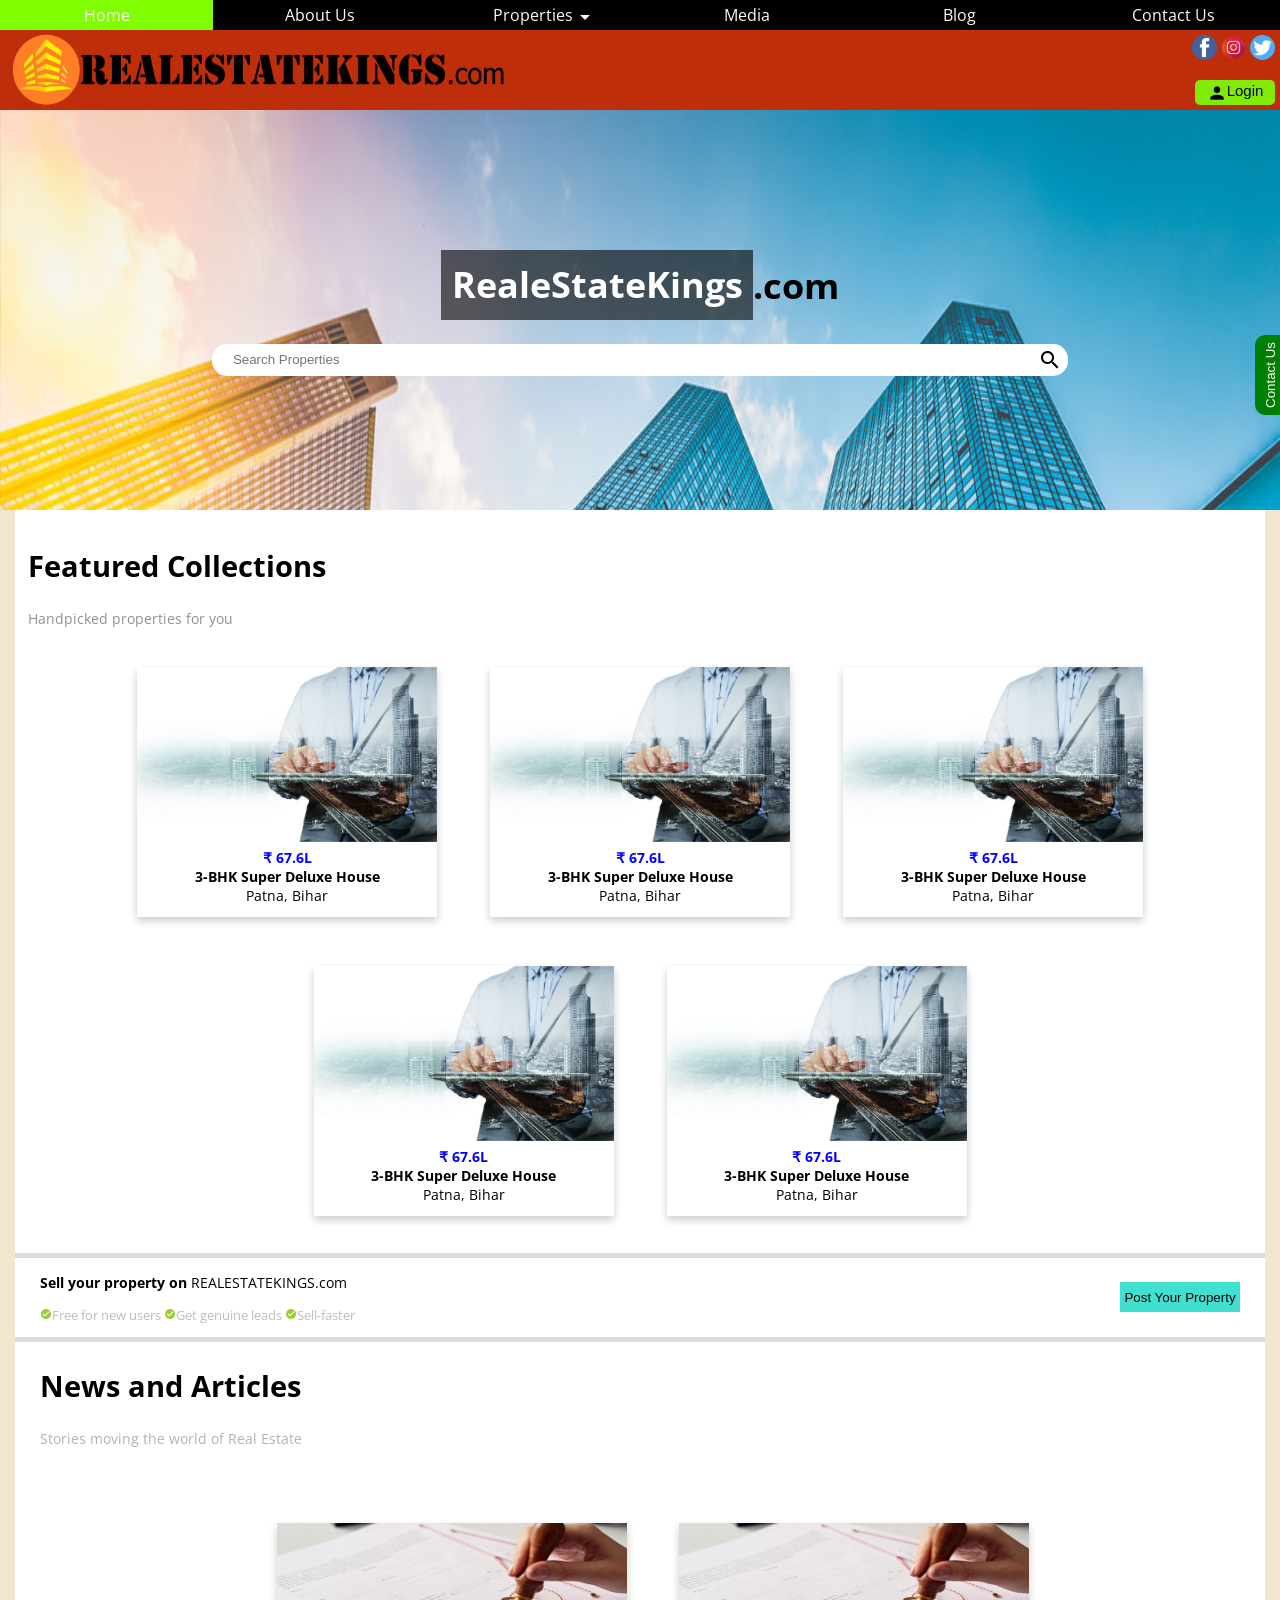
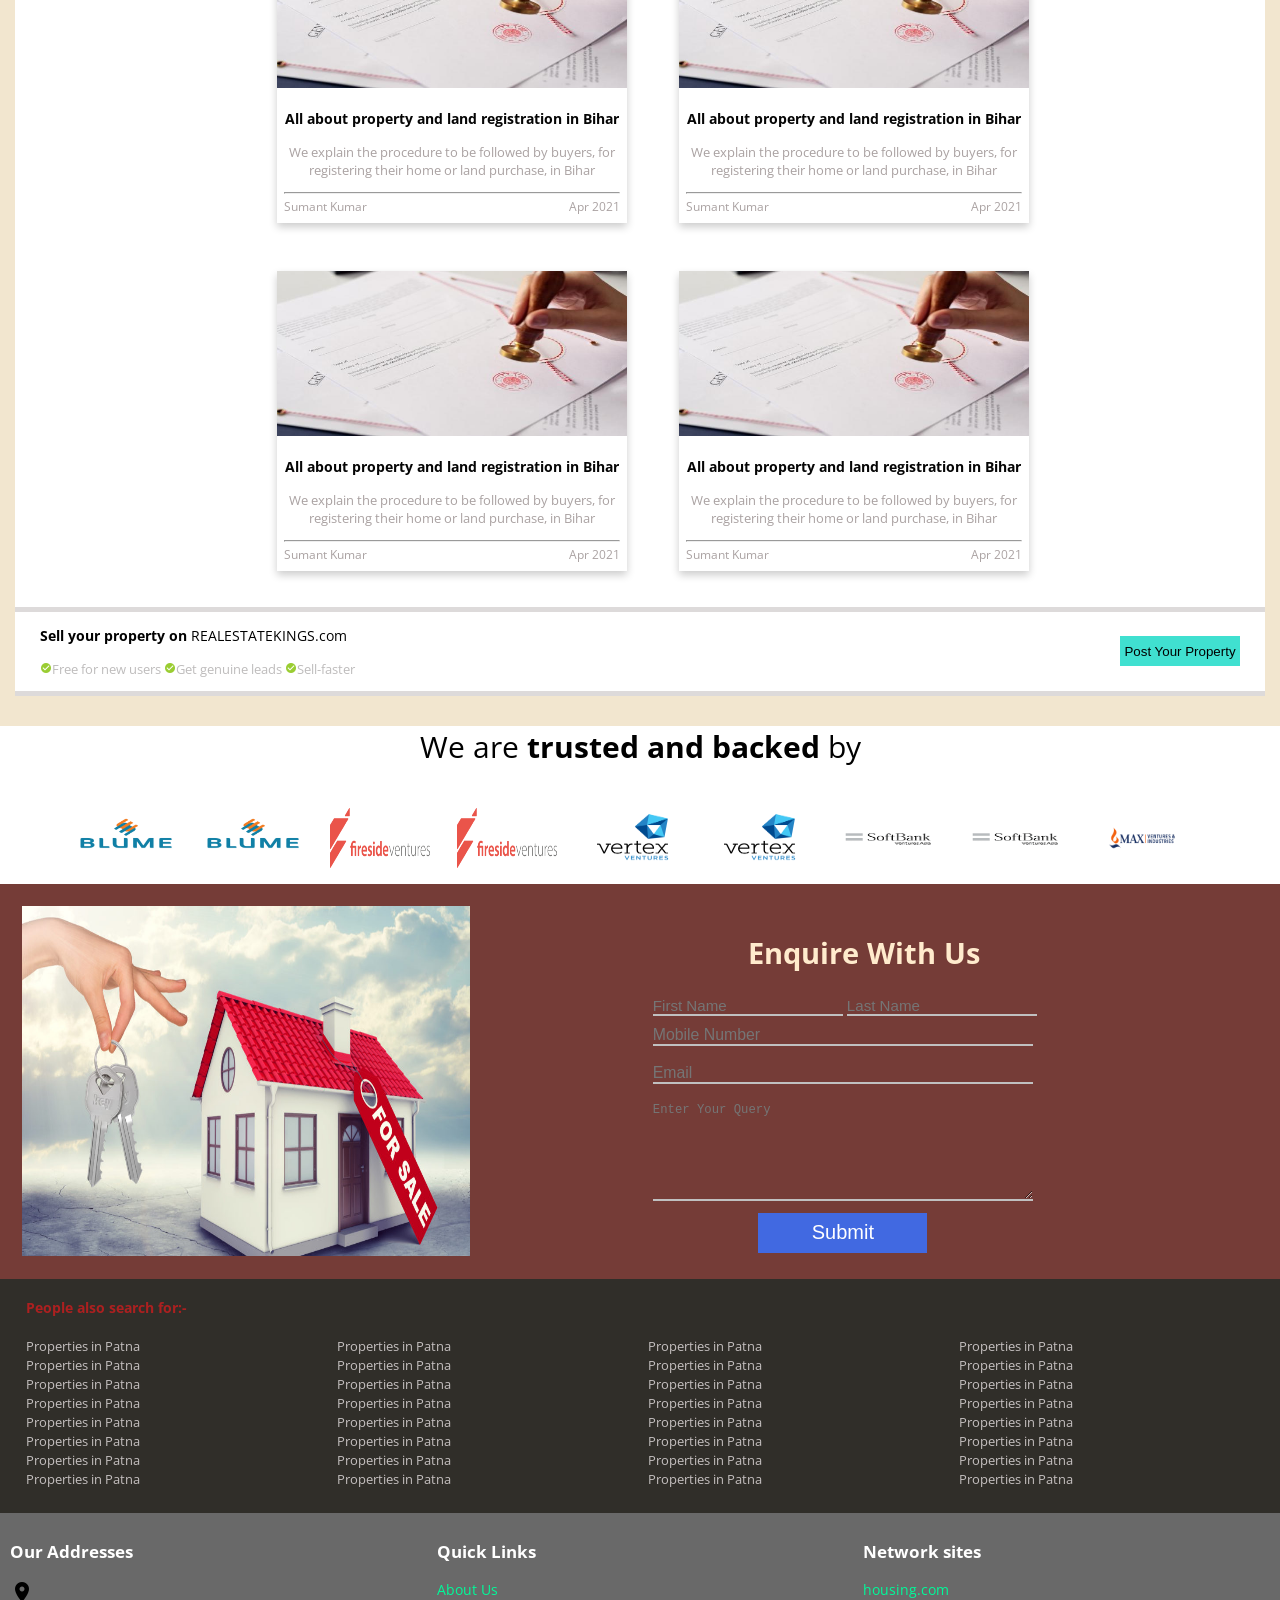
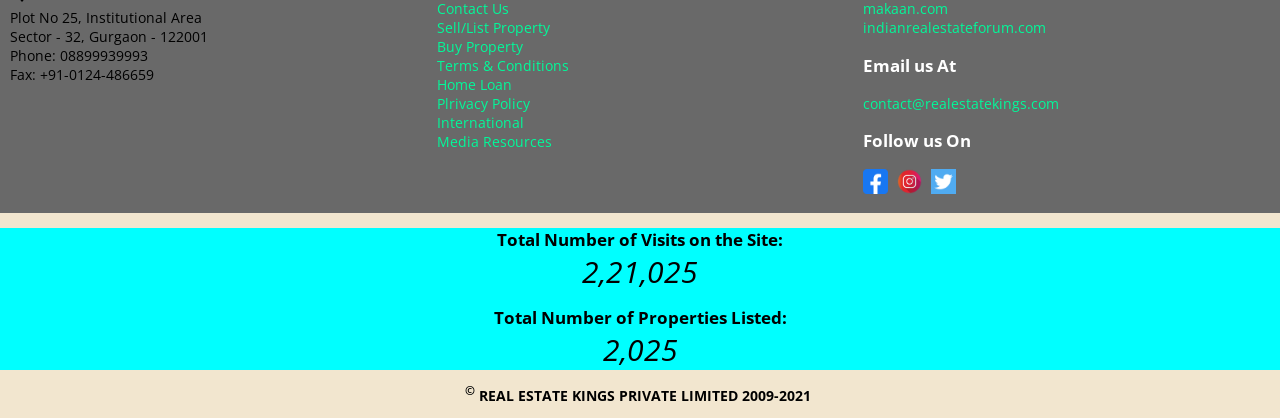
<file: index.htm>
<!DOCTYPE html>
<html lang="en">
<head>
	<meta charset="utf-8">
	<meta name="viewport" content="width=device-width, initial-scale=1.0">
	<meta name="keywords" content="real, estate, rpoperties, patna, bihar, buy, rent, house, apartments,room, sell, property">
	<title>Home|RSK</title>
	<link rel="stylesheet" type="text/css" href="rsk-web.css">
	<link rel="icon" type="image/png" href="images/rsk-icon.png"/>	
    <link href="https://fonts.googleapis.com/icon?family=Material+Icons" rel="stylesheet">
	<link rel="preconnect" href="https://fonts.gstatic.com">
	<link href="https://fonts.googleapis.com/css2?family=Open+Sans&display=swap" rel="stylesheet">

	<style>
		body{
			background-color: rgba(224, 193, 135, 0.4);
			font-family: 'Open Sans', sans-serif;
			font-size: 90%;
		}
		h1{
			font-size: 250%;
		}
		h2{
			font-size: 200%;
		}
	</style>
</head>
<body>
	<div class="top">
			<nav>
			<ul>
				<li><a href="home.htm" class="active">Home</a>
				<li><a href="about.htm">About Us</a>
				<li><a href="buy-property.htm">Properties<span class="material-icons drop-down" style="position: absolute; top: 15%;">
					arrow_drop_down
					</span>
					<span class="material-icons drop-up" style="position: absolute; top: 15%;">
						arrow_drop_up
						</span></a>
					<ul>
						<li><a href="buy-property.htm">Buy/Rent</a>
						<li><a href="list-property.htm">List Property</a>
					</ul>
				<li><a href="media.htm">Media</a>
				<li><a href="blog.htm">Blog</a>
				<li><a href="contact.htm">Contact Us</a>
				</ul>
		</nav>
	</div>


	<div id="myModal" class="modal">

		<!-- Modal content1-Login-->
				<div class="modal-content">
				  <span class="close">&times;</span>
						<form class="login" action="/action_page.php" method="post">
				<div class="image">
				  <img src="images/img_avatar.png" alt="avatar" class="avatar">
				</div>
			
				<div class="contain">
				  <label for="uname">Username</label>
				  <input type="text" id="user" name="user" placeholder="Enter Username" autofocus required>
			  
				  <label for="psw">Password</label>
				  <input type="password" id="password" name="password" placeholder="Enter Password" required>
			  
				  <button type="submit" class="submit">Login</button>
				  <label>
				  <input type="checkbox" checked="checked" name="remember">Remember me</label>
				</div>
			
				<div class="contain" style="background-color: #f1f1f1">
				  <button type="button" class="cancelbtn">Cancel</button>
				  <span class="psw"><a href="#">Forgot Password?</a></span>
				</div>
				</form>
				</div>
	  
	  </div>

	  <div id="myModal2" class="modal2">

		<!-- Modal content2 -->
		<div class="modal-content2">
		  <span class="close2">&times;</span>
				<form action="/action_page.php" method="post">
		<div class="contain">
			<div class="contact-seller-form card" style="width:100%; padding: 0 2%; margin: 1% 0; background-color: white;">
				<p><b style="font: 90%;">Please Share your contact</b></p>
				<form action="">
					<input type="text" name="name" placeholder="Name">
					<input type="tel" name="phone" placeholder="Phone">
					<input type="email" name="email" placeholder="Email">
				<p><b style="font: 90%;">You are looking for</b></p>
				<select class="property-type" name="residential-type" id="residential-type">
					<option value="select">Residential-1 BHK</option>
					<option value="select">Residential-2 BHK</option>
					<option value="select">Residential-3 BHK</option>
					<option value="select">Bungalow</option>
					<option value="select">Office</option>
					<option value="select">Commercial</option>
					<option value="select">Parking</option>
					<option value="select">Industrial</option>
				</select>
	
				<textarea name="query" id="query" cols="30" rows="5" placeholder="Enter any message"></textarea><br>
		<input type="checkbox" id="check1" checked>I agree to be contacted by RealeStateKings and other agents via WhatsApp, SMS, phone, email etc
			<br>
		<input type="checkbox" id="check2" checked>I am interested in home loans
	
		<br>
		<input type="submit" name="submit" id="submit" value="SUBMIT">
		
				</form>
				</div>
		</div>
	  
		
		</form>
		</div>
		</div>
	
		<div id="myModal3" class="modal3">

			<!-- Modal content 3 -->
			<div class="modal-content3">
			  <span class="close3">&times;</span>
			  <nav>
				<ul>
					<li><a href="home.htm" class="active">Home</a>
					<li><a href="about.htm">About Us</a>
					<li><a href="buy-property.htm">Properties
						<span class="material-icons drop-down" style="position: absolute; top: 15%;">
							arrow_drop_down
							</span>
							<span class="material-icons drop-up" style="position: absolute; top: 15%;">
								arrow_drop_up
								</span></a>
						<ul>
							<li><a href="buy-property.htm">Buy/Rent</a>
							<li><a href="list-property.htm">Sell</a>
						</ul>
					<li><a href="media.htm">Media</a>
					<li><a href="blog.htm">Blog</a>
					<li><a href="contact.htm">Contact Us</a>
					</ul>
			</nav>
			</div>
		  
		  </div>
		
	  
	<header>
		<a href="home.htm"><img src="images/rsk-logo.png" class="logo"/></a>
		<div class="header-follow" style="float: right; padding: 5px;">
			<a href="#"><img src="images/fb-icon2.png" alt="fb-icon" style="height: 25px; width: 25px;"></a>
			<a href="#"><img src="images/insta-icon.jpg" alt="insta-icon" style="height: 25px; width: 25px;"></a>
			<a href="#"><img src="images/twitter-icon.jpg" alt="twitter-icon" style="height: 25px; width: 25px; border-radius: 50%;"></a>
		</div>
		<div class="header-login" style="position: absolute; right: 5px; bottom: 5px;">
		<button type="rectangle"id="myBtn" ><span class="material-icons" style="font-size: 20px;left: 0px; display: inline-block; vertical-align: middle; text-align: center;">
			person
			</span>Login</button>
		<button id="nav-btn" class="nav-btn" onclick="nav.style.display='block'"><span class="material-icons">
			view_list
			</span></button>
			</div>
	</header>
	
	<button type="rectangle" id="myBtn2" style="z-index: 1;">Contact Us</button>
	
	<div class="home-top" style="display: inline-flex; align-items: center; justify-content: center;">
		<div class="home-top-center" style="width: 80%;">
		<div class="top-up" style="display: block;">
			<h1 style="text-align: center;"><span style="color: white; background-color:rgb(3, 2, 2,0.6);padding: 1%;">RealeStateKings</span>.com</h1>
		</div>
		<div class="top-down" style="text-align: center; line-height: 50px;">
			<input type="text" placeholder="Search Properties"><button class="search-button"><span class="material-icons" style="display: inline-block; vertical-align: middle; line-height: normal;">
				search
				</span></button>
		</div>
		</div>
	</div>

	<style>
		div.top-down input[type=text]{
			width: 80%;
			line-height: 30px;
			border: none;
			border-radius:15px 0 0 15px;
			outline: none;
			padding-left:2%;
		}
		button.search-button{
			line-height: 30px;
			border: none;
			background-color: rgb(255, 255, 255);
			border-radius: 0 15px 15px 0;
			cursor: pointer;
		}
		button.search-button:hover{
			opacity: 0.6;
			border-left: 1px;
		}
		div.home-top{
			width: 100%;
			min-height: 400px;
			max-height: 600px;
			background: url(images/real-estate3.png);

			background-attachment: fixed;
			background-position: center;
			background-repeat: no-repeat;
			background-size: 100% 100%;
		}
	</style>

<div class="home-inline" style="width: 100%; display: inline-flex; align-items: center; justify-content: center; margin: 0;">
	<div class="home-view" style="max-width: 1250px; background-color: white; height: 100%; margin: 0;">
			

	<div class="home-featured" style="padding: 1%;">
		<p><h2>Featured <b>Collections</b></h2></p>
		<p style="color: rgb(146, 145, 144);">Handpicked properties for you</p>
		<div class="featured-collections" style="text-align: center;">
			<div class="property-button card" onclick="window.open('buy-property-view.htm');">
				<div class="property-button-image" style="width: 100%; height: 70%;">
					<img src="images/real-estate9.png" alt="property-pic" style="width: 100%;height: 100%;">
				</div>
				<div class="property-button-details" style="width: 100%; height: 30%; padding: 2%;">
					<div class="property-price">
						<b style="color: blue;">&#x20B9; 67.6L</b>
					</div>
					<div class="property-name">
						<b style="color: black;">3-BHK Super Deluxe House</b>
					</div>
					<div class="property-address">
						<p style="margin: 0;">Patna, Bihar</p>
					</div>
	
				</div>
			</div>

			<div class="property-button card" onclick="window.open('buy-property-view.htm');">
				<div class="property-button-image" style="width: 100%; height: 70%;">
					<img src="images/real-estate9.png" alt="property-pic" style="width: 100%;height: 100%;">
				</div>
				<div class="property-button-details" style="width: 100%; height: 30%; padding: 2%;">
					<div class="property-price">
						<b style="color: blue;">&#x20B9; 67.6L</b>
					</div>
					<div class="property-name">
						<b style="color: black;">3-BHK Super Deluxe House</b>
					</div>
					<div class="property-address">
						<p style="margin: 0;">Patna, Bihar</p>
					</div>
	
				</div>
			</div>

			<div class="property-button card" onclick="window.open('buy-property-view.htm');">
				<div class="property-button-image" style="width: 100%; height: 70%;">
					<img src="images/real-estate9.png" alt="property-pic" style="width: 100%;height: 100%;">
				</div>
				<div class="property-button-details" style="width: 100%; height: 30%; padding: 2%;">
					<div class="property-price">
						<b style="color: blue;">&#x20B9; 67.6L</b>
					</div>
					<div class="property-name">
						<b style="color: black;">3-BHK Super Deluxe House</b>
					</div>
					<div class="property-address">
						<p style="margin: 0;">Patna, Bihar</p>
					</div>
	
				</div>
			</div>

			<div class="property-button card" onclick="window.open('buy-property-view.htm');">
				<div class="property-button-image" style="width: 100%; height: 70%;">
					<img src="images/real-estate9.png" alt="property-pic" style="width: 100%;height: 100%;">
				</div>
				<div class="property-button-details" style="width: 100%; height: 30%; padding: 2%;">
					<div class="property-price">
						<b style="color: blue;">&#x20B9; 67.6L</b>
					</div>
					<div class="property-name">
						<b style="color: black;">3-BHK Super Deluxe House</b>
					</div>
					<div class="property-address">
						<p style="margin: 0;">Patna, Bihar</p>
					</div>
	
				</div>
			</div>

			<div class="property-button card" onclick="window.open('buy-property-view.htm');">
				<div class="property-button-image" style="width: 100%; height: 70%;">
					<img src="images/real-estate9.png" alt="property-pic" style="width: 100%;height: 100%;">
				</div>
				<div class="property-button-details" style="width: 100%; height: 30%; padding: 2%;">
					<div class="property-price">
						<b style="color: blue;">&#x20B9; 67.6L</b>
					</div>
					<div class="property-name">
						<b style="color: black;">3-BHK Super Deluxe House</b>
					</div>
					<div class="property-address">
						<p style="margin: 0;">Patna, Bihar</p>
					</div>
					
				</div>
			</div>

			
		</div>
	</div>

	<div class="sell-ad" style="width:100%; padding: 0 2%; background-color: white; border-bottom:5px solid rgb(221, 218, 218);border-top:5px solid rgb(221, 218, 218); display: inline-flex; margin: 0;">
		<div class="ad-left" style="width: 80%;">
			<p><b>Sell your property on</b> REALESTATEKINGS.com</p>
			<p style="color: rgb(190, 188, 188); font-size: 90%;">
				<span class="material-icons check-circle">
					check_circle
					</span>Free for new users
					<span class="material-icons check-circle">
						check_circle
						</span>Get genuine leads
						<span class="material-icons check-circle">
							check_circle
							</span>Sell-faster
			</p>
		</div>
		<div class="ad-right" style="width: 20%;">
			<button class="sell-property" onclick="location.href='list-property.htm'" style="float: right; margin-top:10%; padding: 2px; width: 120px; height: 30px; border: none; background-color: turquoise; cursor: pointer;">Post Your Property</button>
		</div>
	</div>
	
	<div class="home-news" style="padding-left: 2%; margin: 0;">
		<h2>News and <b>Articles</b></h2>
		<p style="color: rgb(179, 179, 172);">Stories moving the world of Real Estate</p>
		<div class="home-news-articles" style="text-align: center;">
			<div class="blog-inline" style="width: 100%; display: inline-flex; align-items: center; justify-content: center;">
				<div class="blog-view" style="max-width: 1250px; background-color: white; height: 100%; margin-top: 2%;">
					<div class="blogs" style="display: inline-block; margin: 1%;">
		
						<div class="blog-button card" onclick="window.open('blog.htm');">
							<div class="blog-button-image" style="width: 100%; height: 55%;">
								<img src="images/land-registration.jpg" alt="property-pic" style="width: 100%;height: 100%;">
							</div>
							<div class="blog-button-details" style="width: 100%; height: 45%; padding: 2%;">
								<div class="blog-name">
									<p><b style="color: rgb(5, 5, 5);">All about property and land registration in Bihar</b></p>
								</div>
								<div class="blog-desc">
									<p style="color: rgb(170, 162, 162); font-size: 90%;">We explain the procedure to be followed by buyers, for registering their home or land purchase, in Bihar</p>
								</div>
		
								<hr style="margin-bottom: 2px;">
								<div class="blog-writer-date" style="display: inline-flex; width: 100%; font-size: 85%;">
								<div class="blog-writer" style="color: rgb(170, 162, 162); width: 50%;text-align: left;">
									Sumant Kumar
								</div>
								<div class="blog-date" style="color: rgb(170, 162, 162); display: inline-block; width: 50%;text-align: right;">
									Apr 2021
								</div>
								</div>
							</div>
						</div>
						<div class="blog-button card" onclick="window.open('blog.htm');">
							<div class="blog-button-image" style="width: 100%; height: 55%;">
								<img src="images/land-registration.jpg" alt="property-pic" style="width: 100%;height: 100%;">
							</div>
							<div class="blog-button-details" style="width: 100%; height: 45%; padding: 2%;">
								<div class="blog-name">
									<p><b style="color: rgb(5, 5, 5);">All about property and land registration in Bihar</b></p>
								</div>
								<div class="blog-desc">
									<p style="color: rgb(170, 162, 162); font-size: 90%;">We explain the procedure to be followed by buyers, for registering their home or land purchase, in Bihar</p>
								</div>
		
								<hr style="margin-bottom: 2px;">
								<div class="blog-writer-date" style="display: inline-flex; width: 100%; font-size: 85%;">
								<div class="blog-writer" style="color: rgb(170, 162, 162); width: 50%;text-align: left;">
									Sumant Kumar
								</div>
								<div class="blog-date" style="color: rgb(170, 162, 162); display: inline-block; width: 50%;text-align: right;">
									Apr 2021
								</div>
								</div>
							</div>
						</div>
						<div class="blog-button card" onclick="window.open('blog.htm');">
							<div class="blog-button-image" style="width: 100%; height: 55%;">
								<img src="images/land-registration.jpg" alt="property-pic" style="width: 100%;height: 100%;">
							</div>
							<div class="blog-button-details" style="width: 100%; height: 45%; padding: 2%;">
								<div class="blog-name">
									<p><b style="color: rgb(5, 5, 5);">All about property and land registration in Bihar</b></p>
								</div>
								<div class="blog-desc">
									<p style="color: rgb(170, 162, 162); font-size: 90%;">We explain the procedure to be followed by buyers, for registering their home or land purchase, in Bihar</p>
								</div>
		
								<hr style="margin-bottom: 2px;">
								<div class="blog-writer-date" style="display: inline-flex; width: 100%; font-size: 85%;">
								<div class="blog-writer" style="color: rgb(170, 162, 162); width: 50%;text-align: left;">
									Sumant Kumar
								</div>
								<div class="blog-date" style="color: rgb(170, 162, 162); display: inline-block; width: 50%;text-align: right;">
									Apr 2021
								</div>
								</div>
							</div>
						</div>
						<div class="blog-button card" onclick="window.open('blog.htm');">
							<div class="blog-button-image" style="width: 100%; height: 55%;">
								<img src="images/land-registration.jpg" alt="property-pic" style="width: 100%;height: 100%;">
							</div>
							<div class="blog-button-details" style="width: 100%; height: 45%; padding: 2%;">
								<div class="blog-name">
									<p><b style="color: rgb(5, 5, 5);">All about property and land registration in Bihar</b></p>
								</div>
								<div class="blog-desc">
									<p style="color: rgb(170, 162, 162); font-size: 90%;">We explain the procedure to be followed by buyers, for registering their home or land purchase, in Bihar</p>
								</div>
		
								<hr style="margin-bottom: 2px;">
								<div class="blog-writer-date" style="display: inline-flex; width: 100%; font-size: 85%;">
								<div class="blog-writer" style="color: rgb(170, 162, 162); width: 50%;text-align: left;">
									Sumant Kumar
								</div>
								<div class="blog-date" style="color: rgb(170, 162, 162); display: inline-block; width: 50%;text-align: right;">
									Apr 2021
								</div>
								</div>
							</div>
						</div>
			
					</div>
				</div>
			</div>
			</div>
			</div>
			
			<div class="sell-ad" style="width:100%; padding: 0 2%; background-color: white; border-bottom:5px solid rgb(221, 218, 218);border-top:5px solid rgb(221, 218, 218); display: inline-flex; margin: 0;">
				<div class="ad-left" style="width: 80%;">
					<p><b>Sell your property on</b> REALESTATEKINGS.com</p>
					<p style="color: rgb(190, 188, 188); font-size: 90%;">
						<span class="material-icons check-circle">
							check_circle
							</span>Free for new users
							<span class="material-icons check-circle">
								check_circle
								</span>Get genuine leads
								<span class="material-icons check-circle">
									check_circle
									</span>Sell-faster
					</p>
				</div>
				<div class="ad-right" style="width: 20%;">
					<button class="sell-property" onclick="location.href='list-property.htm'" style="float: right; margin-top:10%; padding: 2px; width: 120px; height: 30px; border: none; background-color: turquoise; cursor: pointer;">Post Your Property</button>
				</div>
			</div>
			</div>
			</div>
		
			
			<style>
				div.blog-button{
					width: 350px; 
					height: 300px; 
					margin: 2%; 
					cursor: pointer;
					display: inline-block;
				}
			</style>
		
		</div>
	</div>

	<div class="home-investors" style="background-color: white; margin: 0;">
		<p style="text-align: center; font-size: 30px;">We are <b>trusted and backed</b> by</p>
		<div class="home-investors-img">
			<img src="images/venture1.png" alt="ventures">
			<img src="images/venture1.png" alt="ventures">
			<img src="images/venture2.png" alt="ventures">
			<img src="images/venture2.png" alt="ventures">
			<img src="images/venture3.png" alt="ventures">
			<img src="images/venture3.png" alt="ventures">
			<img src="images/venture4.png" alt="ventures">
			<img src="images/venture4.png" alt="ventures">
			<img src="images/venture5.jpg" alt="ventures">
			<img src="images/venture5.jpg" alt="ventures">
		</div>
	</div>


	<style>
		.home-investors-img{
			width: 90%;
			margin-left: 5%;
			display: inline-block;
			overflow: auto;
			white-space: nowrap;

		}
		@media screen and (max-width:800px) {
			.home-investors-img{
				width: 100%;
				margin: 0;
			}
		}
		.home-investors-img img{
			width: 100px;
			height: 60px;
			margin: 1%;
		}
	</style>

	<div class="enquiry">
		<div class="enquiry-left">
			<img src="images/real-estate8.png" alt="real-estate-kings">
		</div>
		<div class="enquiry-right">
			<h2 style="color: blanchedalmond; text-align: center;">Enquire With Us</h2>
			<form class="enquiry-form" action="" method="post">
				<div class="form-name">
				<input type="text" name="f-name" id="f-name" placeholder="First Name">
				<input type="text" name="l-name" id="l-name" placeholder="Last Name">
				</div>
				<input type="phone" name="mobile" id="mobile" placeholder="Mobile Number">
				<input type="email" name="email" id="email" placeholder="Email">
				<textarea name="query" id="query" cols="30" rows="10" placeholder="Enter Your Query"></textarea>
				<input type="submit" name="submit" id="submit" value="Submit">
				
			</form>
		</div>
	</div>

	
	<style>
		div.property-button{
			width: 300px; 
			height: 250px; 
			margin: 2%; 
			cursor: pointer;
			display: inline-block;
		}
	</style>
	
	<style>
		span.check-circle{
			font-size: 90%;
			color: yellowgreen;
		}
		div.all-details{
			max-width: 800px;
		}
		/*style for similer properties buttons*/
	 div select.property-type{
			width: 50%;
			padding: 1%;
			margin: 1%;
			font-size: 90%;
			border: none;
			border-bottom: 1px solid rgb(1,1,1);
			padding-bottom: 0;
			cursor: pointer;
			
		}

	 div.contact-seller-form input[type=text],div.contact-seller-form input[type=tel],div.contact-seller-form input[type=email],div.contact-seller-form textarea{
			width: 90%;
			border: none;
			border-bottom: 1px solid rgb(1,1,1);
			margin: 1.5% 0;
			padding: 0;
			outline: none;
			font-size: 105%;
		}
		div.contact-seller-form input[type=submit]{
			position: relative;
			text-align: center;
			background-color: rgb(30, 219, 71);
			border: none;
			width: 100%;
			font-size: 110%;;
			line-height: 30px;
			margin:4% 0;
			border-radius: 5px;
		}
		div.contact-seller-form input[type=submit]:hover{
			opacity: 0.9;
			cursor: pointer;
		}
		div.contact-seller-form input[type=checkbox]{
			margin-left: 2%;
			margin-top: 1%;
		}

	</style>

<div class="properties-links">
	<p><h4 style="margin:0 2%; color: rgb(172, 32, 32);">People also search for:-</h4></p><br>
	<p><a href="buy-property.htm">Properties in Patna</a></p>
	<p><a href="buy-property.htm">Properties in Patna</a></p>
	<p><a href="buy-property.htm">Properties in Patna</a></p>
	<p><a href="buy-property.htm">Properties in Patna</a></p>
	<p><a href="buy-property.htm">Properties in Patna</a></p>
	<p><a href="buy-property.htm">Properties in Patna</a></p>
	<p><a href="buy-property.htm">Properties in Patna</a></p>
	<p><a href="buy-property.htm">Properties in Patna</a></p>
	<p><a href="buy-property.htm">Properties in Patna</a></p>
	<p><a href="buy-property.htm">Properties in Patna</a></p>
	<p><a href="buy-property.htm">Properties in Patna</a></p>
	<p><a href="buy-property.htm">Properties in Patna</a></p>
	<p><a href="buy-property.htm">Properties in Patna</a></p>
	<p><a href="buy-property.htm">Properties in Patna</a></p>
	<p><a href="buy-property.htm">Properties in Patna</a></p>
	<p><a href="buy-property.htm">Properties in Patna</a></p>
	<p><a href="buy-property.htm">Properties in Patna</a></p>
	<p><a href="buy-property.htm">Properties in Patna</a></p>
	<p><a href="buy-property.htm">Properties in Patna</a></p>
	<p><a href="buy-property.htm">Properties in Patna</a></p>
	<p><a href="buy-property.htm">Properties in Patna</a></p>
	<p><a href="buy-property.htm">Properties in Patna</a></p>
	<p><a href="buy-property.htm">Properties in Patna</a></p>
	<p><a href="buy-property.htm">Properties in Patna</a></p>
	<p><a href="buy-property.htm">Properties in Patna</a></p>
	<p><a href="buy-property.htm">Properties in Patna</a></p>
	<p><a href="buy-property.htm">Properties in Patna</a></p>
	<p><a href="buy-property.htm">Properties in Patna</a></p>
	<p><a href="buy-property.htm">Properties in Patna</a></p>
	<p><a href="buy-property.htm">Properties in Patna</a></p>
	<p><a href="buy-property.htm">Properties in Patna</a></p>
	<p><a href="buy-property.htm">Properties in Patna</a></p>
</div>

<style>
	div.properties-links{
		background-color: rgb(0, 0, 0,0.8);
		padding-bottom: 2%;
	}
	div.properties-links a{
		text-decoration: none;
		color: rgb(196, 191, 191);
	}
	div.properties-links p{
		margin: 0;
		display: inline-block;
		width: 24%;
		padding-left:2% ;
		font-size: 90%;
	}
	div.properties-links a:hover{
		color: rgb(106, 146, 173);
	}
	
</style>


<div class="foot">
	<div class="foot1">
		<h3>Our Addresses</h3>
		<p><span class="material-icons">location_on</span> <br>
			Plot No 25, Institutional Area <br>
			Sector - 32, Gurgaon - 122001	<br>
			Phone: 08899939993 <br>
			Fax: +91-0124-486659
		</p>
	</div>
	<div class="foot1">
		<h3>Quick Links</h3>
		<a href="about.htm">About Us</a>
		<a href="contact.htm">Contact Us</a>
		<a href="list-property.htm">Sell/List Property</a>
		<a href="buy-property.htm">Buy Property</a>
		<a href="#">Terms & Conditions</a>
		<a href="#">Home Loan</a>
		<a href="#">Plrivacy Policy</a>
		<a href="#">International</a>
		<a href="#">Media Resources</a>

			
	</div>
	<div class="foot1">
		<h3>Network sites</h3>
			<a href="housing.com">housing.com</a>
			<a href="makaan.com">makaan.com</a>
			<a href="indianrealestateforum.com">indianrealestateforum.com</a>
			<a href=""></a>
			<h3>Email us At</h3>
			<a href="mailto: contact@realestatekings.com">contact@realestatekings.com</a>
			<h3>Follow us On</h3>
			<span class="icons">
			<a href="#"><img src="images/fb-icon.png" alt="fb-icon"></a>
			<a href="#"><img src="images/insta-icon.jpg" alt="insta-icon"></a>
			<a href="#"><img src="images/twitter-icon.jpg" alt="twitter-icon"></a>
			</span>
	</div>
</div>

<div class="website-records" style="background-color: cyan;">
	<div><p><h3>Total Number of Visits on the Site:</h3><i> 2,21,025</i></p></div>
	<div><p><h3>Total Number of Properties Listed:</h3><i>2,025</i></p></div>	
</div>
<style>
	div.website-records{
		width: 100%;
		text-align: center;
	}
	div.website-records p{
		width: 100%;
		text-align: center;
	}
	
	div.website-records h3{
		width: 100%;
		text-align: center;
		margin: 0;
		padding: 0;
	}
	div.website-records i{
		font-size: 30px;
	}
</style>




		<footer>
		<p><sup>&copy;</sup> Real eState Kings Private Limited 2009-2021</p>
		</footer>

<script type="text/javascript" src="rsk-web.js"></script>
<script>
    var btn3=document.getElementById("nav-btn");
var modal3=document.getElementById("myModal3");
var cl= document.getElementsByClassName("close3")[0];

btn3.onclick= function(){
    modal3.style.display="block";
}
cl.onclick= function(){
    modal3.style.display="none";
}

var modal2 = document.getElementById("myModal2");
var btn2 = document.getElementById("myBtn2");
var span2 = document.getElementsByClassName("close2")[0];

btn2.onclick = function() {
  modal2.style.display = "block";
}

span2.onclick = function() {
  modal2.style.display = "none";
}

var modal = document.getElementById("myModal");
var btn = document.getElementById("myBtn");
var span = document.getElementsByClassName("close")[0];

btn.onclick = function() {
  modal.style.display = "block";
}

span.onclick = function() {
  modal.style.display = "none";
}

window.onclick = function(event) {
  if (event.target == modal2) {
    modal2.style.display = "none";
  }
  if(event.target==modal3){
    modal3.style.display="none";
  }
  if(event.target==modal){
    modal.style.display="none";
  }
}

</script>


</body>
</html>
</file>
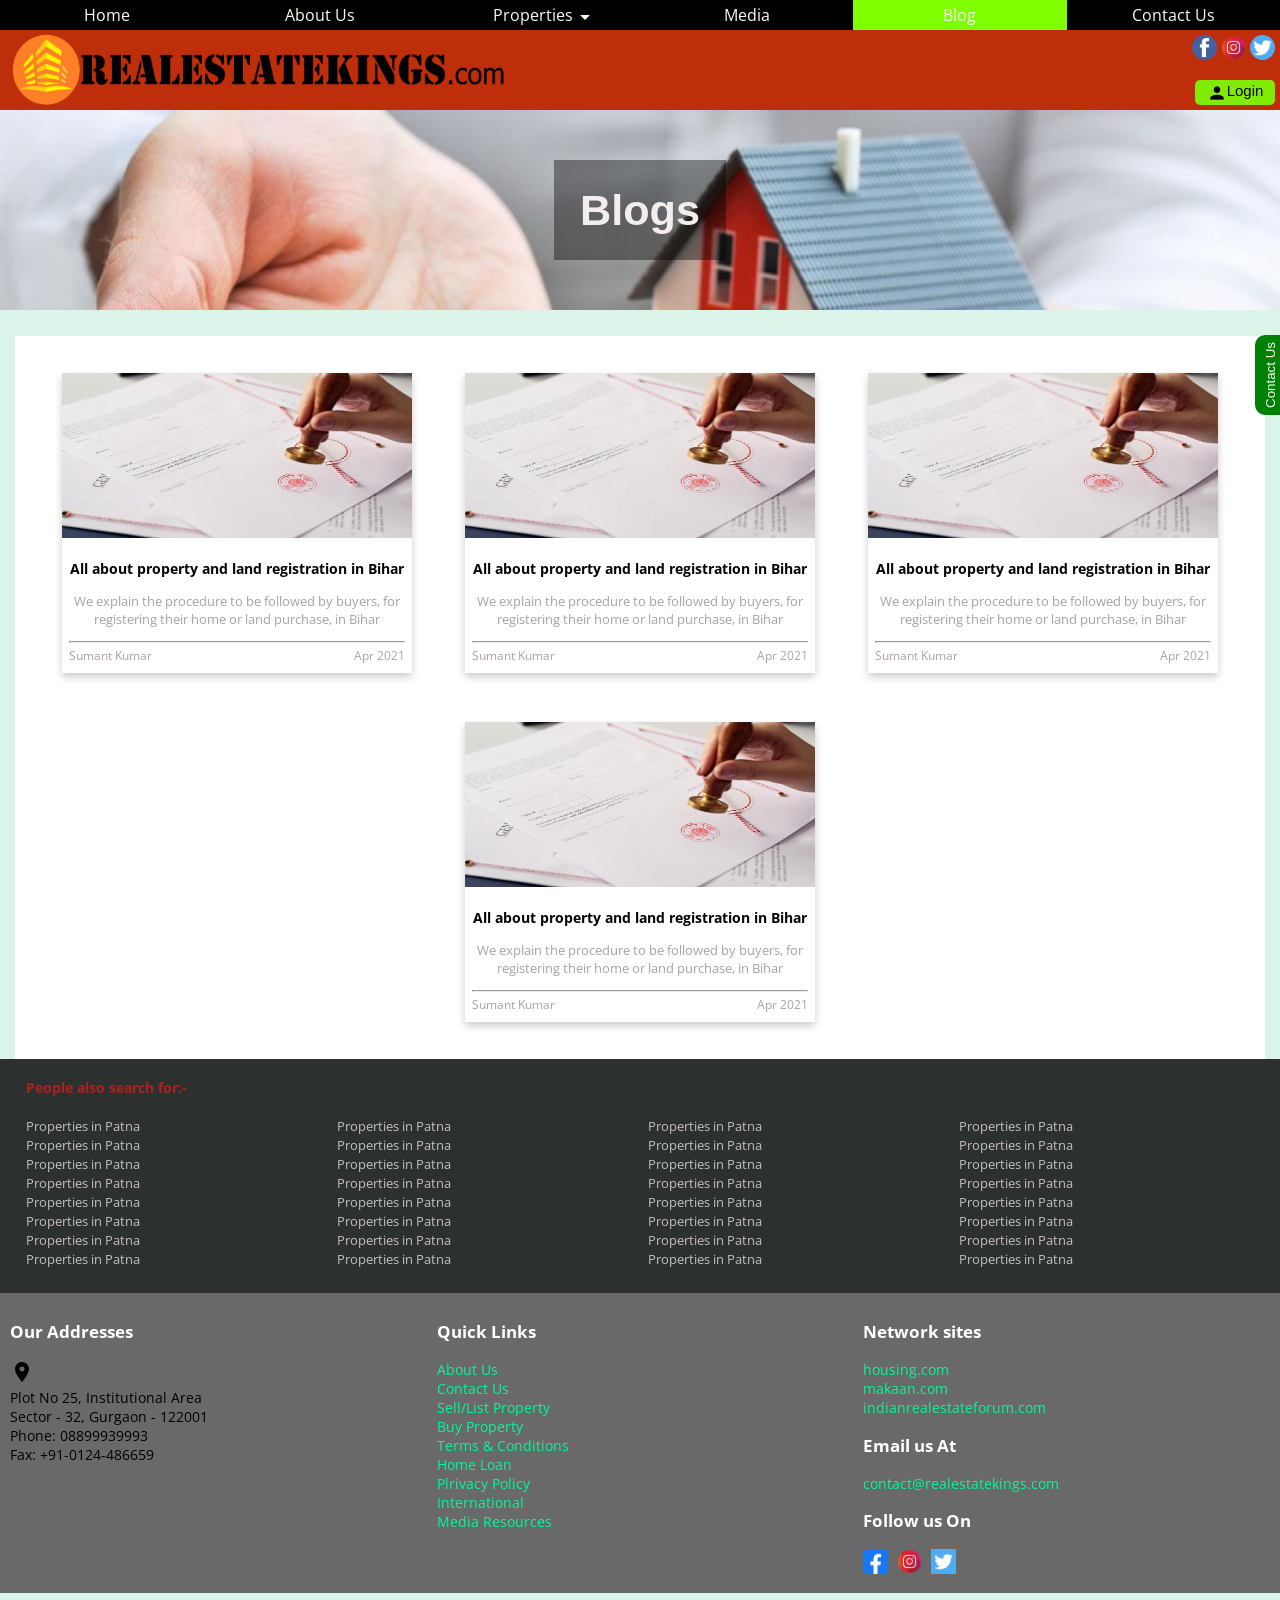
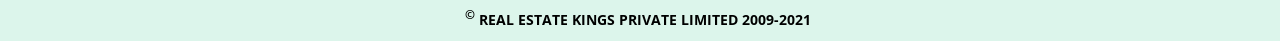
<file: blog.htm>
<!DOCTYPE html>
<html lang="en">
<head>
	<meta charset="utf-8">
	<meta name="viewport" content="width=device-width, initial-scale=1.0">
	<meta name="keywords" content="real, estate, rpoperties, patna, bihar, buy, rent, house, apartments,room, sell, property">
	<title>Blogs |RSK</title>
	<link rel="stylesheet" type="text/css" href="rsk-web.css">
	<link rel="icon" type="image/png" href="images/rsk-icon.png"/>	
    <link href="https://fonts.googleapis.com/icon?family=Material+Icons" rel="stylesheet">
	<link rel="preconnect" href="https://fonts.gstatic.com">
	<link href="https://fonts.googleapis.com/css2?family=Open+Sans&display=swap" rel="stylesheet">

	<style>
		body{
			background-color: rgba(169, 231, 205, 0.4);
			font-family: 'Open Sans', sans-serif;
			font-size: 90%;
		}
		h1{
			font-size: 250%;
		}
		h2{
			font-size: 200%;
		}

	</style>

</head>
<body>
	<div class="top">
			<nav>
			<ul>
				<li><a href="home.htm">Home</a>
				<li><a href="about.htm">About Us</a>
				<li><a href="buy-property.htm">Properties<span class="material-icons drop-down" style="position: absolute; top: 15%;">
					arrow_drop_down
					</span>
					<span class="material-icons drop-up" style="position: absolute; top: 15%;">
						arrow_drop_up
						</span></a>
					<ul>
						<li><a href="buy-property.htm">Buy/Rent</a>
						<li><a href="list-property.htm">List Property</a>
					</ul>
				<li><a href="media.htm">Media</a>
				<li><a href="blog.htm" class="active">Blog</a>
				<li><a href="contact.htm">Contact Us</a>
				</ul>
		</nav>
	</div>


	<div id="myModal" class="modal">

		<!-- Modal content1-Login-->
				<div class="modal-content">
				  <span class="close">&times;</span>
						<form class="login" action="/action_page.php" method="post">
				<div class="image">
				  <img src="images/img_avatar.png" alt="avatar" class="avatar">
				</div>
			
				<div class="contain">
				  <label for="uname">Username</label>
				  <input type="text" id="user" name="user" placeholder="Enter Username" autofocus required>
			  
				  <label for="psw">Password</label>
				  <input type="password" id="password" name="password" placeholder="Enter Password" required>
			  
				  <button type="submit" class="submit">Login</button>
				  <label>
				  <input type="checkbox" checked="checked" name="remember">Remember me</label>
				</div>
			
				<div class="contain" style="background-color: #f1f1f1">
				  <button type="button" class="cancelbtn">Cancel</button>
				  <span class="psw"><a href="#">Forgot Password?</a></span>
				</div>
				</form>
				</div>
	  
	  </div>

	  <div id="myModal2" class="modal2">

		<!-- Modal content2 -->
		<div class="modal-content2">
		  <span class="close2">&times;</span>
				<form action="/action_page.php" method="post">
		<div class="contain">
			<div class="contact-seller-form card" style="width:100%; padding: 0 2%; margin: 1% 0; background-color: white;">
				<p><b style="font: 90%;">Please Share your contact</b></p>
				<form action="">
					<input type="text" name="name" placeholder="Name">
					<input type="tel" name="phone" placeholder="Phone">
					<input type="email" name="email" placeholder="Email">
				<p><b style="font: 90%;">You are looking for</b></p>
				<select class="property-type" name="residential-type" id="residential-type">
					<option value="select">Residential-1 BHK</option>
					<option value="select">Residential-2 BHK</option>
					<option value="select">Residential-3 BHK</option>
					<option value="select">Bungalow</option>
					<option value="select">Office</option>
					<option value="select">Commercial</option>
					<option value="select">Parking</option>
					<option value="select">Industrial</option>
				</select>
	
				<textarea name="query" id="query" cols="30" rows="5" placeholder="Enter any message"></textarea><br>
		<input type="checkbox" id="check1" checked>I agree to be contacted by RealeStateKings and other agents via WhatsApp, SMS, phone, email etc
			<br>
		<input type="checkbox" id="check2" checked>I am interested in home loans
	
		<br>
		<input type="submit" name="submit" id="submit" value="SUBMIT">
		
				</form>
				</div>
		</div>
	  
		
		</form>
		</div>
		</div>
	
		<div id="myModal3" class="modal3">

			<!-- Modal content 3 -->
			<div class="modal-content3">
			  <span class="close3">&times;</span>
			  <nav>
				<ul>
					<li><a href="home.htm">Home</a>
					<li><a href="about.htm">About Us</a>
					<li><a href="buy-property.htm">Properties
						<span class="material-icons drop-down" style="position: absolute; top: 15%;">
							arrow_drop_down
							</span>
							<span class="material-icons drop-up" style="position: absolute; top: 15%;">
								arrow_drop_up
								</span></a>
						<ul>
							<li><a href="buy-property.htm">Buy/Rent</a>
							<li><a href="list-property.htm">Sell</a>
						</ul>
					<li><a href="media.htm">Media</a>
					<li><a href="blog.htm" class="active">Blog</a>
					<li><a href="contact.htm">Contact Us</a>
					</ul>
			</nav>
			</div>
		  
		  </div>
		
	  
	<header>
		<a href="home.htm"><img src="images/rsk-logo.png" class="logo"/></a>
		<div class="header-follow" style="float: right; padding: 5px;">
			<a href="#"><img src="images/fb-icon2.png" alt="fb-icon" style="height: 25px; width: 25px;"></a>
			<a href="#"><img src="images/insta-icon.jpg" alt="insta-icon" style="height: 25px; width: 25px;"></a>
			<a href="#"><img src="images/twitter-icon.jpg" alt="twitter-icon" style="height: 25px; width: 25px; border-radius: 50%;"></a>
		</div>
		<div class="header-login" style="position: absolute; right: 5px; bottom: 5px;">
		<button type="rectangle"id="myBtn" ><span class="material-icons" style="font-size: 20px;left: 0px; display: inline-block; vertical-align: middle; text-align: center;">
			person
			</span>Login</button>
		<button id="nav-btn" class="nav-btn" onclick="nav.style.display='block'"><span class="material-icons">
			view_list
			</span></button>
			</div>
	</header>
	


<button type="rectangle" id="myBtn2" style="z-index: 1;">Contact Us</button>

<div class="blog-top" style="display: inline-flex; align-items: center; justify-content: center; width: 100%; position: relative; min-height: 200px; max-height: 400px; background-image: url('images/real-estate2.png'); background-attachment: fixed; background-position: center; background-repeat: no-repeat; background-size: 100% 100%;">
    <h1 style="color: rgb(243, 237, 237); text-align: center;padding: 2%; margin: 0; font-family: Verdana, Geneva, Tahoma, sans-serif; background-color: rgba(0, 0, 0, 0.4);">Blogs</h1>
    </div>
    <style>
            h1{
                font-size: 300%;
            }
            @media screen and (max-width: 600px) {
                h1{
                    font-size: 250%;
                }
            }
        </style>


	<div class="blog-inline" style="width: 100%; display: inline-flex; align-items: center; justify-content: center;">
		<div class="blog-view" style="max-width: 1250px; background-color: white; height: 100%; margin-top: 2%;">
			<div class="blogs" style="display: inline-block; margin: 1%;text-align: center;">

				<div class="blog-button card" onclick="window.open('buy-property-view.htm');">
					<div class="blog-button-image" style="width: 100%; height: 55%;">
						<img src="images/land-registration.jpg" alt="property-pic" style="width: 100%;height: 100%;">
					</div>
					<div class="blog-button-details" style="width: 100%; height: 45%; padding: 2%;">
						<div class="blog-name">
							<p><b style="color: rgb(5, 5, 5);">All about property and land registration in Bihar</b></p>
						</div>
						<div class="blog-desc">
							<p style="color: rgb(170, 162, 162); font-size: 90%;">We explain the procedure to be followed by buyers, for registering their home or land purchase, in Bihar</p>
						</div>

						<hr style="margin-bottom: 2px;">
						<div class="blog-writer-date" style="display: inline-flex; width: 100%; font-size: 85%;">
						<div class="blog-writer" style="color: rgb(170, 162, 162); width: 50%; text-align: left;">
							Sumant Kumar
						</div>
						<div class="blog-date" style="color: rgb(170, 162, 162); display: inline-block; width: 50%;text-align: right;">
							Apr 2021
						</div>
						</div>
					</div>
				</div>
				<div class="blog-button card" onclick="window.open('buy-property-view.htm');">
					<div class="blog-button-image" style="width: 100%; height: 55%;">
						<img src="images/land-registration.jpg" alt="property-pic" style="width: 100%;height: 100%;">
					</div>
					<div class="blog-button-details" style="width: 100%; height: 45%; padding: 2%;">
						<div class="blog-name">
							<p><b style="color: rgb(5, 5, 5);">All about property and land registration in Bihar</b></p>
						</div>
						<div class="blog-desc">
							<p style="color: rgb(170, 162, 162); font-size: 90%;">We explain the procedure to be followed by buyers, for registering their home or land purchase, in Bihar</p>
						</div>

						<hr style="margin-bottom: 2px;">
						<div class="blog-writer-date" style="display: inline-flex; width: 100%; font-size: 85%;">
						<div class="blog-writer" style="color: rgb(170, 162, 162); width: 50%; text-align: left;">
							Sumant Kumar
						</div>
						<div class="blog-date" style="color: rgb(170, 162, 162); display: inline-block; width: 50%;text-align: right;">
							Apr 2021
						</div>
						</div>
					</div>
				</div>
				<div class="blog-button card" onclick="window.open('buy-property-view.htm');">
					<div class="blog-button-image" style="width: 100%; height: 55%;">
						<img src="images/land-registration.jpg" alt="property-pic" style="width: 100%;height: 100%;">
					</div>
					<div class="blog-button-details" style="width: 100%; height: 45%; padding: 2%;">
						<div class="blog-name">
							<p><b style="color: rgb(5, 5, 5);">All about property and land registration in Bihar</b></p>
						</div>
						<div class="blog-desc">
							<p style="color: rgb(170, 162, 162); font-size: 90%;">We explain the procedure to be followed by buyers, for registering their home or land purchase, in Bihar</p>
						</div>

						<hr style="margin-bottom: 2px;">
						<div class="blog-writer-date" style="display: inline-flex; width: 100%; font-size: 85%;">
						<div class="blog-writer" style="color: rgb(170, 162, 162); width: 50%; text-align: left;">
							Sumant Kumar
						</div>
						<div class="blog-date" style="color: rgb(170, 162, 162); display: inline-block; width: 50%;text-align: right;">
							Apr 2021
						</div>
						</div>
					</div>
				</div>
				<div class="blog-button card" onclick="window.open('buy-property-view.htm');">
					<div class="blog-button-image" style="width: 100%; height: 55%;">
						<img src="images/land-registration.jpg" alt="property-pic" style="width: 100%;height: 100%;">
					</div>
					<div class="blog-button-details" style="width: 100%; height: 45%; padding: 2%;">
						<div class="blog-name">
							<p><b style="color: rgb(5, 5, 5);">All about property and land registration in Bihar</b></p>
						</div>
						<div class="blog-desc">
							<p style="color: rgb(170, 162, 162); font-size: 90%;">We explain the procedure to be followed by buyers, for registering their home or land purchase, in Bihar</p>
						</div>

						<hr style="margin-bottom: 2px;">
						<div class="blog-writer-date" style="display: inline-flex; width: 100%; font-size: 85%;">
						<div class="blog-writer" style="color: rgb(170, 162, 162); width: 50%; text-align: left;">
							Sumant Kumar
						</div>
						<div class="blog-date" style="color: rgb(170, 162, 162); display: inline-block; width: 50%;text-align: right;">
							Apr 2021
						</div>
						</div>
					</div>
				</div>
	
			</div>
		</div>
	</div>

	
	<style>
		div.blog-button{
			width: 350px; 
			height: 300px; 
			margin: 2%; 
			cursor: pointer;
			display: inline-block;
		}
	</style>

	<style>
		span.check-circle{
			font-size: 90%;
			color: yellowgreen;
		}
		div.all-details{
			max-width: 800px;
		}
		/*style for similer properties buttons*/
	 div select.property-type{
			width: 50%;
			padding: 1%;
			margin: 1%;
			font-size: 90%;
			border: none;
			border-bottom: 1px solid rgb(1,1,1);
			padding-bottom: 0;
			cursor: pointer;
			
		}

	 div.contact-seller-form input[type=text],div.contact-seller-form input[type=tel],div.contact-seller-form input[type=email],div.contact-seller-form  textarea{
			width: 90%;
			border: none;
			border-bottom: 1px solid rgb(1,1,1);
			margin: 1.5% 0;
			padding: 0;
			outline: none;
			font-size: 105%;
		}
		div.contact-seller-form input[type=submit]{
			position: relative;
			text-align: center;
			background-color: rgb(30, 219, 71);
			border: none;
			width: 100%;
			font-size: 110%;;
			line-height: 30px;
			margin:4% 0;
			border-radius: 5px;
		}
		div.contact-seller-form input[type=submit]:hover{
			opacity: 0.9;
			cursor: pointer;
		}
		div.contact-seller-form input[type=checkbox]{
			margin-left: 2%;
			margin-top: 1%;
		}

	</style>

<div class="properties-links">
	<p><h4 style="margin:0 2%; color: rgb(172, 32, 32);">People also search for:-</h4></p><br>
	<p><a href="buy-property.htm">Properties in Patna</a></p>
	<p><a href="buy-property.htm">Properties in Patna</a></p>
	<p><a href="buy-property.htm">Properties in Patna</a></p>
	<p><a href="buy-property.htm">Properties in Patna</a></p>
	<p><a href="buy-property.htm">Properties in Patna</a></p>
	<p><a href="buy-property.htm">Properties in Patna</a></p>
	<p><a href="buy-property.htm">Properties in Patna</a></p>
	<p><a href="buy-property.htm">Properties in Patna</a></p>
	<p><a href="buy-property.htm">Properties in Patna</a></p>
	<p><a href="buy-property.htm">Properties in Patna</a></p>
	<p><a href="buy-property.htm">Properties in Patna</a></p>
	<p><a href="buy-property.htm">Properties in Patna</a></p>
	<p><a href="buy-property.htm">Properties in Patna</a></p>
	<p><a href="buy-property.htm">Properties in Patna</a></p>
	<p><a href="buy-property.htm">Properties in Patna</a></p>
	<p><a href="buy-property.htm">Properties in Patna</a></p>
	<p><a href="buy-property.htm">Properties in Patna</a></p>
	<p><a href="buy-property.htm">Properties in Patna</a></p>
	<p><a href="buy-property.htm">Properties in Patna</a></p>
	<p><a href="buy-property.htm">Properties in Patna</a></p>
	<p><a href="buy-property.htm">Properties in Patna</a></p>
	<p><a href="buy-property.htm">Properties in Patna</a></p>
	<p><a href="buy-property.htm">Properties in Patna</a></p>
	<p><a href="buy-property.htm">Properties in Patna</a></p>
	<p><a href="buy-property.htm">Properties in Patna</a></p>
	<p><a href="buy-property.htm">Properties in Patna</a></p>
	<p><a href="buy-property.htm">Properties in Patna</a></p>
	<p><a href="buy-property.htm">Properties in Patna</a></p>
	<p><a href="buy-property.htm">Properties in Patna</a></p>
	<p><a href="buy-property.htm">Properties in Patna</a></p>
	<p><a href="buy-property.htm">Properties in Patna</a></p>
	<p><a href="buy-property.htm">Properties in Patna</a></p>
</div>

<style>
	div.properties-links{
		background-color: rgb(0, 0, 0,0.8);
		padding-bottom: 2%;
	}
	div.properties-links a{
		text-decoration: none;
		color: rgb(196, 191, 191);
	}
	div.properties-links p{
		margin: 0;
		display: inline-block;
		width: 24%;
		padding-left:2% ;
		font-size: 90%;
	}
	div.properties-links a:hover{
		color: rgb(106, 146, 173);
	}
	
</style>


<div class="foot">
	<div class="foot1">
		<h3>Our Addresses</h3>
		<p><span class="material-icons">location_on</span> <br>
			Plot No 25, Institutional Area <br>
			Sector - 32, Gurgaon - 122001	<br>
			Phone: 08899939993 <br>
			Fax: +91-0124-486659
		</p>
	</div>
	<div class="foot1">
		<h3>Quick Links</h3>
		<a href="about.htm">About Us</a>
		<a href="contact.htm">Contact Us</a>
		<a href="list-property.htm">Sell/List Property</a>
		<a href="buy-property.htm">Buy Property</a>
		<a href="#">Terms & Conditions</a>
		<a href="#">Home Loan</a>
		<a href="#">Plrivacy Policy</a>
		<a href="#">International</a>
		<a href="#">Media Resources</a>

			
	</div>
	<div class="foot1">
		<h3>Network sites</h3>
			<a href="housing.com">housing.com</a>
			<a href="makaan.com">makaan.com</a>
			<a href="indianrealestateforum.com">indianrealestateforum.com</a>
			<a href=""></a>
			<h3>Email us At</h3>
			<a href="mailto: contact@realestatekings.com">contact@realestatekings.com</a>
			<h3>Follow us On</h3>
			<span class="icons">
			<a href="#"><img src="images/fb-icon.png" alt="fb-icon"></a>
			<a href="#"><img src="images/insta-icon.jpg" alt="insta-icon"></a>
			<a href="#"><img src="images/twitter-icon.jpg" alt="twitter-icon"></a>
			</span>
	</div>
</div>



		<footer>
		<p><sup>&copy;</sup> Real eState Kings Private Limited 2009-2021</p>
		</footer>

<script type="text/javascript" src="rsk-web.js"></script>
<script>
    var btn3=document.getElementById("nav-btn");
var modal3=document.getElementById("myModal3");
var cl= document.getElementsByClassName("close3")[0];

btn3.onclick= function(){
    modal3.style.display="block";
}
cl.onclick= function(){
    modal3.style.display="none";
}

var modal2 = document.getElementById("myModal2");
var btn2 = document.getElementById("myBtn2");
var span2 = document.getElementsByClassName("close2")[0];

btn2.onclick = function() {
  modal2.style.display = "block";
}

span2.onclick = function() {
  modal2.style.display = "none";
}

var modal = document.getElementById("myModal");
var btn = document.getElementById("myBtn");
var span = document.getElementsByClassName("close")[0];

btn.onclick = function() {
  modal.style.display = "block";
}

span.onclick = function() {
  modal.style.display = "none";
}

window.onclick = function(event) {
  if (event.target == modal2) {
    modal2.style.display = "none";
  }
  if(event.target==modal3){
    modal3.style.display="none";
  }
  if(event.target==modal){
    modal.style.display="none";
  }
}

</script>


</body>
</html>
</file>
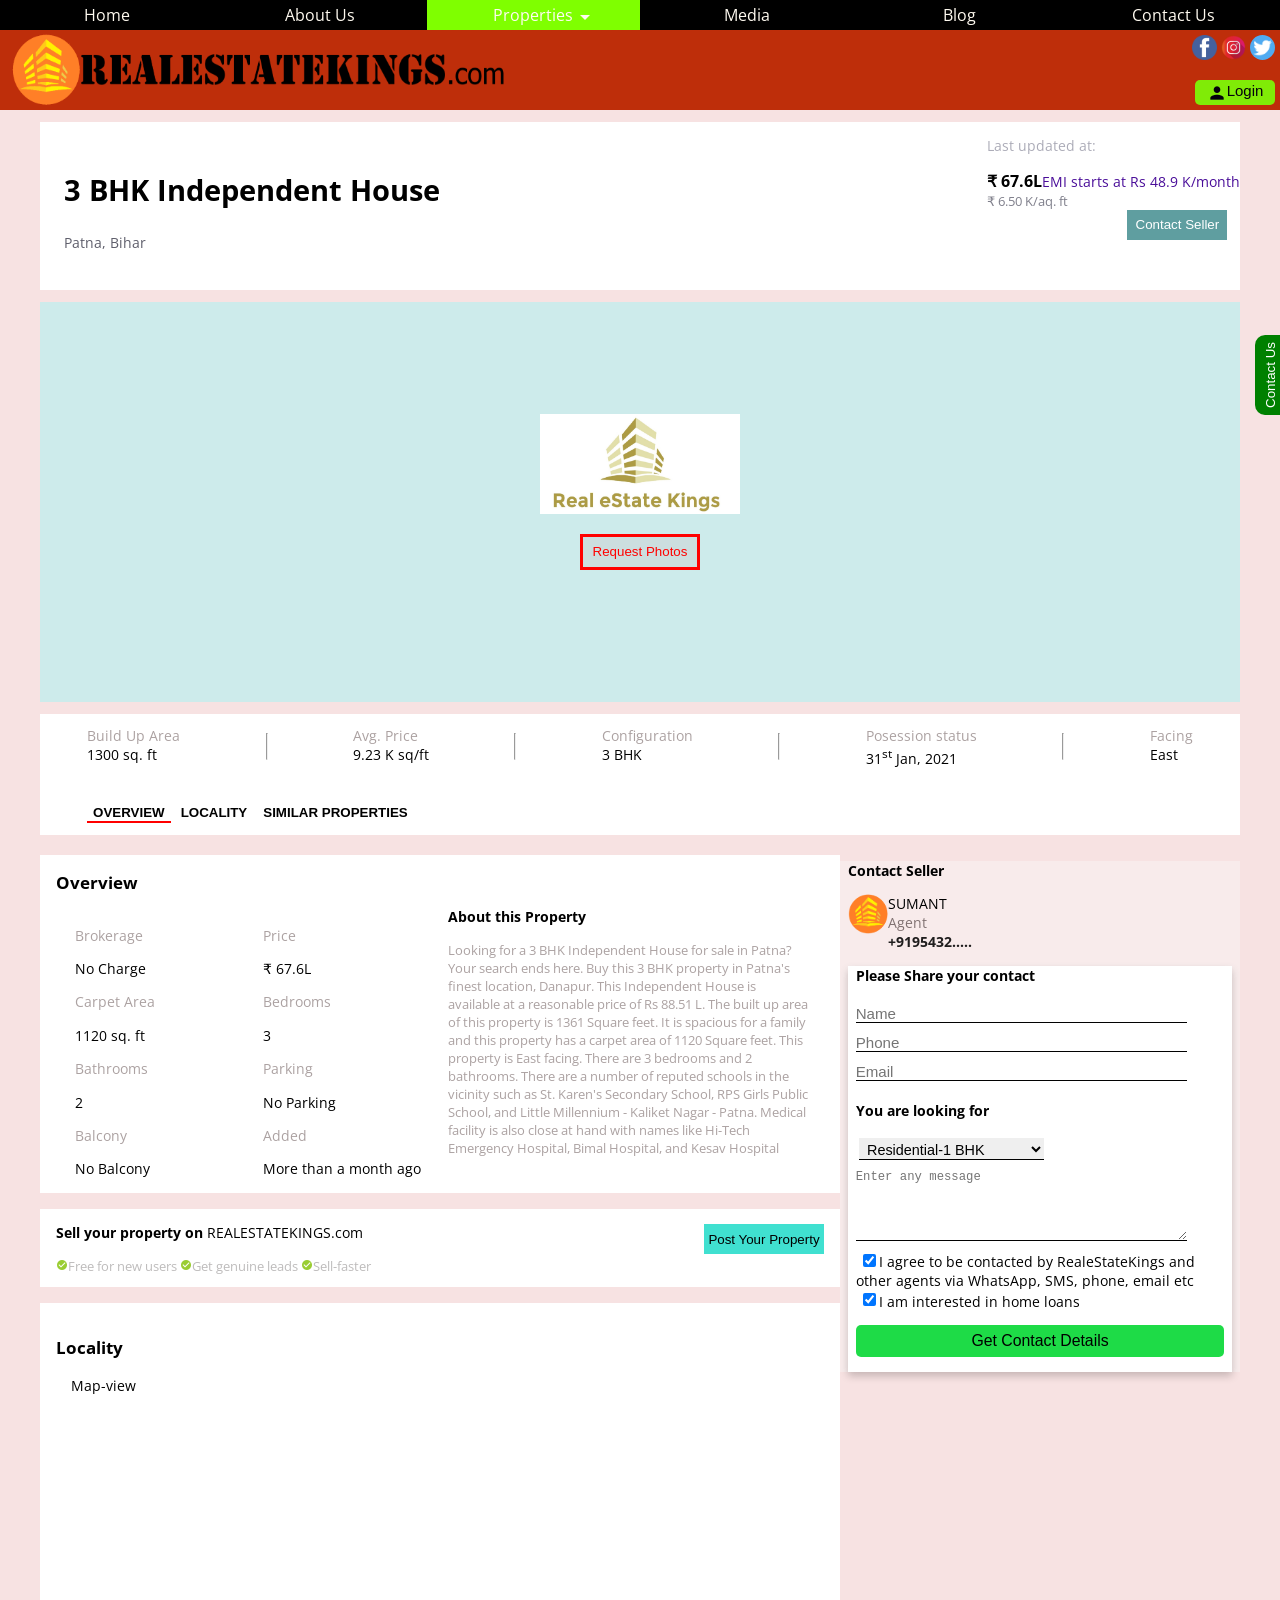
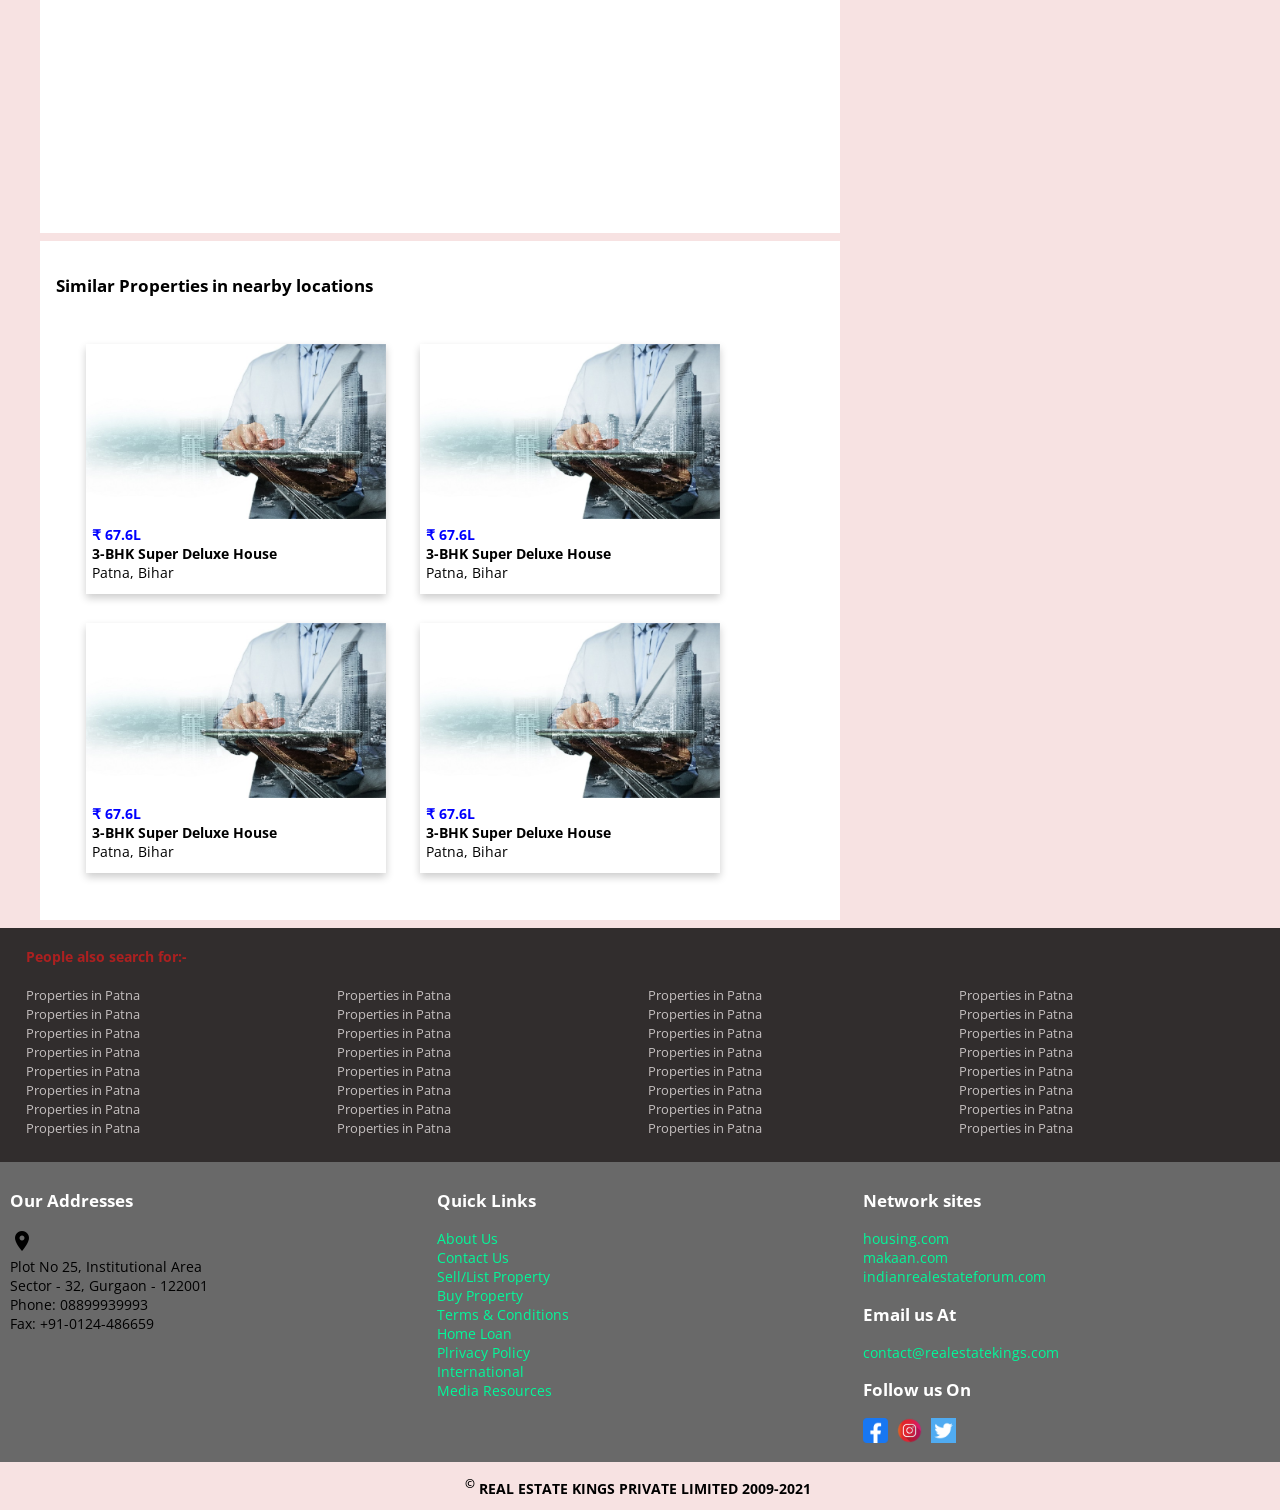
<file: buy-property-view.htm>
<!DOCTYPE html>
<html lang="en">
<head>
	<meta charset="utf-8">
	<meta name="viewport" content="width=device-width, initial-scale=1.0">
	<meta name="keywords" content="real, estate, rpoperties, patna, bihar, buy, rent, house, apartments,room, sell, property">
	<title>Buy Property|REK</title>
	<link rel="stylesheet" type="text/css" href="rsk-web.css">
	<link rel="icon" type="image/png" href="images/rsk-icon.png"/>	
    <link href="https://fonts.googleapis.com/icon?family=Material+Icons" rel="stylesheet">
	<link rel="preconnect" href="https://fonts.gstatic.com">
	<link href="https://fonts.googleapis.com/css2?family=Open+Sans&display=swap" rel="stylesheet">

	<style>
		body{
			background-color: rgba(236, 184, 184, 0.4);
			font-family: 'Open Sans', sans-serif;
			font-size: 90%;
		}
		h1{
			font-size: 250%;
		}
		h2{
			font-size: 200%;
		}

	</style>

</head>
<body>
	<div class="top">
			<nav>
			<ul>
				<li><a href="home.htm">Home</a>
				<li><a href="about.htm">About Us</a>
				<li><a href="buy-property.htm" class="active">Properties<span class="material-icons drop-down" style="position: absolute; top: 15%;">
					arrow_drop_down
					</span>
					<span class="material-icons drop-up" style="position: absolute; top: 15%;">
						arrow_drop_up
						</span></a>
					<ul>
						<li><a href="buy-property.htm" class="active">Buy/Rent</a>
						<li><a href="list-property.htm">List Property</a>
					</ul>
				<li><a href="media.htm">Media</a>
				<li><a href="blog.htm">Blog</a>
				<li><a href="contact.htm">Contact Us</a>
				</ul>
		</nav>
	</div>
	<div id="myModal3" class="modal3">

		<!-- Modal content -->
		<div class="modal-content3">
		  <span class="close3">&times;</span>
		  <nav>
			<ul>
				<li><a href="home.htm">Home</a>
				<li><a href="about.htm">About Us</a>
				<li><a href="buy-property.htm" class="active">Properties
					<span class="material-icons drop-down" style="position: absolute; top: 15%;">
						arrow_drop_down
						</span>
						<span class="material-icons drop-up" style="position: absolute; top: 15%;">
							arrow_drop_up
							</span></a>
					<ul>
						<li><a href="buy-property.htm">Buy/Rent</a>
						<li><a href="list-property.htm">Sell</a>
					</ul>
				<li><a href="media.htm">Media</a>
				<li><a href="blog.htm">Blog</a>
				<li><a href="contact.htm">Contact Us</a>
				</ul>
		</nav>
		</div>
	  
	  </div>
	  
	<header>
		<a href="home.htm"><img src="images/rsk-logo.png" class="logo"/></a>
		<div class="header-follow" style="float: right; padding: 5px;">
			<a href="#"><img src="images/fb-icon2.png" alt="fb-icon" style="height: 25px; width: 25px;"></a>
			<a href="#"><img src="images/insta-icon.jpg" alt="insta-icon" style="height: 25px; width: 25px;"></a>
			<a href="#"><img src="images/twitter-icon.jpg" alt="twitter-icon" style="height: 25px; width: 25px; border-radius: 50%;"></a>
		</div>
		<div class="header-login" style="position: absolute; right: 5px; bottom: 5px;">
		<button type="rectangle"id="myBtn" ><span class="material-icons" style="font-size: 20px;left: 0px; display: inline-block; vertical-align: middle; text-align: center;">
			person
			</span>Login</button>
		<button id="nav-btn" class="nav-btn" onclick="nav.style.display='block'"><span class="material-icons">
			view_list
			</span></button>
			</div>
	</header>
	

		<div id="myModal" class="modal">

  <!-- Modal content -->
  		<div class="modal-content">
  		  <span class="close">&times;</span>
  		        <form class="login" action="/action_page.php" method="post">
  		<div class="image">
  		  <img src="images/img_avatar.png" alt="avatar" class="avatar">
  		</div>
	  
  		<div class="contain">
  		  <label for="uname">Username</label>
  		  <input type="text" id="user" name="user" placeholder="Enter Username" autofocus required>
		
  		  <label for="psw">Password</label>
  		  <input type="password" id="password" name="password" placeholder="Enter Password" required>
		
  		  <button type="submit" class="submit">Login</button>
  		  <label>
  		  <input type="checkbox" checked="checked" name="remember">Remember me</label>
  		</div>
	  
  		<div class="contain" style="background-color: #f1f1f1">
  		  <button type="button" class="cancelbtn">Cancel</button>
  		  <span class="psw"><a href="#">Forgot Password?</a></span>
  		</div>
  		</form>
  		</div>

</div>
<button type="rectangle" id="myBtn2" style="z-index: 1;">Contact Us</button>
<div id="myModal2" class="modal2">

	<!-- Modal content -->
	<div class="modal-content2">
	  <span class="close2">&times;</span>
			<form action="/action_page.php" method="post">
	<div class="contain">
		<div class="contact-seller-form card" style="width:100%; padding: 0 2%; margin: 1% 0; background-color: white;">
			<p><b style="font: 90%;">Please Share your contact</b></p>
			<form action="">
				<input type="text" name="name" placeholder="Name">
				<input type="tel" name="phone" placeholder="Phone">
				<input type="email" name="email" placeholder="Email">
			<p><b style="font: 90%;">You are looking for</b></p>
			<select class="property-type" name="residential-type" id="residential-type">
				<option value="select">Residential-1 BHK</option>
				<option value="select">Residential-2 BHK</option>
				<option value="select">Residential-3 BHK</option>
				<option value="select">Bungalow</option>
				<option value="select">Office</option>
				<option value="select">Commercial</option>
				<option value="select">Parking</option>
				<option value="select">Industrial</option>
			</select>

			<textarea name="query" id="query" cols="30" rows="5" placeholder="Enter any message"></textarea><br>
	<input type="checkbox" id="check1" checked>I agree to be contacted by RealeStateKings and other agents via WhatsApp, SMS, phone, email etc
		<br>
	<input type="checkbox" id="check2" checked>I am interested in home loans

	<br>
	<input type="submit" name="submit" id="submit" value="SUBMIT">
	
			</form>
			</div>
	</div>
  
	
	</form>
	</div>
	</div>
	<div class="buy-property-view">
		<div class="property-view-all">
    <div class="property-view-top" style="display: flex; width: 100%; background-color: white; margin:1% 0;">
        <div class="view-top-left" style="width: 50%; padding: 2%;">
            <div class="property-name">
                <p><h2>3 BHK Independent House</h2></p>
            </div>
            <div class="property-address">
                <p style="color: rgb(94, 94, 107);">Patna, Bihar</p>
            </div>
        </div>
        <div class="view-top-right" style="width: 50%;">
            <div class="property-details" style="max-width:100%; float: right;">
                <p style="color: rgb(172, 172, 184);max-width: 100%; right: 0;">Last updated at: </p>
                <div class="property-price">
                    <p style="color: rgb(74, 14, 153); right: 0px; margin: 0;"><b style="color: black; font-size: 110%;">&#x20B9; 67.6L</b>EMI starts at Rs 48.9 K/month</p>
                    <p style="font-size: 90%; color: rgb(127, 127, 139); right: 0; margin: 0;">&#x20B9; 6.50 K/aq. ft</p>
                    <button class="contact-seller" style="border: none; background-color: cadetblue; color: white; width: 100px; height: 30px; float: right; margin:0 5% 5% 0;">
					<a href="#get-contact" style="text-decoration: none; color: inherit; width: 100%; height: 100%;">Contact Seller</a></button>
                </div>
            </div>
        </div>
    </div>
	<div class="property-view-photo" style="display: flex; width: 100%; height: 400px; align-items: center; justify-content: center; background-color: rgb(205, 235, 235);">
		<div class="view-property" style="display: block;">
			<div class="view-property-pic">
		<img src="images/real-estate-kings.jpg" alt="real-state-kings" style="width:200px; height: 100px;">
		</div>
		<div class="view-property-request" style="text-align: center; margin: 20px;">
		<button class="req-photos">
		<a href="#get-contact" style="text-decoration: none; color: inherit;">Request Photos</a></button>
		</div>
		</div>
	</div>
	<style>
		.req-photos{
			line-height: 30px; 
			width: 120px; 
			padding: 0px; 
			color:red; 
			border: 3px solid red; 
			background-color: rgb(202, 203, 204,0.4); 
			cursor: pointer;
		}
		button.req-photos:hover{
			color:white;
			background-color: red;
		}
	</style>

	<div class="view-below" style="width: 100%; width:100%; padding: 0 2%; margin: 1% 0; background-color: white; ">
	<div class="property-details" style="width: 100%; display: inline-flex; width:100%; padding: 0 2%; margin: 1% 0; background-color: white;">
		<div class="about-property-buy">
			<div class="buildup-area">
				<p style="color: rgb(172, 162, 162);">Build Up Area</p>
			</div>
			<div class="area-value">
				<p style="color: black;">1300 sq. ft</p>
			</div>
		</div>
		<hr>
		<div class="about-property-buy">
			<div class="avg-price">
				<p style="color: rgb(172, 162, 162);">Avg. Price</p>
			</div>
			<div class="avg-value">
				<p style="color: black;">9.23 K sq/ft</p>
			</div>
		</div>
		<hr>
		<div class="about-property-buy">
			<div class="configuration">
				<p style="color: rgb(172, 162, 162);">Configuration</p>
			</div>
			<div class="avg-value">
				<p style="color: black;">3 BHK</p>
			</div>
		</div>
		<hr>
		<div class="about-property-buy">
			<div class="posession-status">
				<p style="color: rgb(172, 162, 162);">Posession status</p>
			</div>
			<div class="posession-date">
				<p style="color: black;">31<sup>st</sup> Jan, 2021 </p>
			</div>
		</div>
		<hr>
		<div class="about-property-buy">
			<div class="facing">
				<p style="color: rgb(172, 162, 162);">Facing</p>
			</div>
			<div class="face-direction">
				<p style="color: black;">East</p>
			</div>
		</div>
		</div>

		<div id="view-buttons" class="view-buttons" style="width:100%; padding:1% 2%; margin: 1% 0; background-color: white;">
			<button class="overview" style="border-bottom: 2px solid red;"><a href="#overview" style="text-decoration: none; color: inherit;">OVERVIEW</a></button>
			<button class="overview"><a href="#locality" style="text-decoration: none; color: inherit;">LOCALITY</a></button>
			<button class="overview"><a href="#similar-properties" style="text-decoration: none; color: inherit;">SIMILAR PROPERTIES</a></button>
			<button class="overview overview-contact-seller"><a href="#get-contact" style="text-decoration: none; color: inherit;">CONTACT SELLER</a></button>
		</div>
		</div>

		<div class="view-inline">
		<div class="all-details">
		<div id="overview" class="overview" style="width:100%; padding: 0 2%; margin: 1% 0; background-color: white;  display: inline-flex;">
			<div class="overview-left" style="width: 100%;">
			<p><h3>Overview</h3></p>
			<div class="overview-details" style="width:100%; display: inline-flex;">
				<div class="overview-details-left">
				<div class="overview-details">
					<div class="facing">
						<p style="color: rgb(172, 162, 162);">Brokerage</p>
					</div>
					<div class="face-direction">
						<p style="color: black;">No Charge</p>
					</div>
				</div>
				<div class="overview-details">
			<div class="facing">
				<p style="color: rgb(172, 162, 162);">Carpet Area</p>
			</div>
			<div class="face-direction">
				<p style="color: black;">1120 sq. ft</p>
			</div>
			</div>
			<div class="overview-details">
				<div class="facing">
					<p style="color: rgb(172, 162, 162);">Bathrooms</p>
				</div>
				<div class="face-direction">
					<p style="color: black;">2</p>
				</div>
			</div>
			<div class="overview-details">
				<div class="facing">
					<p style="color: rgb(172, 162, 162);">Balcony</p>
				</div>
				<div class="face-direction">
					<p style="color: black;">No Balcony</p>
				</div>
			</div>
			</div>

			<div class="overview-details-right">
			<div class="overview-details">
				<div class="facing">
					<p style="color: rgb(172, 162, 162);">Price</p>
				</div>
				<div class="face-direction">
					<p style="color: black;">&#x20B9; 67.6L</p>
				</div>
			</div>
			<div class="overview-details">
				<div class="facing">
					<p style="color: rgb(172, 162, 162);">Bedrooms</p>
				</div>
				<div class="face-direction">
					<p style="color: black;">3</p>
				</div>
			</div><div class="overview-details">
				<div class="facing">
					<p style="color: rgb(172, 162, 162);">Parking</p>
				</div>
				<div class="face-direction">
					<p style="color: black;">No Parking</p>
				</div>
			</div>
			<div class="overview-details">
				<div class="facing">
					<p style="color: rgb(172, 162, 162);">Added</p>
				</div>
				<div class="face-direction">
					<p style="color: black;">More than a month ago</p>
				</div>
			</div>
			</div>
			</div>
			</div>
			<div class="overview-about" style="width: 100%; padding:0 2%; padding-top: 5%;">
			<p><b>About this Property</b></p>
			<p style="color:rgb(172, 162, 162);; font-size: 90%;">
				 Looking for a 3 BHK Independent House for sale in Patna? Your search ends here. 
				Buy this 3 BHK property in Patna's finest location, Danapur. 
				This Independent House is available at a reasonable price of Rs 88.51 L.
				 The built up area of this property is 1361 Square feet. It is spacious for a 
				family and this property has a carpet area of 1120 Square feet.
				 This property is East facing. There are 3 bedrooms and 2 bathrooms.
				 There are a number of reputed schools in the vicinity such as St. Karen's Secondary School,
				 RPS Girls Public School, and Little Millennium 
				- Kaliket Nagar - Patna. Medical facility is also close at hand with names like 
				Hi-Tech Emergency Hospital, Bimal Hospital, and Kesav Hospital</p>
			</div>
		</div>

		<div class="sell-ad" style="width:100%; padding: 0 2%; margin: 1% 0; background-color: white;  display: inline-flex;">
			<div class="ad-left" style="width: 80%;">
				<p><b>Sell your property on</b> REALESTATEKINGS.com</p>
				<p style="color: rgb(190, 188, 188); font-size: 90%;">
					<span class="material-icons check-circle">
						check_circle
						</span>Free for new users
						<span class="material-icons check-circle">
							check_circle
							</span>Get genuine leads
							<span class="material-icons check-circle">
								check_circle
								</span>Sell-faster
				</p>
			</div>
			<div class="ad-right" style="width: 20%;">
				<button class="sell-property" onclick="location.href='list-property.htm'" style="float: right; margin-top:10%; padding: 2px; width: 120px; height: 30px; border: none; background-color: turquoise; cursor: pointer;">Post Your Property</button>
			</div>
		</div>


		<div id="locality" class="locality" style="width:100%; padding:2%; margin: 1% 0; background-color: white; ">
			<p><h3>Locality</h3></p>
			<div class="locality-map-view" style="width:100%; padding: 0 2%; margin: 1% 0;">
				<p>Map-view</p>
				<div class="mapouter">
					<div class="gmap_canvas">
						<iframe width="100%" height="400" id="gmap_canvas" src="https://maps.google.com/maps?q=danapur&t=&z=13&ie=UTF8&iwloc=&output=embed" frameborder="0" scrolling="no" marginheight="0" marginwidth="0">
						</iframe>
						<a href="https://123movies-to.org"></a><br>
						<style>
						.mapouter{
							position:relative;
						text-align:right;
						height:400px;
						width:100%;
						}
						</style>
						<a href="https://www.embedgooglemap.net"></a>
						<style>
						.gmap_canvas {
							overflow:hidden;
							background:none!important;
							height:400px;
							width:100%;
							}
							</style>
							</div>
						</div>
	
			</div>
		</div>

		<div id="similar-properties" class="similar-properties" style="width:100%; padding: 2%; margin: 1% 0; background-color: white; ">
			<p><h3>Similar Properties in nearby locations</h3></p>
			<div class="similar">
				<div class="property-button card" onclick="window.open('buy-property-view.htm');">
					<div class="property-button-image" style="width: 100%; height: 70%;">
						<img src="images/real-estate9.png" alt="property-pic" style="width: 100%;height: 100%;">
					</div>
					<div class="property-button-details" style="width: 100%; height: 30%; padding: 2%;">
						<div class="property-price">
							<b style="color: blue;">&#x20B9; 67.6L</b>
						</div>
						<div class="property-name">
							<b style="color: black;">3-BHK Super Deluxe House</b>
						</div>
						<div class="property-address">
							<p style="margin: 0;">Patna, Bihar</p>
						</div>
		
					</div>
				</div>

				

					<div class="property-button card" onclick="window.open('buy-property-view.htm');">
						<div class="property-button-image" style="width: 100%; height: 70%;">
							<img src="images/real-estate9.png" alt="property-pic" style="width: 100%;height: 100%;">
						</div>
						<div class="property-button-details" style="width: 100%; height: 30%; padding: 2%;">
							<div class="property-price">
								<b style="color: blue;">&#x20B9; 67.6L</b>
							</div>
							<div class="property-name">
								<b style="color: black;">3-BHK Super Deluxe House</b>
							</div>
							<div class="property-address">
								<p style="margin: 0;">Patna, Bihar</p>
							</div>
			
						</div>
					</div>
	
					<div class="property-button card" onclick="window.open('buy-property-view.htm');">
						<div class="property-button-image" style="width: 100%; height: 70%;">
							<img src="images/real-estate9.png" alt="property-pic" style="width: 100%;height: 100%;">
						</div>
						<div class="property-button-details" style="width: 100%; height: 30%; padding: 2%;">
							<div class="property-price">
								<b style="color: blue;">&#x20B9; 67.6L</b>
							</div>
							<div class="property-name">
								<b style="color: black;">3-BHK Super Deluxe House</b>
							</div>
							<div class="property-address">
								<p style="margin: 0;">Patna, Bihar</p>
							</div>
			
						</div>
					</div>
	
					<div class="property-button card" onclick="window.open('buy-property-view.htm');">
						<div class="property-button-image" style="width: 100%; height: 70%;">
							<img src="images/real-estate9.png" alt="property-pic" style="width: 100%;height: 100%;">
						</div>
						<div class="property-button-details" style="width: 100%; height: 30%; padding: 2%;">
							<div class="property-price">
								<b style="color: blue;">&#x20B9; 67.6L</b>
							</div>
							<div class="property-name">
								<b style="color: black;">3-BHK Super Deluxe House</b>
							</div>
							<div class="property-address">
								<p style="margin: 0;">Patna, Bihar</p>
							</div>
			
						</div>
					</div>
	
					
	
								
			</div>
		</div>
		</div>
		
		<div id="get-contact" class="get-contact" style="width: 100%;">
		<div class="get-contact-center" style="position:sticky; top: 13%; max-width:500px; padding: 0 2%; margin: 1% 0; background-color: rgba(248, 239, 239, 0.7); ">
		<div id="contact-seller" class="contact-seller" >
			<p><b>Contact Seller</b></p>
			<div class="about-seller">
				<div class="seller-details">
					<div class="seller-pic">
						<img src="images/rsk-icon.png" alt="agent" style="width: 100%; height:100%; border-radius: 50%;">
					</div>
					<div class="seller-name-type">
						<div class="seller-name">
							<p style="color: black; text-transform: uppercase;">Sumant</p>
						</div>
						<div class="seller-type">
							<p style="color: rgb(129, 114, 114);">Agent</p>
							<p class="seller-contact-number" style="color: rgb(32, 30, 30);"><b>+9195432.....</b></p>
						</div>
					</div>
					</div>
					</div>
					<div class="contact-seller-form card" style="width:100%; padding: 0 2%; margin: 1% 0; background-color: white;">
						<p><b style="font: 90%;">Please Share your contact</b></p>
						<form action="">
							<input type="text" name="name" placeholder="Name">
							<input type="tel" name="phone" placeholder="Phone">
							<input type="email" name="email" placeholder="Email">
						<p><b style="font: 90%;">You are looking for</b></p>
						<select class="property-type" name="residential-type" id="residential-type">
							<option value="select">Residential-1 BHK</option>
							<option value="select">Residential-2 BHK</option>
							<option value="select">Residential-3 BHK</option>
							<option value="select">Bungalow</option>
							<option value="select">Office</option>
							<option value="select">Commercial</option>
							<option value="select">Parking</option>
							<option value="select">Industrial</option>
						</select>

						<textarea name="query" id="query" cols="30" rows="5" placeholder="Enter any message"></textarea><br>
				<input type="checkbox" id="check1" checked>I agree to be contacted by RealeStateKings and other agents via WhatsApp, SMS, phone, email etc
					<br>
				<input type="checkbox" id="check2" checked>I am interested in home loans

				<br>
				<input type="submit" name="submit" id="submit" value="Get Contact Details">
				
						</form>
						</div>
					</div>
					</div>
					</div>
				</div>
				</div>
			</div>

			
	<style>
		div.property-button{
			width: 300px; 
			height: 250px; 
			margin: 2%; 
			cursor: pointer;
			display: inline-block;
		}
	</style>
	
	<style>
		div.view-inline{
			width: 100%;
			display: inline-flex;
		}
		button.overview-contact-seller{
			display: none;
		}
		@media screen and (max-width:1100px) {
			div.view-inline{
				display: block;
			}
			div.get-contact{
				display: inline-flex;
				align-items: center;
				justify-content: center;
			}
			button.overview-contact-seller{
			display: inline;
		}
		}
		div.buy-property-view{
			width: 100%;
			display: inline-flex;
			align-items: center;
			justify-content: center;
		}
		div.property-view-all{
			max-width: 1200px;
		}
		div.about-property-buy{
			margin: 0;
		}
		div.about-property-buy p{
			margin: auto;
		}
		button.overview{
			cursor: pointer;
			color: black;
			border: none;
			font-weight: bold;
			background-color: unset;
		}
		div.overview-details-left, div.overview-details-right {
			width: 50%;
			margin: 0 0;
			padding-left: 5%;
		}
		span.check-circle{
			font-size: 90%;
			color: yellowgreen;
		}
		div.all-details{
			max-width: 800px;
		}
		/*style for similer properties buttons*/
div.similar{
	max-width: 100%;
	display: inline-block;
	margin: 2%;
}
    div.buy-property{
    max-width: 300px;
	display: inline-block;
}
	
div.buy-property-top{
    width: 90%;
    margin: 2% auto;
}

div.property-pic{
    width: 30%;
    height: 300px;
    margin: 0;
    padding:0;
}
div.buy-property-right{
    width: 70%;
    height: 100%;
    display: block;
    padding: 0 2%;
}
div.property-pic img{
    width: 100%;
    height: 100%;
}
div.property-all-details{
    width: 100%;
    height: 100%;
    display: inline-flex;
}

    div.about-property{
        display: inline-flex;
    }
    div.about-property-2{
     margin-left: 10px;;
    }
    div.buy-property-right-up{
        display: block;
        height: 80%;
        bottom:0;
        padding-top: 2%;
    }
    div.buy-property-right-down{
        height: 20%;
        display: block;
        bottom:0;
    }
     div.about-seller{
        width: 100%;
        display: inline-flex;
     }
     div.seller-details, div.seller-contact{
         width: 50%;
     }
     div.seller-details{
        display: inline-flex;

     }
     div.seller-name-type{
         display: block;
     }
     div.seller-pic{
         max-width: 40px;
         max-height: 40px;
     }
     div.seller-name p, div.seller-type p, div.buildup-area p,
     div.avg-price p, div.area-value p, div.avg-value p{
         margin: 0;
         padding: 0;
     }
     button.seller-contact{
         float: right;
         margin: auto;
         border: none;
         background-color: rgb(46, 175, 154);
         color:black;
         width: 60px;
         height: 25px;
         cursor: pointer;
     }
	 .sticky{
		 position: fixed;
		 top: 25px;
		 width: 100%;
		 z-index: 1;
	 }
	 div select.property-type{
			width: 50%;
			padding: 1%;
			margin: 1%;
			font-size: 100%;
			border: none;
			border-bottom: 1px solid rgb(1,1,1);
			padding-bottom: 0;
			cursor: pointer;
			
		}

	 div.contact-seller-form input[type=text],input[type=tel],input[type=email], textarea{
			width: 90%;
			border: none;
			border-bottom: 1px solid rgb(1,1,1);
			margin: 1.5% 0;
			padding: 0;
			outline: none;
			font-size: 105%;
		}
		div.contact-seller-form input[type=submit]{
			position: relative;
			text-align: center;
			background-color: rgb(30, 219, 71);
			border: none;
			width: 100%;
			font-size: 110%;;
			line-height: 30px;
			margin:4% 0;
			border-radius: 5px;
		}
		div.contact-seller-form input[type=submit]:hover{
			opacity: 0.9;
			cursor: pointer;
		}
		div.contact-seller-form input[type=checkbox]{
			margin-left: 2%;
			margin-top: 1%;
		}

	</style>

<div class="properties-links">
	<p><h4 style="margin:0 2%; color: rgb(172, 32, 32);">People also search for:-</h4></p><br>
	<p><a href="buy-property.htm">Properties in Patna</a></p>
	<p><a href="buy-property.htm">Properties in Patna</a></p>
	<p><a href="buy-property.htm">Properties in Patna</a></p>
	<p><a href="buy-property.htm">Properties in Patna</a></p>
	<p><a href="buy-property.htm">Properties in Patna</a></p>
	<p><a href="buy-property.htm">Properties in Patna</a></p>
	<p><a href="buy-property.htm">Properties in Patna</a></p>
	<p><a href="buy-property.htm">Properties in Patna</a></p>
	<p><a href="buy-property.htm">Properties in Patna</a></p>
	<p><a href="buy-property.htm">Properties in Patna</a></p>
	<p><a href="buy-property.htm">Properties in Patna</a></p>
	<p><a href="buy-property.htm">Properties in Patna</a></p>
	<p><a href="buy-property.htm">Properties in Patna</a></p>
	<p><a href="buy-property.htm">Properties in Patna</a></p>
	<p><a href="buy-property.htm">Properties in Patna</a></p>
	<p><a href="buy-property.htm">Properties in Patna</a></p>
	<p><a href="buy-property.htm">Properties in Patna</a></p>
	<p><a href="buy-property.htm">Properties in Patna</a></p>
	<p><a href="buy-property.htm">Properties in Patna</a></p>
	<p><a href="buy-property.htm">Properties in Patna</a></p>
	<p><a href="buy-property.htm">Properties in Patna</a></p>
	<p><a href="buy-property.htm">Properties in Patna</a></p>
	<p><a href="buy-property.htm">Properties in Patna</a></p>
	<p><a href="buy-property.htm">Properties in Patna</a></p>
	<p><a href="buy-property.htm">Properties in Patna</a></p>
	<p><a href="buy-property.htm">Properties in Patna</a></p>
	<p><a href="buy-property.htm">Properties in Patna</a></p>
	<p><a href="buy-property.htm">Properties in Patna</a></p>
	<p><a href="buy-property.htm">Properties in Patna</a></p>
	<p><a href="buy-property.htm">Properties in Patna</a></p>
	<p><a href="buy-property.htm">Properties in Patna</a></p>
	<p><a href="buy-property.htm">Properties in Patna</a></p>
</div>

<style>
	div.properties-links{
		background-color: rgb(0, 0, 0,0.8);
		padding-bottom: 2%;
	}
	div.properties-links a{
		text-decoration: none;
		color: rgb(196, 191, 191);
	}
	div.properties-links p{
		margin: 0;
		display: inline-block;
		width: 24%;
		padding-left:2% ;
		font-size: 90%;
	}
	div.properties-links a:hover{
		color: rgb(106, 146, 173);
	}
	
</style>


<div class="foot">
	<div class="foot1">
		<h3>Our Addresses</h3>
		<p><span class="material-icons">location_on</span> <br>
			Plot No 25, Institutional Area <br>
			Sector - 32, Gurgaon - 122001	<br>
			Phone: 08899939993 <br>
			Fax: +91-0124-486659
		</p>
	</div>
	<div class="foot1">
		<h3>Quick Links</h3>
		<a href="about.htm">About Us</a>
		<a href="contact.htm">Contact Us</a>
		<a href="list-property.htm">Sell/List Property</a>
		<a href="buy-property.htm">Buy Property</a>
		<a href="#">Terms & Conditions</a>
		<a href="#">Home Loan</a>
		<a href="#">Plrivacy Policy</a>
		<a href="#">International</a>
		<a href="#">Media Resources</a>

			
	</div>
	<div class="foot1">
		<h3>Network sites</h3>
			<a href="housing.com">housing.com</a>
			<a href="makaan.com">makaan.com</a>
			<a href="indianrealestateforum.com">indianrealestateforum.com</a>
			<a href=""></a>
			<h3>Email us At</h3>
			<a href="mailto: contact@realestatekings.com">contact@realestatekings.com</a>
			<h3>Follow us On</h3>
			<span class="icons">
			<a href="#"><img src="images/fb-icon.png" alt="fb-icon"></a>
			<a href="#"><img src="images/insta-icon.jpg" alt="insta-icon"></a>
			<a href="#"><img src="images/twitter-icon.jpg" alt="twitter-icon"></a>
			</span>
	</div>
</div>



		<footer>
		<p><sup>&copy;</sup> Real eState Kings Private Limited 2009-2021</p>
		</footer>

<script type="text/javascript" src="rsk-web.js"></script>
<script>
    var btn3=document.getElementById("nav-btn");
var modal3=document.getElementById("myModal3");
var cl= document.getElementsByClassName("close3")[0];

btn3.onclick= function(){
    modal3.style.display="block";
}
cl.onclick= function(){
    modal3.style.display="none";
}

var modal2 = document.getElementById("myModal2");
var btn2 = document.getElementById("myBtn2");
var span2 = document.getElementsByClassName("close2")[0];

btn2.onclick = function() {
  modal2.style.display = "block";
}

span2.onclick = function() {
  modal2.style.display = "none";
}

var modal = document.getElementById("myModal");
var btn = document.getElementById("myBtn");
var span = document.getElementsByClassName("close")[0];

btn.onclick = function() {
  modal.style.display = "block";
}

span.onclick = function() {
  modal.style.display = "none";
}

window.onclick = function(event) {
  if (event.target == modal2) {
    modal2.style.display = "none";
  }
  if(event.target==modal3){
    modal3.style.display="none";
  }
  if(event.target==modal){
    modal.style.display="none";
  }
}

// When the user scrolls the page, execute myFunction
window.onscroll = function() {myFunction()};

// Get the navbar
var navbar = document.getElementById("view-buttons");

// Get the offset position of the navbar
var sticky = navbar.offsetTop;

// Add the sticky class to the navbar when you reach its scroll position. Remove "sticky" when you leave the scroll position
function myFunction() {
  if (window.pageYOffset >= sticky) {
    navbar.classList.add("sticky")
  } else {
    navbar.classList.remove("sticky");
  }
}
</script>


</body>
</html>
</file>
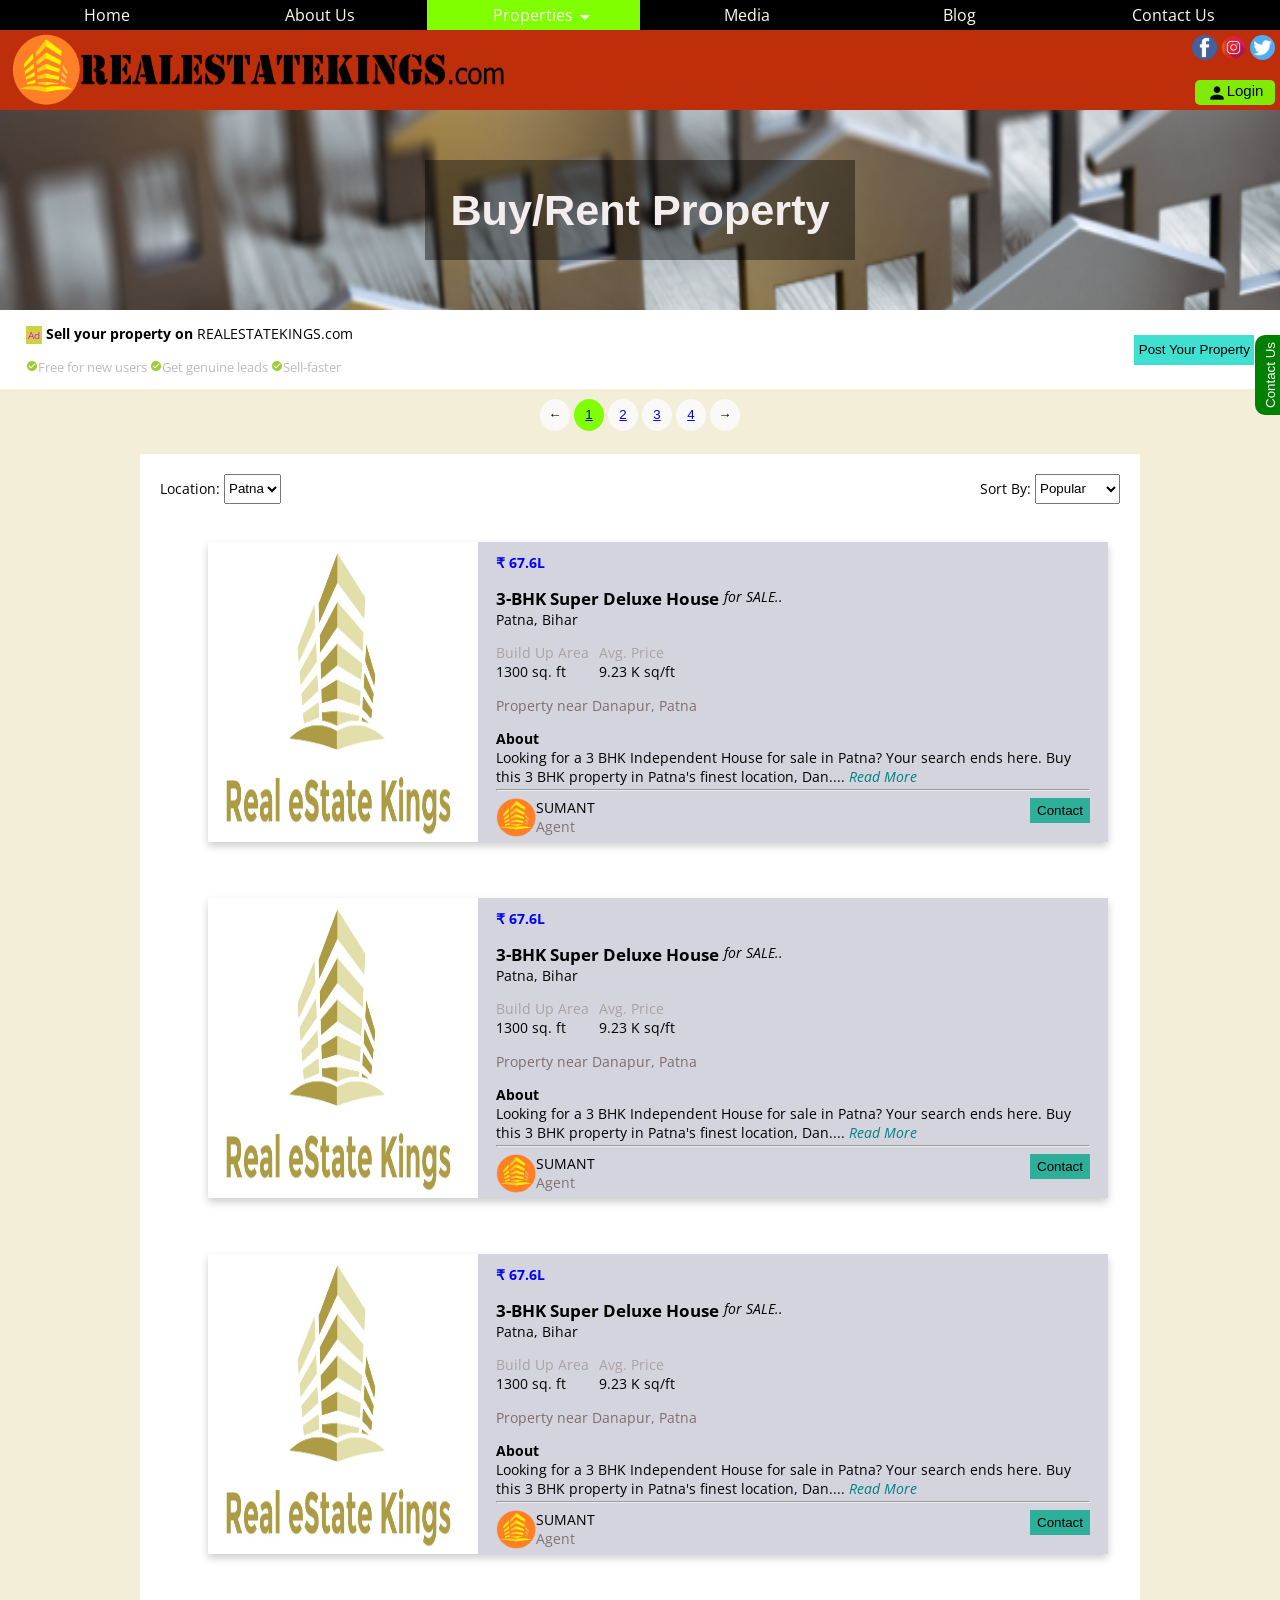
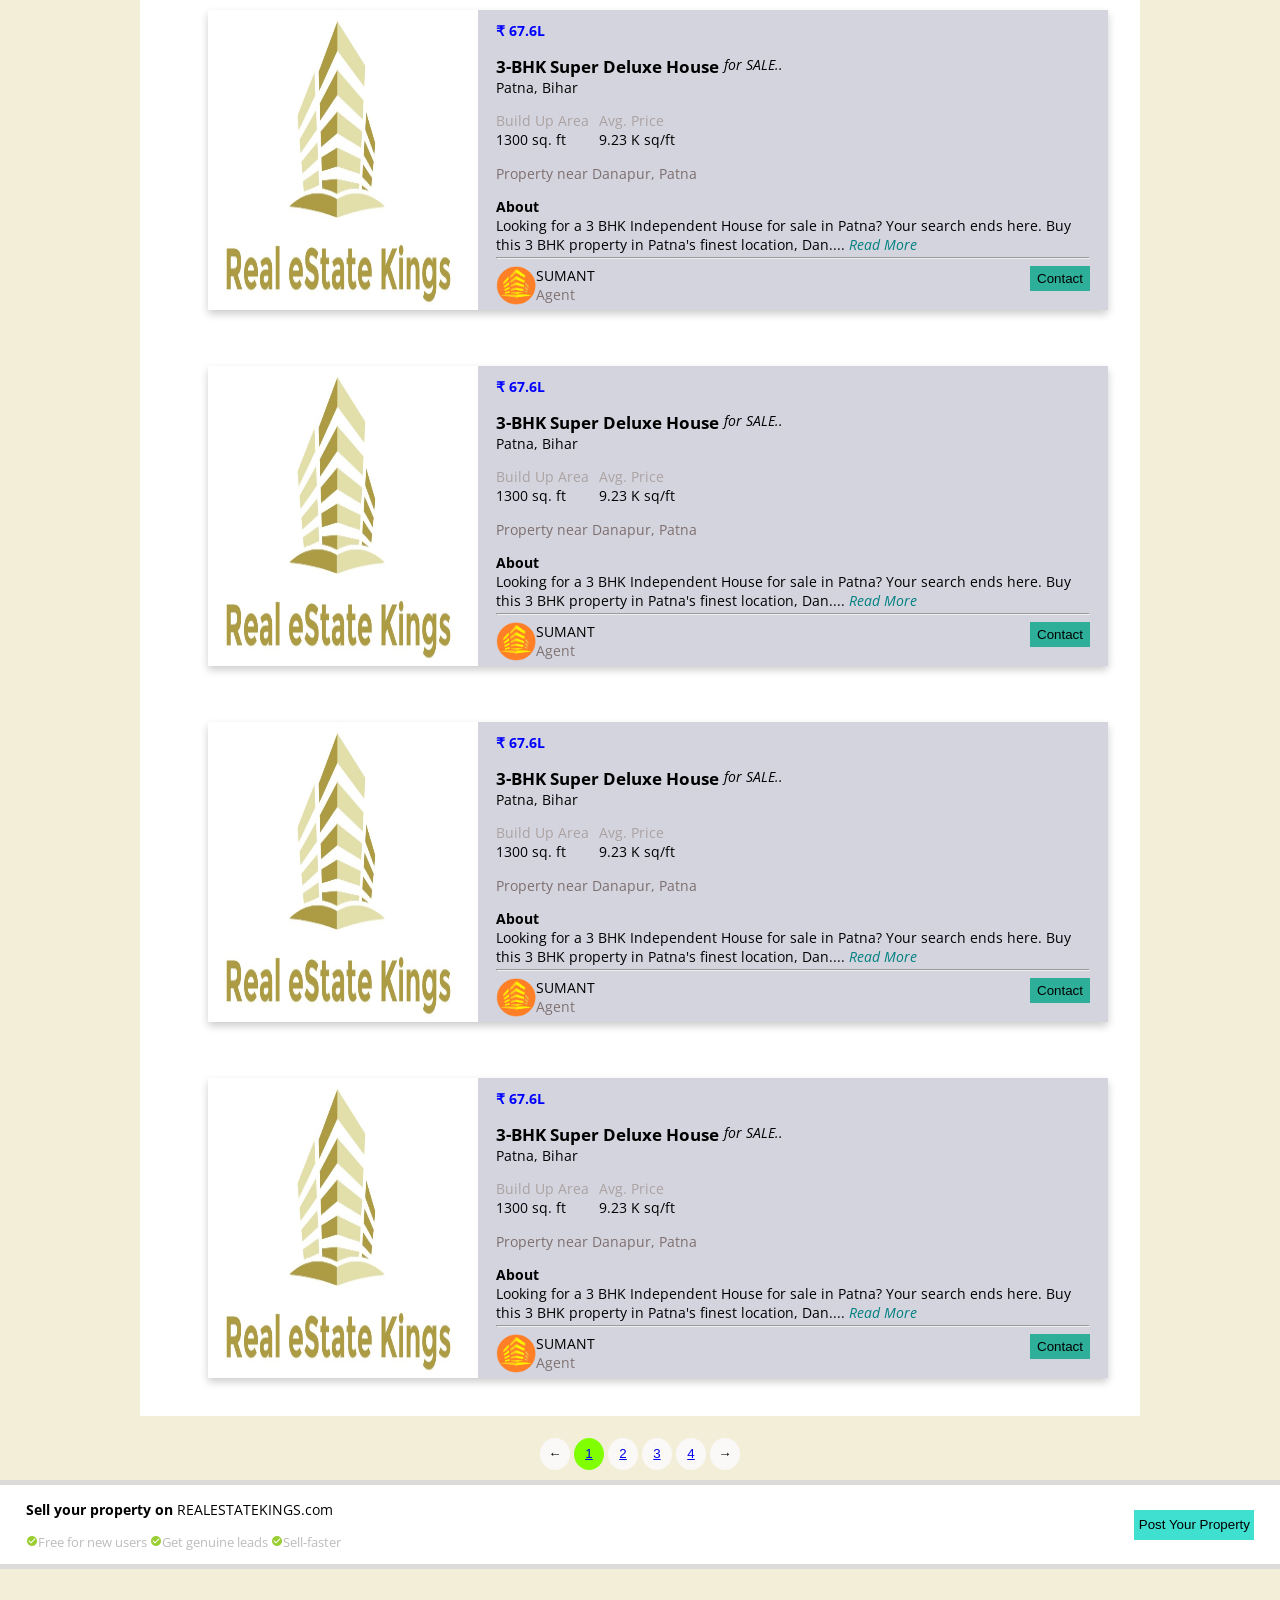
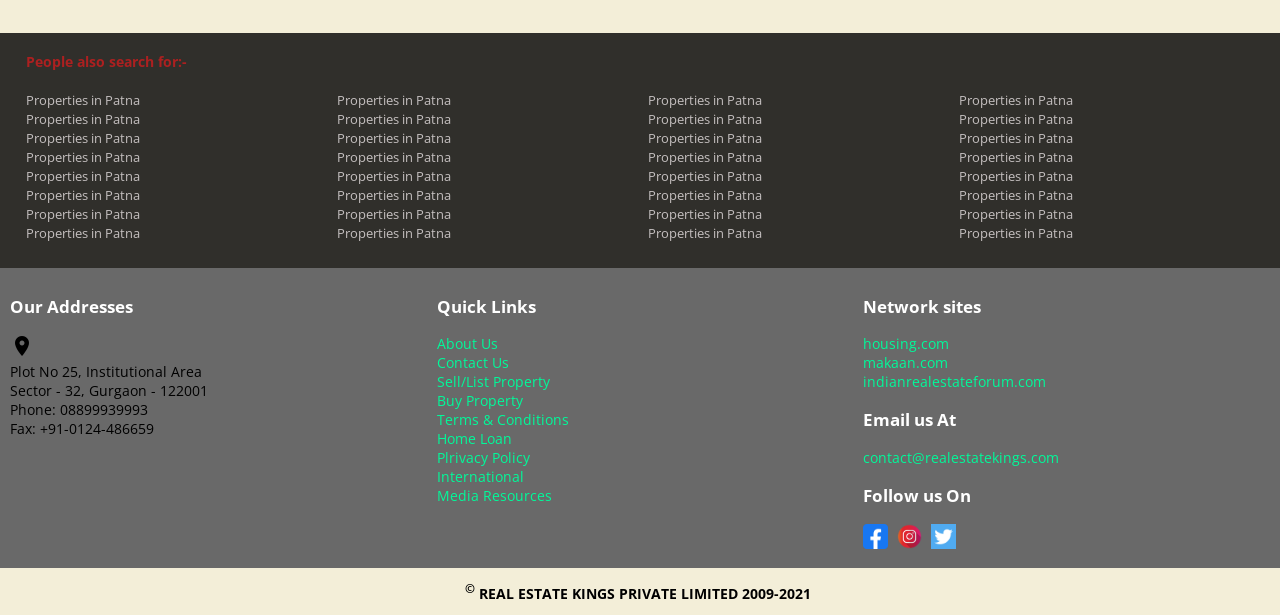
<file: buy-property.htm>
<!DOCTYPE html>
<html lang="en">
<head>
	<meta charset="utf-8">
	<meta name="viewport" content="width=device-width, initial-scale=1.0">
	<meta name="keywords" content="real, estate, rpoperties, patna, bihar, buy, rent, house, apartments,room, sell, property">
	<title>Buy Property|RSK</title>
	<link rel="stylesheet" type="text/css" href="rsk-web.css">
	<link rel="icon" type="image/png" href="images/rsk-icon.png"/>	
    <link href="https://fonts.googleapis.com/icon?family=Material+Icons" rel="stylesheet">
    <link rel="preconnect" href="https://fonts.gstatic.com">
	<link href="https://fonts.googleapis.com/css2?family=Open+Sans&display=swap" rel="stylesheet">

	<style>
		body{
			background-color: rgba(226, 214, 159, 0.4);
			font-family: 'Open Sans', sans-serif;
			font-size: 90%;
		}
		h1{
			font-size: 250%;
		}
		h2{
			font-size: 200%;
		}

	</style>

</head>
<body>
	<div class="top">
			<nav>
			<ul>
				<li><a href="home.htm">Home</a>
				<li><a href="about.htm">About Us</a>
				<li><a href="buy-property.htm" class="active">Properties<span class="material-icons drop-down" style="position: absolute; top: 15%;">
					arrow_drop_down
					</span>
					<span class="material-icons drop-up" style="position: absolute; top: 15%;">
						arrow_drop_up
						</span></a>
					<ul>
						<li><a href="buy-property.htm" class="active">Buy/Rent</a>
						<li><a href="list-property.htm">List Property</a>
					</ul>
				<li><a href="media.htm">Media</a>
				<li><a href="blog.htm">Blog</a>
				<li><a href="contact.htm">Contact Us</a>
				</ul>
		</nav>
	</div>


	<div id="myModal" class="modal">

		<!-- Modal content1-Login-->
				<div class="modal-content">
				  <span class="close">&times;</span>
						<form class="login" action="/action_page.php" method="post">
				<div class="image">
				  <img src="images/img_avatar.png" alt="avatar" class="avatar">
				</div>
			
				<div class="contain">
				  <label for="uname">Username</label>
				  <input type="text" id="user" name="user" placeholder="Enter Username" autofocus required>
			  
				  <label for="psw">Password</label>
				  <input type="password" id="password" name="password" placeholder="Enter Password" required>
			  
				  <button type="submit" class="submit">Login</button>
				  <label>
				  <input type="checkbox" checked="checked" name="remember">Remember me</label>
				</div>
			
				<div class="contain" style="background-color: #f1f1f1">
				  <button type="button" class="cancelbtn">Cancel</button>
				  <span class="psw"><a href="#">Forgot Password?</a></span>
				</div>
				</form>
				</div>
	  
	  </div>

	  <div id="myModal2" class="modal2">

		<!-- Modal content2 -->
		<div class="modal-content2">
		  <span class="close2">&times;</span>
				<form action="/action_page.php" method="post">
		<div class="contain">
			<div class="contact-seller-form card" style="width:100%; padding: 0 2%; margin: 1% 0; background-color: white;">
				<p><b style="font: 90%;">Please Share your contact</b></p>
				<form action="">
					<input type="text" name="name" placeholder="Name">
					<input type="tel" name="phone" placeholder="Phone">
					<input type="email" name="email" placeholder="Email">
				<p><b style="font: 90%;">You are looking for</b></p>
				<select class="property-type" name="residential-type" id="residential-type">
					<option value="select">Residential-1 BHK</option>
					<option value="select">Residential-2 BHK</option>
					<option value="select">Residential-3 BHK</option>
					<option value="select">Bungalow</option>
					<option value="select">Office</option>
					<option value="select">Commercial</option>
					<option value="select">Parking</option>
					<option value="select">Industrial</option>
				</select>
	
				<textarea name="query" id="query" cols="30" rows="5" placeholder="Enter any message"></textarea><br>
		<input type="checkbox" id="check1" checked>I agree to be contacted by RealeStateKings and other agents via WhatsApp, SMS, phone, email etc
			<br>
		<input type="checkbox" id="check2" checked>I am interested in home loans
	
		<br>
		<input type="submit" name="submit" id="submit" value="SUBMIT">
		
				</form>
				</div>
		</div>
	  
		
		</form>
		</div>
		</div>
	
		<div id="myModal3" class="modal3">

			<!-- Modal content 3 -->
			<div class="modal-content3">
			  <span class="close3">&times;</span>
			  <nav>
				<ul>
					<li><a href="home.htm">Home</a>
					<li><a href="about.htm">About Us</a>
					<li><a href="buy-property.htm" class="active">Properties
						<span class="material-icons drop-down" style="position: absolute; top: 15%;">
							arrow_drop_down
							</span>
							<span class="material-icons drop-up" style="position: absolute; top: 15%;">
								arrow_drop_up
								</span></a>
						<ul>
							<li><a href="buy-property.htm" class="active">Buy/Rent</a>
							<li><a href="list-property.htm">Sell</a>
						</ul>
					<li><a href="media.htm">Media</a>
					<li><a href="blog.htm">Blog</a>
					<li><a href="contact.htm">Contact Us</a>
					</ul>
			</nav>
			</div>
		  
		  </div>
		
	  
	<header>
		<a href="home.htm"><img src="images/rsk-logo.png" class="logo"/></a>
		<div class="header-follow" style="float: right; padding: 5px;">
			<a href="#"><img src="images/fb-icon2.png" alt="fb-icon" style="height: 25px; width: 25px;"></a>
			<a href="#"><img src="images/insta-icon.jpg" alt="insta-icon" style="height: 25px; width: 25px;"></a>
			<a href="#"><img src="images/twitter-icon.jpg" alt="twitter-icon" style="height: 25px; width: 25px; border-radius: 50%;"></a>
		</div>
		<div class="header-login" style="position: absolute; right: 5px; bottom: 5px;">
		<button type="rectangle"id="myBtn" ><span class="material-icons" style="font-size: 20px;left: 0px; display: inline-block; vertical-align: middle; text-align: center;">
			person
			</span>Login</button>
		<button id="nav-btn" class="nav-btn" onclick="nav.style.display='block'"><span class="material-icons">
			view_list
			</span></button>
			</div>
	</header>
	


<button type="rectangle" id="myBtn2" style="z-index: 1;">Contact Us</button>
	

<div class="buy-top" style="display: inline-flex; align-items: center; justify-content: center; width: 100%; position: relative; height: 200px; background-image: url('images/real-estate1.png'); background-attachment: fixed; background-position: center; background-repeat: no-repeat; background-size: 100% 100%;">
    <h1 style="color: rgb(243, 237, 237); text-align: center;padding: 2%; margin: 0; font-family: Verdana, Geneva, Tahoma, sans-serif; background-color: rgba(0, 0, 0, 0.4);">Buy/Rent Property</h1>
    </div>
    <style>
            h1{
                font-size: 300%;
            }
            @media screen and (max-width: 600px) {
                h1{
                    font-size: 250%;
                }
            }
        </style>
        <div class="sell-ad" style="width:100%; padding: 0 2%; background-color: white; display: inline-flex;">
            <div class="ad-left" style="width: 80%;">
                <p><span style="font-size: 10px; background-color: rgb(203, 212, 64); color: rgb(236, 8, 236); padding: 2px;">Ad</span><b>  Sell your property on</b> REALESTATEKINGS.com</p>
                <p style="color: rgb(190, 188, 188); font-size: 90%;">
                    <span class="material-icons check-circle">
                        check_circle
                        </span>Free for new users
                        <span class="material-icons check-circle">
                            check_circle
                            </span>Get genuine leads
                            <span class="material-icons check-circle">
                                check_circle
                                </span>Sell-faster
                </p>
            </div>
            <div class="ad-right" style="width: 20%;">
                <button class="sell-property" onclick="location.href='list-property.htm'" style="float: right; margin-top:10%; padding: 2px; width: 120px; height: 30px; border: none; background-color: turquoise; cursor: pointer;">Post Your Property</button>
            </div>
        </div>

<div class="page-no" style="margin:10px;">
    <div class="buy-page-no" style="text-align:center;">
        <button>&#8592;</button>
        <button class="active"><a href="buy-property.htm">1</a></button>
        <button><a href="buy-property.htm">2</a></button>
        <button><a href="buy-property.htm">3</a></button>
        <button><a href="buy-property.htm">4</a></button>
        <button>&#8594;</button>
    </div>
</div>

	<div class="buy-property-list" style="display: inline-flex; align-items: center; justify-content: center; width: 100%;">
        <div class="buy-property-flex" style="max-width: 1000px; background-color: white; margin: 1%;">
            <div class="buy-sort" style="display: inline-flex; width: 100%;">
            <div class="buy-location" style="width: 50%; display: inline-block;">
                Location: <select class="sort" name="sort" id="sort">
                    <option value="patna">Patna</option>
                    <option value="patna">Patna</option>
                    <option value="patna">Patna</option>
                    <option value="patna">Patna</option>
                    <option value="patna">Patna</option>
                    <option value="patna">Patna</option>

                </select>
            </div>
            
            <div class="property-sort" style="width: 50%; display: inline-block;">
                Sort By: <select class="sort" name="sort" id="sort">
                    <option value="popular">Popular</option>
                    <option value="relevance">Relevance</option>
                    <option value="price">Price</option>
                    <option value="nearby">Nearby</option>

                </select>
            </div>
            
            </div>
            <style>
                select.sort{
                    height: 30px;
                    cursor: pointer;
                }
                
                div.buy-location{
                    text-align:left;
                    padding: 2%;
                    margin-bottom: 0;
                    padding-bottom: 0;
                }

                div.property-sort{
                    text-align:right;
                    padding: 2%;
                    margin-bottom: 0;
                    padding-bottom: 0;
                }
            </style>
            
	<div class="buy-property">
        <div class="buy-property-top">
            <div class="property-button card" onclick="window.open('buy-property-view.htm')">
                <div class="property-all-details">
                <div class="property-pic">
                    <img src="images/real-estate-kings.jpg" alt="pic">
                </div>
                <div class="buy-property-right">
                    <div class="buy-property-right-up">
                <div class="property-price">
                   <p style="margin-top: 0;"><b style="color: blue;">&#x20B9; 67.6L</b></p>
                </div>
                <div class="property-name" style="display: inline-flex;">
                    <div class="property-name-bold"><h3 style="color: black ;margin: 0;">3-BHK Super Deluxe House</h3></div>
                    <div class="for-sale-rent" style="padding-left: 5px;"><i>for SALE..</i></div>
                </div>
                <div class="property-address">
                    <p style="margin-top: 0;">Patna, Bihar</p>
                </div>

                
                
                <div class="about-property">
                    <div class="about-property-1">
                        <div class="buildup-area">
                            <p style="color: rgb(172, 162, 162);">Build Up Area</p>
                        </div>
                        <div class="area-value">
                            <p style="color: black;">1300 sq. ft</p>
                        </div>
                    </div>
                    <div class="about-property-2">
                        <div class="avg-price">
                            <p style="color: rgb(172, 162, 162);">Avg. Price</p>
                        </div>
                        <div class="avg-value">
                            <p style="color: black;">9.23 K sq/ft</p>
                        </div>
                    </div>
                </div>
                    <div class="nearby-property">
                        <p style="color: rgb(126, 110, 110);">Property near Danapur, Patna</p>
                    </div>
                    <div>
                    <h4 style="margin: 0;">About</h4>
                    <p style="margin:0;">Looking for a 3 BHK Independent House for sale in Patna? Your search ends here. Buy this 3 BHK property in Patna's finest location, Dan.... <i style="color: teal;">Read More</i></p>
                    </div>
                </div>
                <div class="buy-property-right-down">
                <hr>
                <div class="about-seller">
                    <div class="seller-details">
                        <div class="seller-pic">
                            <img src="images/rsk-icon.png" alt="agent" style="width: 100%; height:100%; border-radius: 50%;">
                        </div>
                        <div class="seller-name-type">
                            <div class="seller-name">
                                <p style="color: black; text-transform: uppercase;">Sumant</p>
                            </div>
                            <div class="seller-type">
                                <p style="color: rgb(129, 114, 114);">Agent</p>
                            </div>
                        </div>
                        </div>

                            <div class="seller-contact">
                                <button class="seller-contact">Contact</button>
                            </div>
                        </div>
                        </div>
                    </div>
                </div>
            </div>
        </div>
        </div>

<div class="buy-property">
        <div class="buy-property-top">
            <div class="property-button card" onclick="window.open('buy-property-view.htm')">
                <div class="property-all-details">
                <div class="property-pic">
                    <img src="images/real-estate-kings.jpg" alt="pic">
                </div>
                <div class="buy-property-right">
                    <div class="buy-property-right-up">
                <div class="property-price">
                   <p style="margin-top: 0;"><b style="color: blue;">&#x20B9; 67.6L</b></p>
                </div>
                <div class="property-name" style="display: inline-flex;">
                    <div class="property-name-bold"><h3 style="color: black ;margin: 0;">3-BHK Super Deluxe House</h3></div>
                    <div class="for-sale-rent" style="padding-left: 5px;"><i>for SALE..</i></div>
                </div>
                <div class="property-address">
                    <p style="margin-top: 0;">Patna, Bihar</p>
                </div>

                
                
                <div class="about-property">
                    <div class="about-property-1">
                        <div class="buildup-area">
                            <p style="color: rgb(172, 162, 162);">Build Up Area</p>
                        </div>
                        <div class="area-value">
                            <p style="color: black;">1300 sq. ft</p>
                        </div>
                    </div>
                    <div class="about-property-2">
                        <div class="avg-price">
                            <p style="color: rgb(172, 162, 162);">Avg. Price</p>
                        </div>
                        <div class="avg-value">
                            <p style="color: black;">9.23 K sq/ft</p>
                        </div>
                    </div>
                </div>
                    <div class="nearby-property">
                        <p style="color: rgb(126, 110, 110);">Property near Danapur, Patna</p>
                    </div>
                    <div>
                    <h4 style="margin: 0;">About</h4>
                    <p style="margin:0;">Looking for a 3 BHK Independent House for sale in Patna? Your search ends here. Buy this 3 BHK property in Patna's finest location, Dan.... <i style="color: teal;">Read More</i></p>
                    </div>
                </div>
                <div class="buy-property-right-down">
                <hr>
                <div class="about-seller">
                    <div class="seller-details">
                        <div class="seller-pic">
                            <img src="images/rsk-icon.png" alt="agent" style="width: 100%; height:100%; border-radius: 50%;">
                        </div>
                        <div class="seller-name-type">
                            <div class="seller-name">
                                <p style="color: black; text-transform: uppercase;">Sumant</p>
                            </div>
                            <div class="seller-type">
                                <p style="color: rgb(129, 114, 114);">Agent</p>
                            </div>
                        </div>
                        </div>

                            <div class="seller-contact">
                                <button class="seller-contact">Contact</button>
                            </div>
                        </div>
                        </div>
                    </div>
                </div>
            </div>
        </div>
        </div>
        <div class="buy-property">
            <div class="buy-property-top">
                <div class="property-button card" onclick="window.open('buy-property-view.htm')">
                    <div class="property-all-details">
                    <div class="property-pic">
                        <img src="images/real-estate-kings.jpg" alt="pic">
                    </div>
                    <div class="buy-property-right">
                        <div class="buy-property-right-up">
                    <div class="property-price">
                       <p style="margin-top: 0;"><b style="color: blue;">&#x20B9; 67.6L</b></p>
                    </div>
                    <div class="property-name" style="display: inline-flex;">
                        <div class="property-name-bold"><h3 style="color: black ;margin: 0;">3-BHK Super Deluxe House</h3></div>
                        <div class="for-sale-rent" style="padding-left: 5px;"><i>for SALE..</i></div>
                    </div>
                    <div class="property-address">
                        <p style="margin-top: 0;">Patna, Bihar</p>
                    </div>
    
                    
                    
                    <div class="about-property">
                        <div class="about-property-1">
                            <div class="buildup-area">
                                <p style="color: rgb(172, 162, 162);">Build Up Area</p>
                            </div>
                            <div class="area-value">
                                <p style="color: black;">1300 sq. ft</p>
                            </div>
                        </div>
                        <div class="about-property-2">
                            <div class="avg-price">
                                <p style="color: rgb(172, 162, 162);">Avg. Price</p>
                            </div>
                            <div class="avg-value">
                                <p style="color: black;">9.23 K sq/ft</p>
                            </div>
                        </div>
                    </div>
                        <div class="nearby-property">
                            <p style="color: rgb(126, 110, 110);">Property near Danapur, Patna</p>
                        </div>
                        <div>
                        <h4 style="margin: 0;">About</h4>
                        <p style="margin:0;">Looking for a 3 BHK Independent House for sale in Patna? Your search ends here. Buy this 3 BHK property in Patna's finest location, Dan.... <i style="color: teal;">Read More</i></p>
                        </div>
                    </div>
                    <div class="buy-property-right-down">
                    <hr>
                    <div class="about-seller">
                        <div class="seller-details">
                            <div class="seller-pic">
                                <img src="images/rsk-icon.png" alt="agent" style="width: 100%; height:100%; border-radius: 50%;">
                            </div>
                            <div class="seller-name-type">
                                <div class="seller-name">
                                    <p style="color: black; text-transform: uppercase;">Sumant</p>
                                </div>
                                <div class="seller-type">
                                    <p style="color: rgb(129, 114, 114);">Agent</p>
                                </div>
                            </div>
                            </div>
    
                                <div class="seller-contact">
                                    <button class="seller-contact">Contact</button>
                                </div>
                            </div>
                            </div>
                        </div>
                    </div>
                </div>
            </div>
            </div>

            <div class="buy-property">
                <div class="buy-property-top">
                    <div class="property-button card" onclick="window.open('buy-property-view.htm')">
                        <div class="property-all-details">
                        <div class="property-pic">
                            <img src="images/real-estate-kings.jpg" alt="pic">
                        </div>
                        <div class="buy-property-right">
                            <div class="buy-property-right-up">
                        <div class="property-price">
                           <p style="margin-top: 0;"><b style="color: blue;">&#x20B9; 67.6L</b></p>
                        </div>
                        <div class="property-name" style="display: inline-flex;">
                            <div class="property-name-bold"><h3 style="color: black ;margin: 0;">3-BHK Super Deluxe House</h3></div>
                            <div class="for-sale-rent" style="padding-left: 5px;"><i>for SALE..</i></div>
                        </div>
                        <div class="property-address">
                            <p style="margin-top: 0;">Patna, Bihar</p>
                        </div>
        
                        
                        
                        <div class="about-property">
                            <div class="about-property-1">
                                <div class="buildup-area">
                                    <p style="color: rgb(172, 162, 162);">Build Up Area</p>
                                </div>
                                <div class="area-value">
                                    <p style="color: black;">1300 sq. ft</p>
                                </div>
                            </div>
                            <div class="about-property-2">
                                <div class="avg-price">
                                    <p style="color: rgb(172, 162, 162);">Avg. Price</p>
                                </div>
                                <div class="avg-value">
                                    <p style="color: black;">9.23 K sq/ft</p>
                                </div>
                            </div>
                        </div>
                            <div class="nearby-property">
                                <p style="color: rgb(126, 110, 110);">Property near Danapur, Patna</p>
                            </div>
                            <div>
                            <h4 style="margin: 0;">About</h4>
                            <p style="margin:0;">Looking for a 3 BHK Independent House for sale in Patna? Your search ends here. Buy this 3 BHK property in Patna's finest location, Dan.... <i style="color: teal;">Read More</i></p>
                            </div>
                        </div>
                        <div class="buy-property-right-down">
                        <hr>
                        <div class="about-seller">
                            <div class="seller-details">
                                <div class="seller-pic">
                                    <img src="images/rsk-icon.png" alt="agent" style="width: 100%; height:100%; border-radius: 50%;">
                                </div>
                                <div class="seller-name-type">
                                    <div class="seller-name">
                                        <p style="color: black; text-transform: uppercase;">Sumant</p>
                                    </div>
                                    <div class="seller-type">
                                        <p style="color: rgb(129, 114, 114);">Agent</p>
                                    </div>
                                </div>
                                </div>
        
                                    <div class="seller-contact">
                                        <button class="seller-contact">Contact</button>
                                    </div>
                                </div>
                                </div>
                            </div>
                        </div>
                    </div>
                </div>
                </div>

                <div class="buy-property">
                    <div class="buy-property-top">
                        <div class="property-button card" onclick="window.open('buy-property-view.htm')">
                            <div class="property-all-details">
                            <div class="property-pic">
                                <img src="images/real-estate-kings.jpg" alt="pic">
                            </div>
                            <div class="buy-property-right">
                                <div class="buy-property-right-up">
                            <div class="property-price">
                               <p style="margin-top: 0;"><b style="color: blue;">&#x20B9; 67.6L</b></p>
                            </div>
                            <div class="property-name" style="display: inline-flex;">
                                <div class="property-name-bold"><h3 style="color: black ;margin: 0;">3-BHK Super Deluxe House</h3></div>
                                <div class="for-sale-rent" style="padding-left: 5px;"><i>for SALE..</i></div>
                            </div>
                            <div class="property-address">
                                <p style="margin-top: 0;">Patna, Bihar</p>
                            </div>
            
                            
                            
                            <div class="about-property">
                                <div class="about-property-1">
                                    <div class="buildup-area">
                                        <p style="color: rgb(172, 162, 162);">Build Up Area</p>
                                    </div>
                                    <div class="area-value">
                                        <p style="color: black;">1300 sq. ft</p>
                                    </div>
                                </div>
                                <div class="about-property-2">
                                    <div class="avg-price">
                                        <p style="color: rgb(172, 162, 162);">Avg. Price</p>
                                    </div>
                                    <div class="avg-value">
                                        <p style="color: black;">9.23 K sq/ft</p>
                                    </div>
                                </div>
                            </div>
                                <div class="nearby-property">
                                    <p style="color: rgb(126, 110, 110);">Property near Danapur, Patna</p>
                                </div>
                                <div>
                                <h4 style="margin: 0;">About</h4>
                                <p style="margin:0;">Looking for a 3 BHK Independent House for sale in Patna? Your search ends here. Buy this 3 BHK property in Patna's finest location, Dan.... <i style="color: teal;">Read More</i></p>
                                </div>
                            </div>
                            <div class="buy-property-right-down">
                            <hr>
                            <div class="about-seller">
                                <div class="seller-details">
                                    <div class="seller-pic">
                                        <img src="images/rsk-icon.png" alt="agent" style="width: 100%; height:100%; border-radius: 50%;">
                                    </div>
                                    <div class="seller-name-type">
                                        <div class="seller-name">
                                            <p style="color: black; text-transform: uppercase;">Sumant</p>
                                        </div>
                                        <div class="seller-type">
                                            <p style="color: rgb(129, 114, 114);">Agent</p>
                                        </div>
                                    </div>
                                    </div>
            
                                        <div class="seller-contact">
                                            <button class="seller-contact">Contact</button>
                                        </div>
                                    </div>
                                    </div>
                                </div>
                            </div>
                        </div>
                    </div>
                    </div>
            
                    <div class="buy-property">
                        <div class="buy-property-top">
                            <div class="property-button card" onclick="window.open('buy-property-view.htm')">
                                <div class="property-all-details">
                                <div class="property-pic">
                                    <img src="images/real-estate-kings.jpg" alt="pic">
                                </div>
                                <div class="buy-property-right">
                                    <div class="buy-property-right-up">
                                <div class="property-price">
                                   <p style="margin-top: 0;"><b style="color: blue;">&#x20B9; 67.6L</b></p>
                                </div>
                                <div class="property-name" style="display: inline-flex;">
                                    <div class="property-name-bold"><h3 style="color: black ;margin: 0;">3-BHK Super Deluxe House</h3></div>
                                    <div class="for-sale-rent" style="padding-left: 5px;"><i>for SALE..</i></div>
                                </div>
                                <div class="property-address">
                                    <p style="margin-top: 0;">Patna, Bihar</p>
                                </div>
                
                                
                                
                                <div class="about-property">
                                    <div class="about-property-1">
                                        <div class="buildup-area">
                                            <p style="color: rgb(172, 162, 162);">Build Up Area</p>
                                        </div>
                                        <div class="area-value">
                                            <p style="color: black;">1300 sq. ft</p>
                                        </div>
                                    </div>
                                    <div class="about-property-2">
                                        <div class="avg-price">
                                            <p style="color: rgb(172, 162, 162);">Avg. Price</p>
                                        </div>
                                        <div class="avg-value">
                                            <p style="color: black;">9.23 K sq/ft</p>
                                        </div>
                                    </div>
                                </div>
                                    <div class="nearby-property">
                                        <p style="color: rgb(126, 110, 110);">Property near Danapur, Patna</p>
                                    </div>
                                    <div>
                                    <h4 style="margin: 0;">About</h4>
                                    <p style="margin:0;">Looking for a 3 BHK Independent House for sale in Patna? Your search ends here. Buy this 3 BHK property in Patna's finest location, Dan.... <i style="color: teal;">Read More</i></p>
                                    </div>
                                </div>
                                <div class="buy-property-right-down">
                                <hr>
                                <div class="about-seller">
                                    <div class="seller-details">
                                        <div class="seller-pic">
                                            <img src="images/rsk-icon.png" alt="agent" style="width: 100%; height:100%; border-radius: 50%;">
                                        </div>
                                        <div class="seller-name-type">
                                            <div class="seller-name">
                                                <p style="color: black; text-transform: uppercase;">Sumant</p>
                                            </div>
                                            <div class="seller-type">
                                                <p style="color: rgb(129, 114, 114);">Agent</p>
                                            </div>
                                        </div>
                                        </div>
                
                                            <div class="seller-contact">
                                                <button class="seller-contact">Contact</button>
                                            </div>
                                        </div>
                                        </div>
                                    </div>
                                </div>
                            </div>
                        </div>
                        </div>
                        <div class="buy-property">
                            <div class="buy-property-top">
                                <div class="property-button card" onclick="window.open('buy-property-view.htm')">
                                    <div class="property-all-details">
                                    <div class="property-pic">
                                        <img src="images/real-estate-kings.jpg" alt="pic">
                                    </div>
                                    <div class="buy-property-right">
                                        <div class="buy-property-right-up">
                                    <div class="property-price">
                                       <p style="margin-top: 0;"><b style="color: blue;">&#x20B9; 67.6L</b></p>
                                    </div>
                                    <div class="property-name" style="display: inline-flex;">
                                        <div class="property-name-bold"><h3 style="color: black ;margin: 0;">3-BHK Super Deluxe House</h3></div>
                                        <div class="for-sale-rent" style="padding-left: 5px;"><i>for SALE..</i></div>
                                    </div>
                                    <div class="property-address">
                                        <p style="margin-top: 0;">Patna, Bihar</p>
                                    </div>
                    
                                    
                                    
                                    <div class="about-property">
                                        <div class="about-property-1">
                                            <div class="buildup-area">
                                                <p style="color: rgb(172, 162, 162);">Build Up Area</p>
                                            </div>
                                            <div class="area-value">
                                                <p style="color: black;">1300 sq. ft</p>
                                            </div>
                                        </div>
                                        <div class="about-property-2">
                                            <div class="avg-price">
                                                <p style="color: rgb(172, 162, 162);">Avg. Price</p>
                                            </div>
                                            <div class="avg-value">
                                                <p style="color: black;">9.23 K sq/ft</p>
                                            </div>
                                        </div>
                                    </div>
                                        <div class="nearby-property">
                                            <p style="color: rgb(126, 110, 110);">Property near Danapur, Patna</p>
                                        </div>
                                        <div>
                                        <h4 style="margin: 0;">About</h4>
                                        <p style="margin:0;">Looking for a 3 BHK Independent House for sale in Patna? Your search ends here. Buy this 3 BHK property in Patna's finest location, Dan.... <i style="color: teal;">Read More</i></p>
                                        </div>
                                    </div>
                                    <div class="buy-property-right-down">
                                    <hr>
                                    <div class="about-seller">
                                        <div class="seller-details">
                                            <div class="seller-pic">
                                                <img src="images/rsk-icon.png" alt="agent" style="width: 100%; height:100%; border-radius: 50%;">
                                            </div>
                                            <div class="seller-name-type">
                                                <div class="seller-name">
                                                    <p style="color: black; text-transform: uppercase;">Sumant</p>
                                                </div>
                                                <div class="seller-type">
                                                    <p style="color: rgb(129, 114, 114);">Agent</p>
                                                </div>
                                            </div>
                                            </div>
                    
                                                <div class="seller-contact">
                                                    <button class="seller-contact">Contact</button>
                                                </div>
                                            </div>
                                            </div>
                                        </div>
                                    </div>
                                </div>
                            </div>
                            </div>
                                    
                </div>
        </div>

        
        <div class="page-no" style="margin:10px;">
            <div class="buy-page-no" style="text-align:center;">
                <button>&#8592;</button>
                <button class="active"><a href="buy-property.htm">1</a></button>
                <button><a href="buy-property.htm">2</a></button>
                <button><a href="buy-property.htm">3</a></button>
                <button><a href="buy-property.htm">4</a></button>
                <button>&#8594;</button>
            </div>
        </div>

        <div class="sell-ad" style="width:100%; padding: 0 2%; background-color: white; border-bottom:5px solid rgb(221, 218, 218);border-top:5px solid rgb(221, 218, 218); display: inline-flex; margin: 0 5% 5% 0;">
            <div class="ad-left" style="width: 80%;">
                <p><b>Sell your property on</b> REALESTATEKINGS.com</p>
                <p style="color: rgb(190, 188, 188); font-size: 90%;">
                    <span class="material-icons check-circle">
                        check_circle
                        </span>Free for new users
                        <span class="material-icons check-circle">
                            check_circle
                            </span>Get genuine leads
                            <span class="material-icons check-circle">
                                check_circle
                                </span>Sell-faster
                </p>
            </div>
            <div class="ad-right" style="width: 20%;">
                <button class="sell-property" onclick="location.href='list-property.htm'" style="float: right; margin-top:10%; padding: 2px; width: 120px; height: 30px; border: none; background-color: turquoise; cursor: pointer;">Post Your Property</button>
            </div>
        </div>
        
<style>
    div.page-no button{
        border: none;
        line-height: 30px;
        width: 30px;
        background-color:rgb(250, 249, 248);
        border-radius: 50%;
        cursor: pointer;
    }
    
    div.page-no button.active{
        background-color: chartreuse;
    }
    div.page-no button:hover{
        background-color: chartreuse;
    }
    div.buy-property{
    width: 100%;
}
div.buy-property-top{
    width: 90%;
    margin: 2% auto;
}
div.property-button{
    width: 100%;
    height: 300px;
    background-color: rgba(36, 44, 90, 0.2);
    cursor: pointer;
}
div.property-pic{
    width: 30%;
    height: 300px;
    margin: 0;
    padding:0;
}
div.buy-property-right{
    width: 70%;
    height: 100%;
    display: block;
    padding: 0 2%;
}
div.property-pic img{
    width: 100%;
    height: 100%;
}
div.property-all-details{
    width: 100%;
    height: 100%;
    display: inline-flex;
}

    div.about-property{
        display: inline-flex;
    }
    div.about-property-2{
     margin-left: 10px;;
    }
    div.buy-property-right-up{
        display: block;
        height: 80%;
        bottom:0;
        padding-top: 2%;
    }
    div.buy-property-right-down{
        height: 20%;
        display: block;
        bottom:0;
    }
     div.about-seller{
        width: 100%;
        display: inline-flex;
     }
     div.seller-details, div.seller-contact{
         width: 50%;
     }
     div.seller-details{
        display: inline-flex;

     }
     div.seller-name-type{
         display: block;
     }
     div.seller-pic{
         max-width: 40px;
         max-height: 40px;
     }
     div.seller-name p, div.seller-type p, div.buildup-area p,
     div.avg-price p, div.area-value p, div.avg-value p{
         margin: 0;
         padding: 0;
     }
     button.seller-contact{
         float: right;
         margin: auto;
         border: none;
         background-color: rgb(46, 175, 154);
         color:black;
         width: 60px;
         height: 25px;
         cursor: pointer;
     }
</style>

	<style>
		span.check-circle{
			font-size: 90%;
			color: yellowgreen;
		}
		div.all-details{
			max-width: 800px;
		}
		/*style for similer properties buttons*/
	 div select.property-type{
			width: 50%;
			padding: 1%;
			margin: 1%;
			font-size: 90%;
			border: none;
			border-bottom: 1px solid rgb(1,1,1);
			padding-bottom: 0;
			cursor: pointer;
			
		}

	 div.contact-seller-form input[type=text],input[type=tel],input[type=email], textarea{
			width: 90%;
			border: none;
			border-bottom: 1px solid rgb(1,1,1);
			margin: 1.5% 0;
			padding: 0;
			outline: none;
			font-size: 105%;
		}
		div.contact-seller-form input[type=submit]{
			position: relative;
			text-align: center;
			background-color: rgb(30, 219, 71);
			border: none;
			width: 100%;
			font-size: 110%;;
			line-height: 30px;
			margin:4% 0;
			border-radius: 5px;
		}
		div.contact-seller-form input[type=submit]:hover{
			opacity: 0.9;
			cursor: pointer;
		}
		div.contact-seller-form input[type=checkbox]{
			margin-left: 2%;
			margin-top: 1%;
		}

	</style>

<div class="properties-links">
	<p><h4 style="margin:0 2%; color: rgb(172, 32, 32);">People also search for:-</h4></p><br>
	<p><a href="buy-property.htm">Properties in Patna</a></p>
	<p><a href="buy-property.htm">Properties in Patna</a></p>
	<p><a href="buy-property.htm">Properties in Patna</a></p>
	<p><a href="buy-property.htm">Properties in Patna</a></p>
	<p><a href="buy-property.htm">Properties in Patna</a></p>
	<p><a href="buy-property.htm">Properties in Patna</a></p>
	<p><a href="buy-property.htm">Properties in Patna</a></p>
	<p><a href="buy-property.htm">Properties in Patna</a></p>
	<p><a href="buy-property.htm">Properties in Patna</a></p>
	<p><a href="buy-property.htm">Properties in Patna</a></p>
	<p><a href="buy-property.htm">Properties in Patna</a></p>
	<p><a href="buy-property.htm">Properties in Patna</a></p>
	<p><a href="buy-property.htm">Properties in Patna</a></p>
	<p><a href="buy-property.htm">Properties in Patna</a></p>
	<p><a href="buy-property.htm">Properties in Patna</a></p>
	<p><a href="buy-property.htm">Properties in Patna</a></p>
	<p><a href="buy-property.htm">Properties in Patna</a></p>
	<p><a href="buy-property.htm">Properties in Patna</a></p>
	<p><a href="buy-property.htm">Properties in Patna</a></p>
	<p><a href="buy-property.htm">Properties in Patna</a></p>
	<p><a href="buy-property.htm">Properties in Patna</a></p>
	<p><a href="buy-property.htm">Properties in Patna</a></p>
	<p><a href="buy-property.htm">Properties in Patna</a></p>
	<p><a href="buy-property.htm">Properties in Patna</a></p>
	<p><a href="buy-property.htm">Properties in Patna</a></p>
	<p><a href="buy-property.htm">Properties in Patna</a></p>
	<p><a href="buy-property.htm">Properties in Patna</a></p>
	<p><a href="buy-property.htm">Properties in Patna</a></p>
	<p><a href="buy-property.htm">Properties in Patna</a></p>
	<p><a href="buy-property.htm">Properties in Patna</a></p>
	<p><a href="buy-property.htm">Properties in Patna</a></p>
	<p><a href="buy-property.htm">Properties in Patna</a></p>
</div>

<style>
	div.properties-links{
		background-color: rgb(0, 0, 0,0.8);
		padding-bottom: 2%;
	}
	div.properties-links a{
		text-decoration: none;
		color: rgb(196, 191, 191);
	}
	div.properties-links p{
		margin: 0;
		display: inline-block;
		width: 24%;
		padding-left:2% ;
		font-size: 90%;
	}
	div.properties-links a:hover{
		color: rgb(106, 146, 173);
	}
	
</style>


<div class="foot">
	<div class="foot1">
		<h3>Our Addresses</h3>
		<p><span class="material-icons">location_on</span> <br>
			Plot No 25, Institutional Area <br>
			Sector - 32, Gurgaon - 122001	<br>
			Phone: 08899939993 <br>
			Fax: +91-0124-486659
		</p>
	</div>
	<div class="foot1">
		<h3>Quick Links</h3>
		<a href="about.htm">About Us</a>
		<a href="contact.htm">Contact Us</a>
		<a href="list-property.htm">Sell/List Property</a>
		<a href="buy-property.htm">Buy Property</a>
		<a href="#">Terms & Conditions</a>
		<a href="#">Home Loan</a>
		<a href="#">Plrivacy Policy</a>
		<a href="#">International</a>
		<a href="#">Media Resources</a>

			
	</div>
	<div class="foot1">
		<h3>Network sites</h3>
			<a href="housing.com">housing.com</a>
			<a href="makaan.com">makaan.com</a>
			<a href="indianrealestateforum.com">indianrealestateforum.com</a>
			<a href=""></a>
			<h3>Email us At</h3>
			<a href="mailto: contact@realestatekings.com">contact@realestatekings.com</a>
			<h3>Follow us On</h3>
			<span class="icons">
			<a href="#"><img src="images/fb-icon.png" alt="fb-icon"></a>
			<a href="#"><img src="images/insta-icon.jpg" alt="insta-icon"></a>
			<a href="#"><img src="images/twitter-icon.jpg" alt="twitter-icon"></a>
			</span>
	</div>
</div>



		<footer>
		<p><sup>&copy;</sup> Real eState Kings Private Limited 2009-2021</p>
		</footer>

<script type="text/javascript" src="rsk-web.js"></script>
<script>
    var btn3=document.getElementById("nav-btn");
var modal3=document.getElementById("myModal3");
var cl= document.getElementsByClassName("close3")[0];

btn3.onclick= function(){
    modal3.style.display="block";
}
cl.onclick= function(){
    modal3.style.display="none";
}

var modal2 = document.getElementById("myModal2");
var btn2 = document.getElementById("myBtn2");
var span2 = document.getElementsByClassName("close2")[0];

btn2.onclick = function() {
  modal2.style.display = "block";
}

span2.onclick = function() {
  modal2.style.display = "none";
}

var modal = document.getElementById("myModal");
var btn = document.getElementById("myBtn");
var span = document.getElementsByClassName("close")[0];

btn.onclick = function() {
  modal.style.display = "block";
}

span.onclick = function() {
  modal.style.display = "none";
}

window.onclick = function(event) {
  if (event.target == modal2) {
    modal2.style.display = "none";
  }
  if(event.target==modal3){
    modal3.style.display="none";
  }
  if(event.target==modal){
    modal.style.display="none";
  }
}

</script>


</body>
</html>
</file>
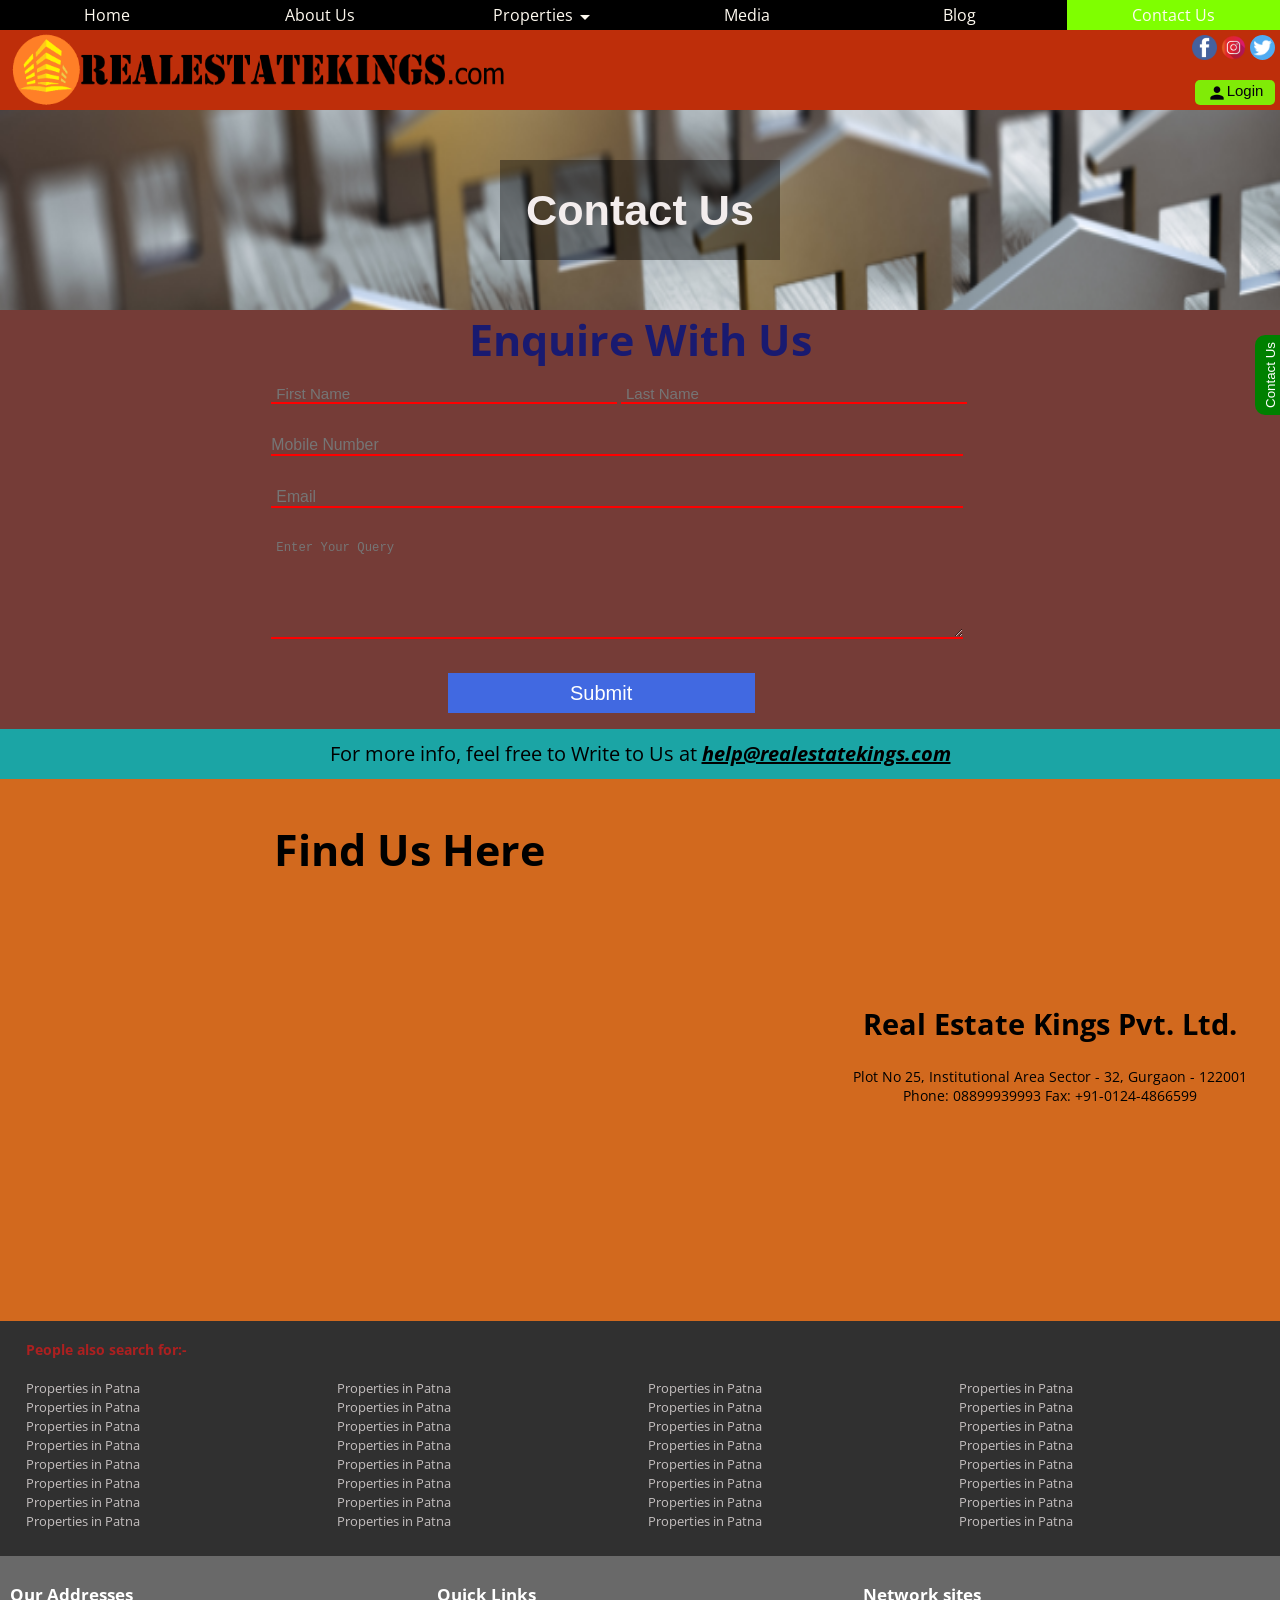
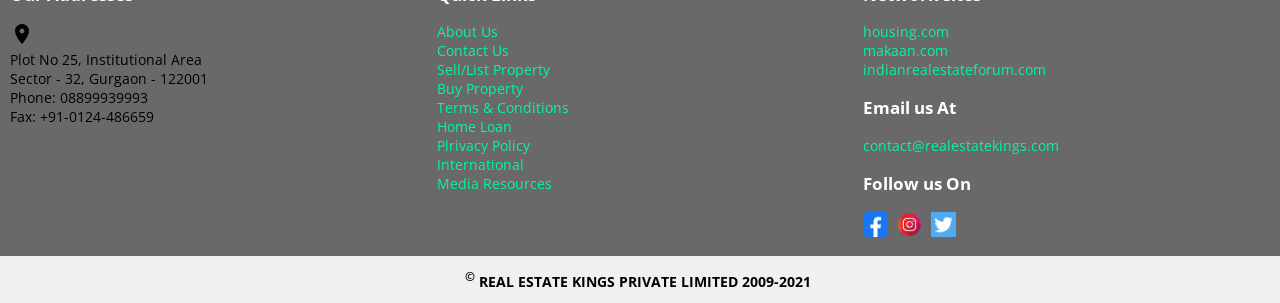
<file: contact.htm>
<!DOCTYPE html>
<html lang="en">
<head>
	<meta charset="utf-8">
	<meta name="viewport" content="width=device-width, initial-scale=1.0">
	<meta name="keywords" content="real, estate, rpoperties, patna, bihar, buy, rent, house, apartments,room, sell, property">
	<title>Contact |RSK</title>
	<link rel="stylesheet" type="text/css" href="rsk-web.css">
	<link rel="icon" type="image/png" href="images/rsk-icon.png"/>	
    <link href="https://fonts.googleapis.com/icon?family=Material+Icons" rel="stylesheet">
	<link rel="preconnect" href="https://fonts.gstatic.com">
	<link href="https://fonts.googleapis.com/css2?family=Open+Sans&display=swap" rel="stylesheet">

	<style>
		body{
			background-color: rgba(221, 218, 218,0.4);
			font-family: 'Open Sans', sans-serif;
			font-size: 90%;
		}
		h1{
			font-size: 250%;
		}
		h2{
			font-size: 200%;
		}

	</style>

	
	<style>
		div.enquiry{
	width: 100%;
	display: block;
	background-color: rgb(117, 60, 55);
	margin: auto;
}
div.enquiry-left{
	width: 100%;
	height: 100%;
}
div.enquiry-right{
	width: 100%;
	height: 100%;
	margin: auto;
}
div.enquiry-left img{
	width: 100%;
	height:200px;
	margin: 0;
}
form.enquiry-form input, textarea{
	margin: 2% 2%;
	padding-left: 5px;
}
form.enquiry-form input[type=text]{
	width: 45%;
	font-size: 105%;
	background: none;
	border:none;
	border-bottom: 2px solid red;
	outline: none;
}
input#l-name{
	margin-left: 0;
	padding-left: 5px;
}
input#f-name{
	margin-right: 0;
	padding-left: 5px;
}

form.enquiry-form input[type=phone], input[type=email], textarea{
	width: 90%;
	font-size: 110%;
	border: none;
	border-bottom: 2px solid red;
	background: none;
	outline: none;
}
form.enquiry-form textarea{
	max-height:100px ;
	font-size: 105%;
}
form.enquiry-form input[type=submit]{
	margin-left: 25%;
	width: 40%;
	height: 40px;
	border: none;
	background-color:royalblue;
	cursor: pointer;
	font-size: 20px;
	color: white;
}
	</style>
	
</head>
<body>
	<div class="top">
			<nav>
			<ul>
				<li><a href="home.htm">Home</a>
				<li><a href="about.htm">About Us</a>
				<li><a href="buy-property.htm">Properties<span class="material-icons drop-down" style="position: absolute; top: 15%;">
					arrow_drop_down
					</span>
					<span class="material-icons drop-up" style="position: absolute; top: 15%;">
						arrow_drop_up
						</span></a>
					<ul>
						<li><a href="buy-property.htm">Buy/Rent</a>
						<li><a href="list-property.htm">List Property</a>
					</ul>
				<li><a href="media.htm">Media</a>
				<li><a href="blog.htm">Blog</a>
				<li><a href="contact.htm" class="active">Contact Us</a>
				</ul>
		</nav>
	</div>


	<div id="myModal" class="modal">

		<!-- Modal content1-Login-->
				<div class="modal-content">
				  <span class="close">&times;</span>
						<form class="login" action="/action_page.php" method="post">
				<div class="image">
				  <img src="images/img_avatar.png" alt="avatar" class="avatar">
				</div>
			
				<div class="contain">
				  <label for="uname">Username</label>
				  <input type="text" id="user" name="user" placeholder="Enter Username" autofocus required>
			  
				  <label for="psw">Password</label>
				  <input type="password" id="password" name="password" placeholder="Enter Password" required>
			  
				  <button type="submit" class="submit">Login</button>
				  <label>
				  <input type="checkbox" checked="checked" name="remember">Remember me</label>
				</div>
			
				<div class="contain" style="background-color: #f1f1f1">
				  <button type="button" class="cancelbtn"><a href="register.htm">Register</a></button>
				  <span class="psw"><a href="#">Forgot Password?</a></span>
				</div>
				</form>
				</div>
	  
	  </div>

	  <div id="myModal2" class="modal2">

		<!-- Modal content2 -->
		<div class="modal-content2">
		  <span class="close2">&times;</span>
				<form action="/action_page.php" method="post">
		<div class="contain">
			<div class="contact-seller-form card" style="width:100%; padding: 0 2%; margin: 1% 0; background-color: white;">
				<p><b style="font: 90%;">Please Share your contact</b></p>
				<form action="">
					<input type="text" name="name" placeholder="Name">
					<input type="tel" name="phone" placeholder="Phone">
					<input type="email" name="email" placeholder="Email">
				<p><b style="font: 90%;">You are looking for</b></p>
				<select class="property-type" name="residential-type" id="residential-type">
					<option value="select">Residential-1 BHK</option>
					<option value="select">Residential-2 BHK</option>
					<option value="select">Residential-3 BHK</option>
					<option value="select">Bungalow</option>
					<option value="select">Office</option>
					<option value="select">Commercial</option>
					<option value="select">Parking</option>
					<option value="select">Industrial</option>
				</select>
	
				<textarea name="query" id="query" cols="30" rows="5" placeholder="Enter any message"></textarea><br>
		<input type="checkbox" id="check1" checked>I agree to be contacted by RealeStateKings and other agents via WhatsApp, SMS, phone, email etc
			<br>
		<input type="checkbox" id="check2" checked>I am interested in home loans
	
		<br>
		<input type="submit" name="submit" id="submit" value="SUBMIT">
		
				</form>
				</div>
		</div>
	  
		
		</form>
		</div>
		</div>
	
		<div id="myModal3" class="modal3">

			<!-- Modal content 3 -->
			<div class="modal-content3">
			  <span class="close3">&times;</span>
			  <nav>
				<ul>
					<li><a href="home.htm">Home</a>
					<li><a href="about.htm">About Us</a>
					<li><a href="buy-property.htm">Properties
						<span class="material-icons drop-down" style="position: absolute; top: 15%;">
							arrow_drop_down
							</span>
							<span class="material-icons drop-up" style="position: absolute; top: 15%;">
								arrow_drop_up
								</span></a>
						<ul>
							<li><a href="buy-property.htm">Buy/Rent</a>
							<li><a href="list-property.htm">Sell</a>
						</ul>
					<li><a href="media.htm">Media</a>
					<li><a href="blog.htm">Blog</a>
					<li><a href="contact.htm" class="active">Contact Us</a>
					</ul>
			</nav>
			</div>
		  
		  </div>
		
	  
	<header>
		<a href="home.htm"><img src="images/rsk-logo.png" class="logo"/></a>
		<div class="header-follow" style="float: right; padding: 5px;">
			<a href="#"><img src="images/fb-icon2.png" alt="fb-icon" style="height: 25px; width: 25px;"></a>
			<a href="#"><img src="images/insta-icon.jpg" alt="insta-icon" style="height: 25px; width: 25px;"></a>
			<a href="#"><img src="images/twitter-icon.jpg" alt="twitter-icon" style="height: 25px; width: 25px; border-radius: 50%;"></a>
		</div>
		<div class="header-login" style="position: absolute; right: 5px; bottom: 5px;">
		<button type="rectangle"id="myBtn" ><span class="material-icons" style="font-size: 20px;left: 0px; display: inline-block; vertical-align: middle; text-align: center;">
			person
			</span>Login</button>
		<button id="nav-btn" class="nav-btn" onclick="nav.style.display='block'"><span class="material-icons">
			view_list
			</span></button>
			</div>
	</header>
	


<button type="rectangle" id="myBtn2" style="z-index: 1;">Contact Us</button>

<div class="buy-top" style="display: inline-flex; align-items: center; justify-content: center; width: 100%; position: relative; height: 200px; background-image: url('images/real-estate1.png'); background-attachment: fixed; background-position: center; background-repeat: no-repeat; background-size: 100% 100%;">
    <h1 style="color: rgb(243, 237, 237); text-align: center;padding: 2%; margin: 0; font-family: Verdana, Geneva, Tahoma, sans-serif; background-color: rgba(0, 0, 0, 0.4);">Contact Us</h1>
    </div>
    <style>
            h1{
                font-size: 300%;
            }
            @media screen and (max-width: 600px) {
                h1{
                    font-size: 250%;
                }
            }
        </style>


<div class="enquiry">
	<div class="enquiry-right">
		<h1 style="margin:auto; text-align:center; color: rgb(25, 26, 112);">Enquire With Us</h1>
		<form class="enquiry-form" action="" method="post">
			<div class="form-name">
			<input type="text" name="first-name" id="f-name" placeholder="First Name">
			<input type="text" name="last-name" id="l-name" placeholder="Last Name">
			</div>
			<input type="phone" id="mobile" placeholder="Mobile Number">
			<input type="email" name="email" id="email" placeholder="Email">
			<textarea name="query" id="query" cols="30" rows="10" placeholder="Enter Your Query"></textarea>
			<input type="submit" name="submit" id="submit" value="Submit">
			
		</form>
		</div>
	</div>


<div class="contact-more" style="background-color: rgb(27, 165, 165); margin: 0; padding:0; position: relative; line-height: 50px;">
	<p style="padding: 0; margin: auto; color: black; font-size: 20px; text-align: center;">For more info, feel free to Write to Us at <a href="contact@realestatekings.com" style="color: inherit;"><b><i>help@realestatekings.com</i></b></a></p>
</div>
<div class="about-location">
	<div class="about-location-left">
		<h1>Find Us Here</h1>
		<div class="mapouter">
			<div class="gmap_canvas">
				<iframe width="100%" height="400" id="gmap_canvas" src="https://maps.google.com/maps?q=Plot%20No%2025,%20Institutional%20Area%20Sector%20-%2032,%20Gurgaon%20-%20122001&t=&z=13&ie=UTF8&iwloc=&output=embed" frameborder="0" scrolling="no" marginheight="0" marginwidth="0">
				</iframe>
				<a href="https://123movies-to.org"></a><br>
				<style>
				.mapouter{
					position:relative;
				text-align:right;
				height:400px;
				width:100%;
				}
				</style>
				<a href="https://www.embedgooglemap.net"></a>
				<style>
				.gmap_canvas {
					overflow:hidden;
					background:none!important;
					height:400px;
					width:100%;
					}
					</style>
					</div>
				</div>
	</div>
	<div class="about-location-right">
		<h2>Real Estate Kings Pvt. Ltd.</h2>
		<p>
			Plot No 25, Institutional Area
			Sector - 32, Gurgaon - 122001
			Phone: 08899939993
			Fax: +91-0124-4866599
		</p>
	</div>
</div>


	<style>
		span.check-circle{
			font-size: 90%;
			color: yellowgreen;
		}
		div.all-details{
			max-width: 800px;
		}
		/*style for similer properties buttons*/
	 div select.property-type{
			width: 50%;
			padding: 1%;
			margin: 1%;
			font-size: 90%;
			border: none;
			border-bottom: 1px solid rgb(1,1,1);
			padding-bottom: 0;
			cursor: pointer;
			
		}

	 div.contact-seller-form input[type=text],div.contact-seller-form input[type=tel],div.contact-seller-form input[type=email],div.contact-seller-form  textarea{
			width: 90%;
			border: none;
			border-bottom: 1px solid rgb(1,1,1);
			margin: 1.5% 0;
			padding: 0;
			outline: none;
			font-size: 105%;
		}
		div.contact-seller-form input[type=submit]{
			position: relative;
			text-align: center;
			background-color: rgb(30, 219, 71);
			border: none;
			width: 100%;
			font-size: 110%;;
			line-height: 30px;
			margin:4% 0;
			border-radius: 5px;
		}
		div.contact-seller-form input[type=submit]:hover{
			opacity: 0.9;
			cursor: pointer;
		}
		div.contact-seller-form input[type=checkbox]{
			margin-left: 2%;
			margin-top: 1%;
		}

	</style>

<div class="properties-links">
	<p><h4 style="margin:0 2%; color: rgb(172, 32, 32);">People also search for:-</h4></p><br>
	<p><a href="buy-property.htm">Properties in Patna</a></p>
	<p><a href="buy-property.htm">Properties in Patna</a></p>
	<p><a href="buy-property.htm">Properties in Patna</a></p>
	<p><a href="buy-property.htm">Properties in Patna</a></p>
	<p><a href="buy-property.htm">Properties in Patna</a></p>
	<p><a href="buy-property.htm">Properties in Patna</a></p>
	<p><a href="buy-property.htm">Properties in Patna</a></p>
	<p><a href="buy-property.htm">Properties in Patna</a></p>
	<p><a href="buy-property.htm">Properties in Patna</a></p>
	<p><a href="buy-property.htm">Properties in Patna</a></p>
	<p><a href="buy-property.htm">Properties in Patna</a></p>
	<p><a href="buy-property.htm">Properties in Patna</a></p>
	<p><a href="buy-property.htm">Properties in Patna</a></p>
	<p><a href="buy-property.htm">Properties in Patna</a></p>
	<p><a href="buy-property.htm">Properties in Patna</a></p>
	<p><a href="buy-property.htm">Properties in Patna</a></p>
	<p><a href="buy-property.htm">Properties in Patna</a></p>
	<p><a href="buy-property.htm">Properties in Patna</a></p>
	<p><a href="buy-property.htm">Properties in Patna</a></p>
	<p><a href="buy-property.htm">Properties in Patna</a></p>
	<p><a href="buy-property.htm">Properties in Patna</a></p>
	<p><a href="buy-property.htm">Properties in Patna</a></p>
	<p><a href="buy-property.htm">Properties in Patna</a></p>
	<p><a href="buy-property.htm">Properties in Patna</a></p>
	<p><a href="buy-property.htm">Properties in Patna</a></p>
	<p><a href="buy-property.htm">Properties in Patna</a></p>
	<p><a href="buy-property.htm">Properties in Patna</a></p>
	<p><a href="buy-property.htm">Properties in Patna</a></p>
	<p><a href="buy-property.htm">Properties in Patna</a></p>
	<p><a href="buy-property.htm">Properties in Patna</a></p>
	<p><a href="buy-property.htm">Properties in Patna</a></p>
	<p><a href="buy-property.htm">Properties in Patna</a></p>
</div>

<style>
	div.properties-links{
		background-color: rgb(0, 0, 0,0.8);
		padding-bottom: 2%;
	}
	div.properties-links a{
		text-decoration: none;
		color: rgb(196, 191, 191);
	}
	div.properties-links p{
		margin: 0;
		display: inline-block;
		width: 24%;
		padding-left:2% ;
		font-size: 90%;
	}
	div.properties-links a:hover{
		color: rgb(106, 146, 173);
	}
	
</style>


<div class="foot">
	<div class="foot1">
		<h3>Our Addresses</h3>
		<p><span class="material-icons">location_on</span> <br>
			Plot No 25, Institutional Area <br>
			Sector - 32, Gurgaon - 122001	<br>
			Phone: 08899939993 <br>
			Fax: +91-0124-486659
		</p>
	</div>
	<div class="foot1">
		<h3>Quick Links</h3>
		<a href="about.htm">About Us</a>
		<a href="contact.htm">Contact Us</a>
		<a href="list-property.htm">Sell/List Property</a>
		<a href="buy-property.htm">Buy Property</a>
		<a href="#">Terms & Conditions</a>
		<a href="#">Home Loan</a>
		<a href="#">Plrivacy Policy</a>
		<a href="#">International</a>
		<a href="#">Media Resources</a>

			
	</div>
	<div class="foot1">
		<h3>Network sites</h3>
			<a href="housing.com">housing.com</a>
			<a href="makaan.com">makaan.com</a>
			<a href="indianrealestateforum.com">indianrealestateforum.com</a>
			<a href=""></a>
			<h3>Email us At</h3>
			<a href="mailto: contact@realestatekings.com">contact@realestatekings.com</a>
			<h3>Follow us On</h3>
			<span class="icons">
			<a href="#"><img src="images/fb-icon.png" alt="fb-icon"></a>
			<a href="#"><img src="images/insta-icon.jpg" alt="insta-icon"></a>
			<a href="#"><img src="images/twitter-icon.jpg" alt="twitter-icon"></a>
			</span>
	</div>
</div>



		<footer>
		<p><sup>&copy;</sup> Real eState Kings Private Limited 2009-2021</p>
		</footer>

<script type="text/javascript" src="rsk-web.js"></script>
<script>
    var btn3=document.getElementById("nav-btn");
var modal3=document.getElementById("myModal3");
var cl= document.getElementsByClassName("close3")[0];

btn3.onclick= function(){
    modal3.style.display="block";
}
cl.onclick= function(){
    modal3.style.display="none";
}

var modal2 = document.getElementById("myModal2");
var btn2 = document.getElementById("myBtn2");
var span2 = document.getElementsByClassName("close2")[0];

btn2.onclick = function() {
  modal2.style.display = "block";
}

span2.onclick = function() {
  modal2.style.display = "none";
}

var modal = document.getElementById("myModal");
var btn = document.getElementById("myBtn");
var span = document.getElementsByClassName("close")[0];

btn.onclick = function() {
  modal.style.display = "block";
}

span.onclick = function() {
  modal.style.display = "none";
}

window.onclick = function(event) {
  if (event.target == modal2) {
    modal2.style.display = "none";
  }
  if(event.target==modal3){
    modal3.style.display="none";
  }
  if(event.target==modal){
    modal.style.display="none";
  }
}

</script>


</body>
</html>
</file>
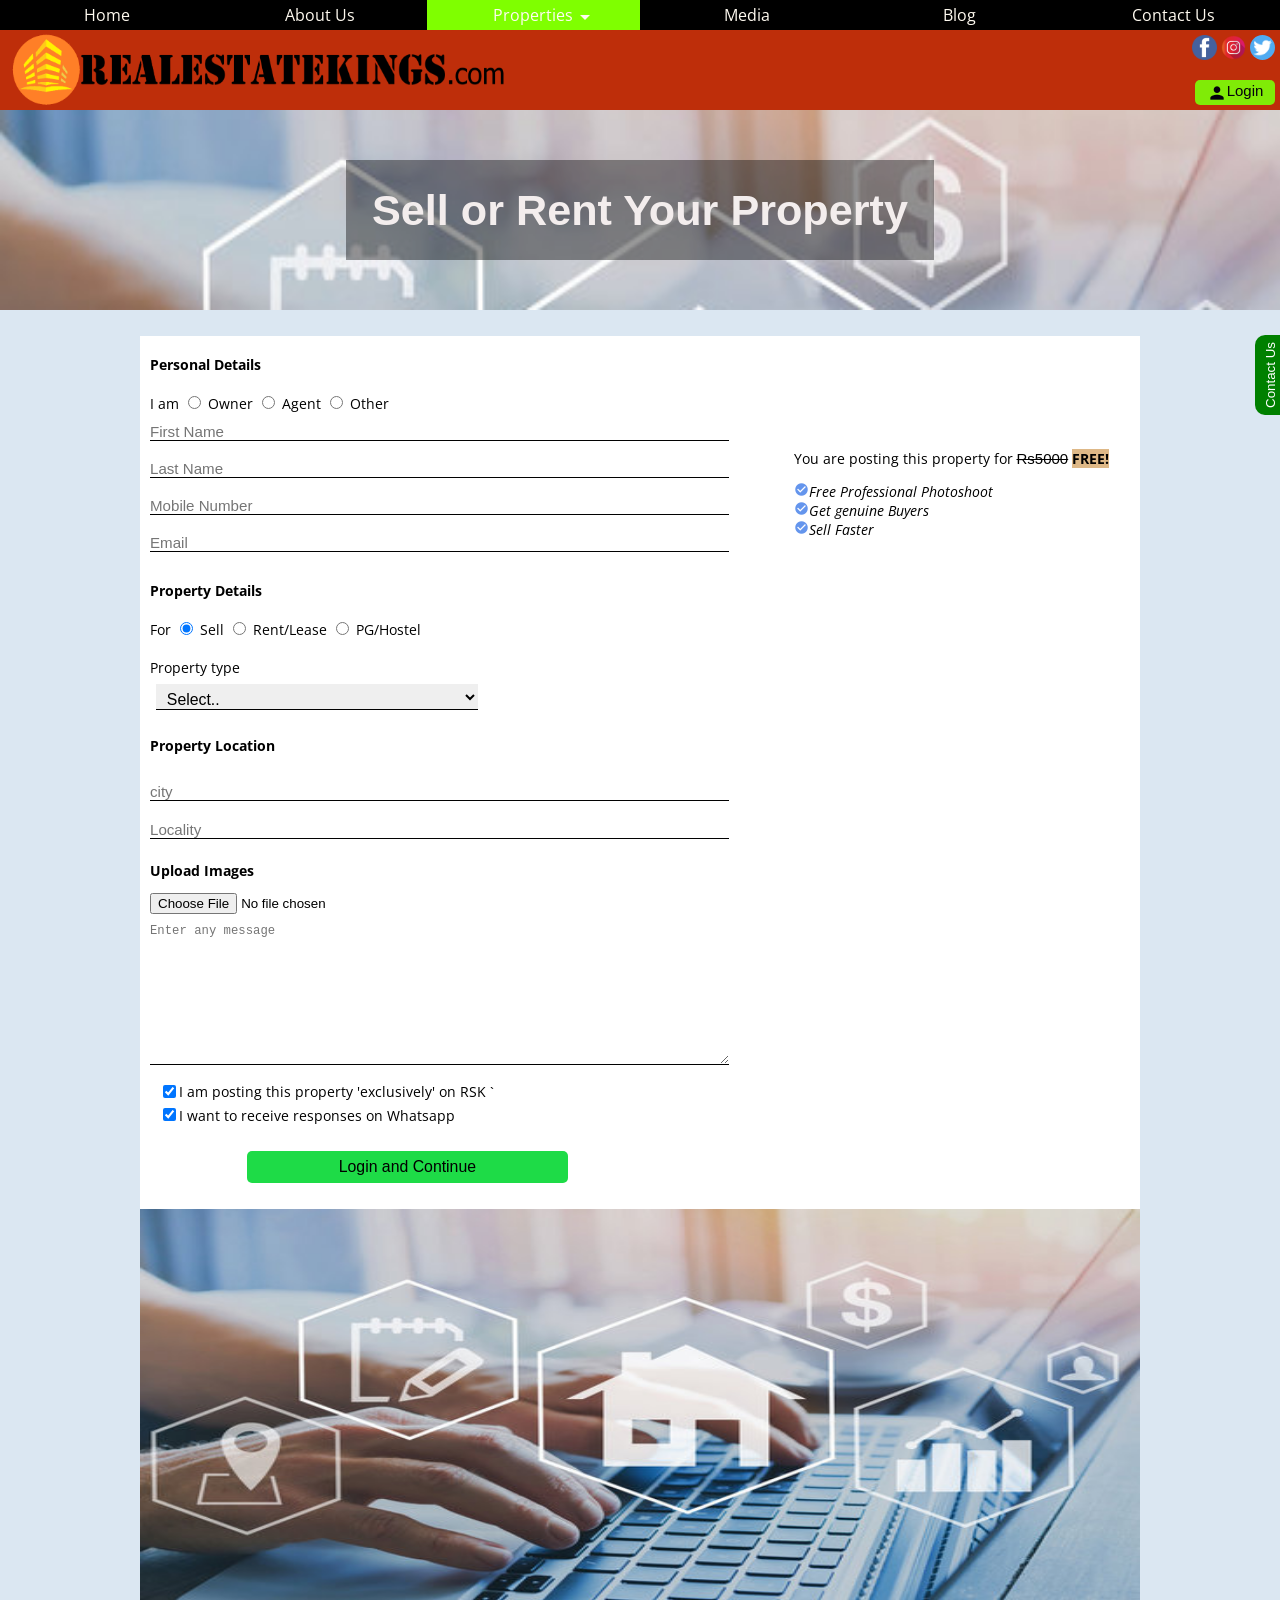
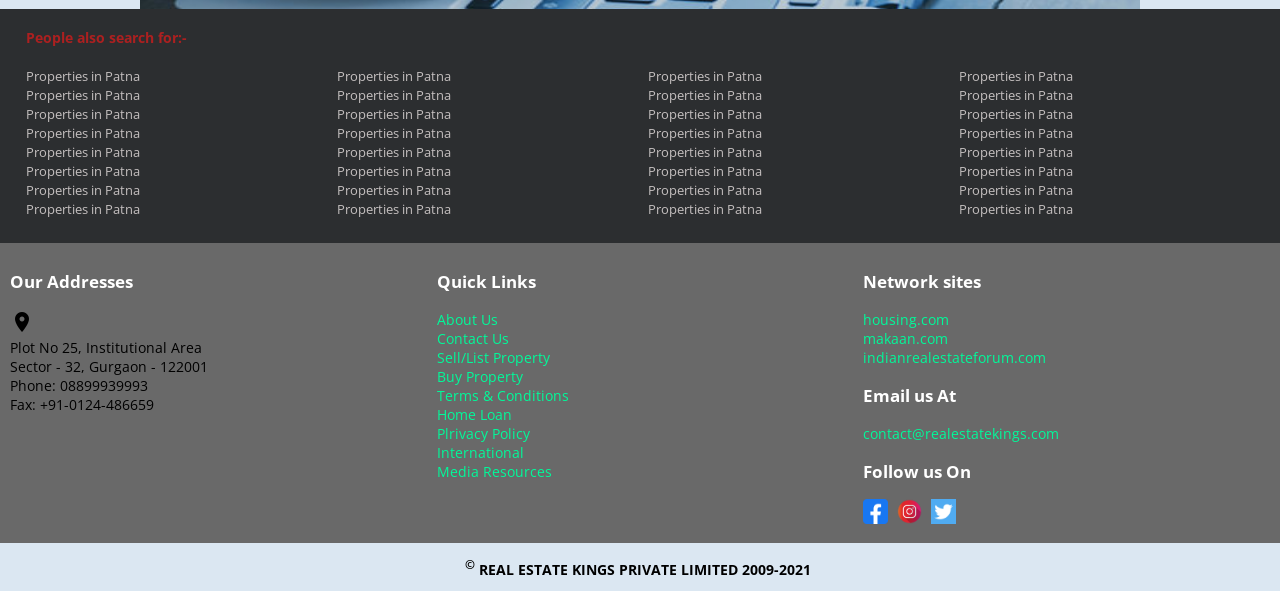
<file: list-property.htm>
<!DOCTYPE html>
<html lang="en">
<head>
	<meta charset="utf-8">
	<meta name="viewport" content="width=device-width, initial-scale=1.0">
	<meta name="keywords" content="real, estate, rpoperties, patna, bihar, buy, rent, house, apartments,room, sell, property">
	<title>Sell Property |RSK</title>
	<link rel="stylesheet" type="text/css" href="rsk-web.css">
	<link rel="icon" type="image/png" href="images/rsk-icon.png"/>	
    <link href="https://fonts.googleapis.com/icon?family=Material+Icons" rel="stylesheet">
	<link rel="preconnect" href="https://fonts.gstatic.com">
	<link href="https://fonts.googleapis.com/css2?family=Open+Sans&display=swap" rel="stylesheet">

	<style>
		body{
			background-color: rgba(166, 196, 224, 0.4);
			font-family: 'Open Sans', sans-serif;
			font-size: 90%;
		}
		h1{
			font-size: 250%;
		}
		h2{
			font-size: 200%;
		}

	</style>
	
</head>
<body>
	<div class="top">
			<nav>
			<ul>
				<li><a href="home.htm">Home</a>
				<li><a href="about.htm">About Us</a>
				<li><a href="list-property.htm" class="active">Properties<span class="material-icons drop-down" style="position: absolute; top: 15%;">
					arrow_drop_down
					</span>
					<span class="material-icons drop-up" style="position: absolute; top: 15%;">
						arrow_drop_up
						</span></a>
					<ul>
						<li><a href="buy-property.htm">Buy/Rent</a>
						<li><a href="list-property.htm" class="active">List Property</a>
					</ul>
				<li><a href="media.htm">Media</a>
				<li><a href="blog.htm">Blog</a>
				<li><a href="contact.htm">Contact Us</a>
				</ul>
		</nav>
	</div>


	<div id="myModal" class="modal">

		<!-- Modal content1-Login-->
				<div class="modal-content">
				  <span class="close">&times;</span>
						<form class="login" action="/action_page.php" method="post">
				<div class="image">
				  <img src="images/img_avatar.png" alt="avatar" class="avatar">
				</div>
			
				<div class="contain">
				  <label for="uname">Username</label>
				  <input type="text" id="user" name="user" placeholder="Enter Username" autofocus required>
			  
				  <label for="psw">Password</label>
				  <input type="password" id="password" name="password" placeholder="Enter Password" required>
			  
				  <button type="submit" class="submit">Login</button>
				  <label>
				  <input type="checkbox" checked="checked" name="remember">Remember me</label>
				</div>
			
				<div class="contain" style="background-color: #f1f1f1">
				  <button type="button" class="cancelbtn">Cancel</button>
				  <span class="psw"><a href="#">Forgot Password?</a></span>
				</div>
				</form>
				</div>
	  
	  </div>

	  <div id="myModal2" class="modal2">

		<!-- Modal content2 -->
		<div class="modal-content2">
		  <span class="close2">&times;</span>
				<form action="/action_page.php" method="post">
		<div class="contain">
			<div class="contact-seller-form card" style="width:100%; padding: 0 2%; margin: 1% 0; background-color: white;">
				<p><b style="font: 90%;">Please Share your contact</b></p>
				<form action="">
					<input type="text" name="name" placeholder="Name">
					<input type="tel" name="phone" placeholder="Phone">
					<input type="email" name="email" placeholder="Email">
				<p><b style="font: 90%;">You are looking for</b></p>
				<select class="property-type" name="residential-type" id="residential-type">
					<option value="select">Residential-1 BHK</option>
					<option value="select">Residential-2 BHK</option>
					<option value="select">Residential-3 BHK</option>
					<option value="select">Bungalow</option>
					<option value="select">Office</option>
					<option value="select">Commercial</option>
					<option value="select">Parking</option>
					<option value="select">Industrial</option>
				</select>
	
				<textarea name="query" id="query" cols="30" rows="5" placeholder="Enter any message"></textarea><br>
		<input type="checkbox" id="check1" checked>I agree to be contacted by RealeStateKings and other agents via WhatsApp, SMS, phone, email etc
			<br>
		<input type="checkbox" id="check2" checked>I am interested in home loans
	
		<br>
		<input type="submit" name="submit" id="submit" value="SUBMIT">
		
				</form>
				</div>
		</div>
	  
		
		</form>
		</div>
		</div>
	
		<div id="myModal3" class="modal3">

			<!-- Modal content 3 -->
			<div class="modal-content3">
			  <span class="close3">&times;</span>
			  <nav>
				<ul>
					<li><a href="home.htm">Home</a>
					<li><a href="about.htm">About Us</a>
					<li><a href="buy-property.htm" class="active">Properties
						<span class="material-icons drop-down" style="position: absolute; top: 15%;">
							arrow_drop_down
							</span>
							<span class="material-icons drop-up" style="position: absolute; top: 15%;">
								arrow_drop_up
								</span></a>
						<ul>
							<li><a href="buy-property.htm">Buy/Rent</a>
							<li><a href="list-property.htm" class="active">Sell</a>
						</ul>
					<li><a href="media.htm">Media</a>
					<li><a href="blog.htm">Blog</a>
					<li><a href="contact.htm">Contact Us</a>
					</ul>
			</nav>
			</div>
		  
		  </div>
		
	  
	<header>
		<a href="home.htm"><img src="images/rsk-logo.png" class="logo"/></a>
		<div class="header-follow" style="float: right; padding: 5px;">
			<a href="#"><img src="images/fb-icon2.png" alt="fb-icon" style="height: 25px; width: 25px;"></a>
			<a href="#"><img src="images/insta-icon.jpg" alt="insta-icon" style="height: 25px; width: 25px;"></a>
			<a href="#"><img src="images/twitter-icon.jpg" alt="twitter-icon" style="height: 25px; width: 25px; border-radius: 50%;"></a>
		</div>
		<div class="header-login" style="position: absolute; right: 5px; bottom: 5px;">
		<button type="rectangle"id="myBtn" ><span class="material-icons" style="font-size: 20px;left: 0px; display: inline-block; vertical-align: middle; text-align: center;">
			person
			</span>Login</button>
		<button id="nav-btn" class="nav-btn" onclick="nav.style.display='block'"><span class="material-icons">
			view_list
			</span></button>
			</div>
	</header>
	


<button type="rectangle" id="myBtn2" style="z-index: 1;">Contact Us</button>
	
<div class="buy-top" style="display: inline-flex; align-items: center; justify-content: center; width: 100%; position: relative; height: 200px; background-image: url('images/real-estate5.png'); background-attachment: fixed; background-position: center; background-repeat: no-repeat; background-size: 100% 100%;">
    <h1 style="color: rgb(243, 237, 237); text-align: center;padding: 2%; margin: 0; font-family: Verdana, Geneva, Tahoma, sans-serif; background-color: rgba(0, 0, 0, 0.4);">Sell or Rent Your Property</h1>
    </div>
    <style>
            h1{
                font-size: 300%;
            }
            @media screen and (max-width: 600px) {
                h1{
                    font-size: 250%;
                }
            }
        </style>
	
	<div class="list-property-inline" style="width: 100%;display: inline-flex; align-items: center; justify-content: center;" >
		<div class="list-property-view" style="max-width: 1000px;background-color: white;height: 100%;margin-top: 2%;">
		

<div class="list-property" style="padding-left: 1%;">
	<div class="list-property-left">
		<div class="list-property-right-top">
			<p>You are posting this property for <strike>Rs5000</strike> 
				<b style="background-color: burlywood;">FREE!</b></p>
				<span class="material-icons">
					check_circle
					</span><i>Free Professional Photoshoot</i><br>
					<span class="material-icons">
						check_circle
						</span><i>Get genuine buyers</i><br>
						<span class="material-icons">
							check_circle
							</span><i>Sell Faster</i>

		</div>
		<style>
			.list-property span.material-icons{
				font-size: 15px;
				color: cornflowerblue;
			}
		</style>
		<form class="list-property-form" action="" method="post">
			<div class="list-personal-details">
			<h4>Personal Details</h4>
			I am 
		  <input type="radio" name="radio" id="radio">
			<label for="radio">Owner</label>
			<input type="radio" name="radio" id="radio">
			<label for="radio">Agent</label>
			<input type="radio" name="radio" id="radio">
			<label for="radio">Other</label>
			
			<div class="form-name">
			<input type="text" name="f-name" id="f-name" placeholder="First Name">
			<input type="text" name="l-name" id="l-name" placeholder="Last Name">
			</div>
			<input type="phone" name="mobile" id="mobile" placeholder="Mobile Number">
			<input type="email" name="email" id="email" placeholder="Email">
			</div>
			<div class="list-property-details">
				<h4>Property Details</h4>
				For 
			  <input type="radio" name="radio" id="radio" checked="checked">
				<label for="radio">Sell</label>
				<input type="radio" name="radio" id="radio">
				<label for="radio">Rent/Lease</label>
				<input type="radio" name="radio" id="radio">
				<label for="radio">PG/Hostel</label>
				<br>
				<br>
				<label for="select-type">Property type</label><br>
				<select class="property-type">
					<option value="j" selected>Select..</option>
					<option value="j">Residential-1 BHK</option>
					<option value="j">Residential-2 BHK</option>
					<option value="j">Residential-3 BHK</option>
					<option value="j">Commercial</option>
					<option value="j">Parking</option>
					<option value="j">Office</option>
					<option value="j">Bungalow</option>
					<option value="j">Industral</option>
				</select>
			</div> 
			<div class="list-property-location">
				<h4>Property Location</h4>
				<label for=""></label>
				<input type="text" name="property-city" id="city-name" placeholder="city">
				<input type="text" name="property-locality" id="locality-name" placeholder="Locality">
				<br>
				<label for="upload-img" style="display: block; margin:2% 0;"><b>Upload Images</b></label>
				<input type="file" id="upload-img" name="upload-img">
			</div>

			<textarea name="query" id="query" cols="30" rows="10" placeholder="Enter any message"></textarea><br>
			<input type="checkbox" id="check1" checked>I am posting this property 'exclusively' on RSK
`				<br>
			<input type="checkbox" id="check2" checked>I want to receive responses on  Whatsapp

			<br>
			<input type="submit" name="submit" id="submit" value="Login and Continue">
			
		</form>
	</div>
	<div class="list-property-right">
		<p>You are posting this property for <strike>Rs5000</strike> 
			<b style="background-color: burlywood;">FREE!</b></p>
			<span class="material-icons">
				check_circle
				</span><i>Free Professional Photoshoot</i><br>
				<span class="material-icons">
					check_circle
					</span><i>Get genuine Buyers</i><br>
					<span class="material-icons">
						check_circle
						</span><i>Sell Faster</i>

	</div>
</div>
	<img src="images/real-estate5.png" alt="" width="100%" height="400px">
</div>
</div>
<style>
	form.list-property-form input[type=file]::-webkit-file-upload-button{
		cursor: pointer;
	}
	div.list-property{
		width: 100%;
		display: inline-flex;
	}
	div.list-property-left{
		width: 65%;
	}
	div.list-property-right{
		width: 35%;
		margin-top: 10%;
	}
	div.list-property-right-top{
		display: none;
	}
	div.list-property .property-type{
		width: 50%;
		padding: 1%;
		margin: 1%;
		font-size: 110%;
		border: none;
		border-bottom: 1px solid rgb(1,1,1);
		padding-bottom: 0;
		cursor: pointer;
		
	}
	div.list-property input[type=text],input[type=phone],input[type=email], textarea{
		width: 90%;
		border: none;
		border-bottom: 1px solid rgb(1,1,1);
		margin: 1.5% 0;
		padding: 0;
		outline: none;
		font-size: 105%;
	}
	div.list-property input[type=submit]{
		position: relative;
		left: 15%;
		text-align: center;
		background-color: rgb(30, 219, 71);
		border: none;
		width: 50%;
		font-size: 110%;;
		line-height: 30px;
		margin:4% 0;
		border-radius: 5px;
	}
	div.list-property input[type=submit]:hover{
		opacity: 0.9;
		cursor: pointer;
	}
	div.list-property input[type=checkbox]{
		margin-left: 2%;
		margin-top: 1%;

	}
	@media screen and (max-width:900px) {
		div.list-property-left{
			width: 100%;
		}
		div.list-property-right{
			display: none;
		}
		div.list-property-right-top{
		display: block;
	}
	}
	
	@media screen and (max-width:600px) {
	
		div.list-property .property-type{
		width: 80%;
		
	}
	div.list-property input[type=text],input[type=phone],input[type=email], textarea{
		width: 90%;
	}
	div.list-property input[type=submit]{
		position: relative;
		width: auto;
		margin:4%;
	}
	div.list-property input[type=submit]:hover{
		opacity: 0.9;
		cursor: pointer;
	}
	div.list-property input[type=checkbox]{
		margin-left: 2%;
	}
	}
</style>


	<style>
		span.check-circle{
			font-size: 90%;
			color: yellowgreen;
		}
		div.all-details{
			max-width: 800px;
		}
		/*style for similer properties buttons*/
	 div select.property-type{
			width: 50%;
			padding: 1%;
			margin: 1%;
			font-size: 90%;
			border: none;
			border-bottom: 1px solid rgb(1,1,1);
			padding-bottom: 0;
			cursor: pointer;
			
		}

	 div.contact-seller-form input[type=text],div.contact-seller-form input[type=tel],
	 div.contact-seller-form input[type=email],div.contact-seller-form textarea{
			width: 90%;
			border: none;
			border-bottom: 1px solid rgb(1,1,1);
			margin: 1.5% 0;
			padding: 0;
			outline: none;
			font-size: 105%;
		}
		div.contact-seller-form input[type=submit]{
			position: relative;
			text-align: center;
			background-color: rgb(30, 219, 71);
			border: none;
			width: 100%;
			font-size: 110%;;
			line-height: 30px;
			margin:4% 0;
			border-radius: 5px;
		}
		div.contact-seller-form input[type=submit]:hover{
			opacity: 0.9;
			cursor: pointer;
		}
		div.contact-seller-form input[type=checkbox]{
			margin-left: 2%;
			margin-top: 1%;
		}

	</style>

<div class="properties-links">
	<p><h4 style="margin:0 2%; color: rgb(172, 32, 32);">People also search for:-</h4></p><br>
	<p><a href="buy-property.htm">Properties in Patna</a></p>
	<p><a href="buy-property.htm">Properties in Patna</a></p>
	<p><a href="buy-property.htm">Properties in Patna</a></p>
	<p><a href="buy-property.htm">Properties in Patna</a></p>
	<p><a href="buy-property.htm">Properties in Patna</a></p>
	<p><a href="buy-property.htm">Properties in Patna</a></p>
	<p><a href="buy-property.htm">Properties in Patna</a></p>
	<p><a href="buy-property.htm">Properties in Patna</a></p>
	<p><a href="buy-property.htm">Properties in Patna</a></p>
	<p><a href="buy-property.htm">Properties in Patna</a></p>
	<p><a href="buy-property.htm">Properties in Patna</a></p>
	<p><a href="buy-property.htm">Properties in Patna</a></p>
	<p><a href="buy-property.htm">Properties in Patna</a></p>
	<p><a href="buy-property.htm">Properties in Patna</a></p>
	<p><a href="buy-property.htm">Properties in Patna</a></p>
	<p><a href="buy-property.htm">Properties in Patna</a></p>
	<p><a href="buy-property.htm">Properties in Patna</a></p>
	<p><a href="buy-property.htm">Properties in Patna</a></p>
	<p><a href="buy-property.htm">Properties in Patna</a></p>
	<p><a href="buy-property.htm">Properties in Patna</a></p>
	<p><a href="buy-property.htm">Properties in Patna</a></p>
	<p><a href="buy-property.htm">Properties in Patna</a></p>
	<p><a href="buy-property.htm">Properties in Patna</a></p>
	<p><a href="buy-property.htm">Properties in Patna</a></p>
	<p><a href="buy-property.htm">Properties in Patna</a></p>
	<p><a href="buy-property.htm">Properties in Patna</a></p>
	<p><a href="buy-property.htm">Properties in Patna</a></p>
	<p><a href="buy-property.htm">Properties in Patna</a></p>
	<p><a href="buy-property.htm">Properties in Patna</a></p>
	<p><a href="buy-property.htm">Properties in Patna</a></p>
	<p><a href="buy-property.htm">Properties in Patna</a></p>
	<p><a href="buy-property.htm">Properties in Patna</a></p>
</div>

<style>
	div.properties-links{
		background-color: rgb(0, 0, 0,0.8);
		padding-bottom: 2%;
	}
	div.properties-links a{
		text-decoration: none;
		color: rgb(196, 191, 191);
	}
	div.properties-links p{
		margin: 0;
		display: inline-block;
		width: 24%;
		padding-left:2% ;
		font-size: 90%;
	}
	div.properties-links a:hover{
		color: rgb(106, 146, 173);
	}
	
</style>


<div class="foot">
	<div class="foot1">
		<h3>Our Addresses</h3>
		<p><span class="material-icons">location_on</span> <br>
			Plot No 25, Institutional Area <br>
			Sector - 32, Gurgaon - 122001	<br>
			Phone: 08899939993 <br>
			Fax: +91-0124-486659
		</p>
	</div>
	<div class="foot1">
		<h3>Quick Links</h3>
		<a href="about.htm">About Us</a>
		<a href="contact.htm">Contact Us</a>
		<a href="list-property.htm">Sell/List Property</a>
		<a href="buy-property.htm">Buy Property</a>
		<a href="#">Terms & Conditions</a>
		<a href="#">Home Loan</a>
		<a href="#">Plrivacy Policy</a>
		<a href="#">International</a>
		<a href="#">Media Resources</a>

			
	</div>
	<div class="foot1">
		<h3>Network sites</h3>
			<a href="housing.com">housing.com</a>
			<a href="makaan.com">makaan.com</a>
			<a href="indianrealestateforum.com">indianrealestateforum.com</a>
			<a href=""></a>
			<h3>Email us At</h3>
			<a href="mailto: contact@realestatekings.com">contact@realestatekings.com</a>
			<h3>Follow us On</h3>
			<span class="icons">
			<a href="#"><img src="images/fb-icon.png" alt="fb-icon"></a>
			<a href="#"><img src="images/insta-icon.jpg" alt="insta-icon"></a>
			<a href="#"><img src="images/twitter-icon.jpg" alt="twitter-icon"></a>
			</span>
	</div>
</div>



		<footer>
		<p><sup>&copy;</sup> Real eState Kings Private Limited 2009-2021</p>
		</footer>

<script type="text/javascript" src="rsk-web.js"></script>
<script>
    var btn3=document.getElementById("nav-btn");
var modal3=document.getElementById("myModal3");
var cl= document.getElementsByClassName("close3")[0];

btn3.onclick= function(){
    modal3.style.display="block";
}
cl.onclick= function(){
    modal3.style.display="none";
}

var modal2 = document.getElementById("myModal2");
var btn2 = document.getElementById("myBtn2");
var span2 = document.getElementsByClassName("close2")[0];

btn2.onclick = function() {
  modal2.style.display = "block";
}

span2.onclick = function() {
  modal2.style.display = "none";
}

var modal = document.getElementById("myModal");
var btn = document.getElementById("myBtn");
var span = document.getElementsByClassName("close")[0];

btn.onclick = function() {
  modal.style.display = "block";
}

span.onclick = function() {
  modal.style.display = "none";
}

window.onclick = function(event) {
  if (event.target == modal2) {
    modal2.style.display = "none";
  }
  if(event.target==modal3){
    modal3.style.display="none";
  }
  if(event.target==modal){
    modal.style.display="none";
  }
}

</script>


</body>
</html>
</file>
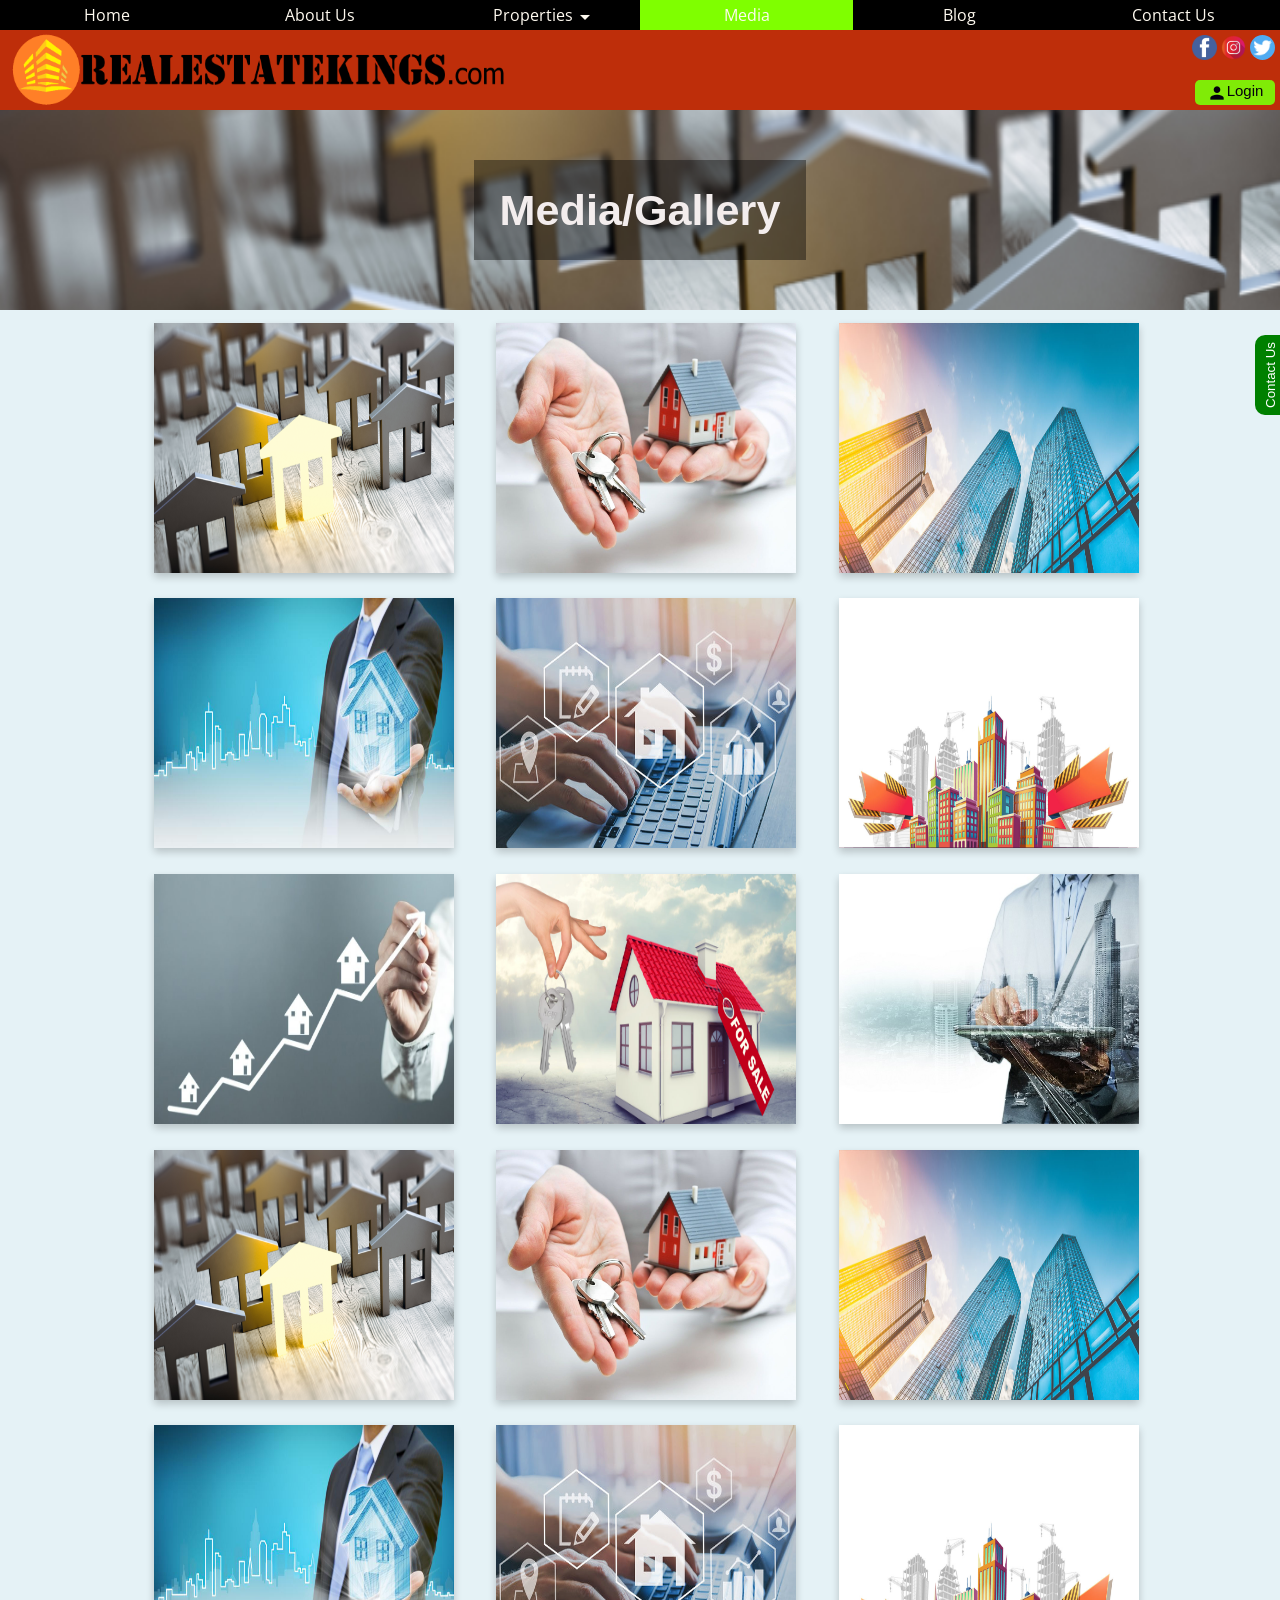
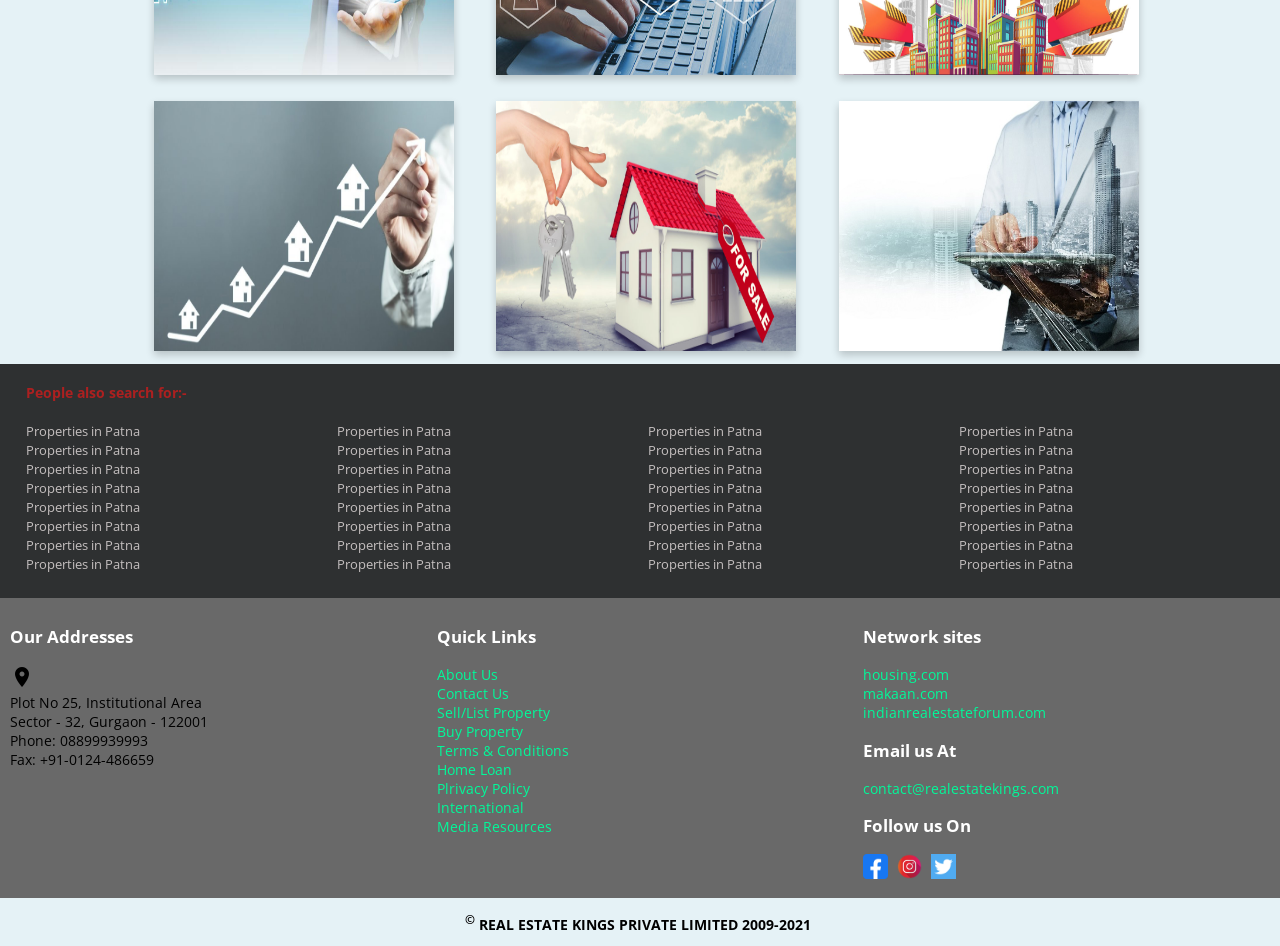
<file: media.htm>
<!DOCTYPE html>
<html lang="en">
<head>
	<meta charset="utf-8">
	<meta name="viewport" content="width=device-width, initial-scale=1.0">
	<meta name="keywords" content="real, estate, rpoperties, patna, bihar, buy, rent, house, apartments,room, sell, property">
	<title>Media |RSK</title>
	<link rel="stylesheet" type="text/css" href="rsk-web.css">
	<link rel="icon" type="image/png" href="images/rsk-icon.png"/>	
    <link href="https://fonts.googleapis.com/icon?family=Material+Icons" rel="stylesheet">

	<link rel="preconnect" href="https://fonts.gstatic.com">
	<link href="https://fonts.googleapis.com/css2?family=Open+Sans&display=swap" rel="stylesheet">

	<style>
		body{
			background-color: rgba(192, 223, 233, 0.4);
			font-family: 'Open Sans', sans-serif;
			font-size: 90%;
		}
		h1{
			font-size: 250%;
		}
		h2{
			font-size: 200%;
		}

	</style>

</head>
<body>
	<div class="top">
			<nav>
			<ul>
				<li><a href="home.htm">Home</a>
				<li><a href="about.htm">About Us</a>
				<li><a href="buy-property.htm">Properties<span class="material-icons drop-down" style="position: absolute; top: 15%;">
					arrow_drop_down
					</span>
					<span class="material-icons drop-up" style="position: absolute; top: 15%;">
						arrow_drop_up
						</span></a>
					<ul>
						<li><a href="buy-property.htm">Buy/Rent</a>
						<li><a href="list-property.htm">List Property</a>
					</ul>
				<li><a href="media.htm" class="active">Media</a>
				<li><a href="blog.htm">Blog</a>
				<li><a href="contact.htm">Contact Us</a>
				</ul>
		</nav>
	</div>


	<div id="myModal" class="modal">

		<!-- Modal content1-Login-->
				<div class="modal-content">
				  <span class="close">&times;</span>
						<form class="login" action="/action_page.php" method="post">
				<div class="image">
				  <img src="images/img_avatar.png" alt="avatar" class="avatar">
				</div>
			
				<div class="contain">
				  <label for="uname">Username</label>
				  <input type="text" id="user" name="user" placeholder="Enter Username" autofocus required>
			  
				  <label for="psw">Password</label>
				  <input type="password" id="password" name="password" placeholder="Enter Password" required>
			  
				  <button type="submit" class="submit">Login</button>
				  <label>
				  <input type="checkbox" checked="checked" name="remember">Remember me</label>
				</div>
			
				<div class="contain" style="background-color: #f1f1f1">
				  <button type="button" class="cancelbtn">Cancel</button>
				  <span class="psw"><a href="#">Forgot Password?</a></span>
				</div>
				</form>
				</div>
	  
	  </div>

	  <div id="myModal2" class="modal2">

		<!-- Modal content2 -->
		<div class="modal-content2">
		  <span class="close2">&times;</span>
				<form action="/action_page.php" method="post">
		<div class="contain">
			<div class="contact-seller-form card" style="width:100%; padding: 0 2%; margin: 1% 0; background-color: white;">
				<p><b style="font: 90%;">Please Share your contact</b></p>
				<form action="">
					<input type="text" name="name" placeholder="Name">
					<input type="tel" name="phone" placeholder="Phone">
					<input type="email" name="email" placeholder="Email">
				<p><b style="font: 90%;">You are looking for</b></p>
				<select class="property-type" name="residential-type" id="residential-type">
					<option value="select">Residential-1 BHK</option>
					<option value="select">Residential-2 BHK</option>
					<option value="select">Residential-3 BHK</option>
					<option value="select">Bungalow</option>
					<option value="select">Office</option>
					<option value="select">Commercial</option>
					<option value="select">Parking</option>
					<option value="select">Industrial</option>
				</select>
	
				<textarea name="query" id="query" cols="30" rows="5" placeholder="Enter any message"></textarea><br>
		<input type="checkbox" id="check1" checked>I agree to be contacted by RealeStateKings and other agents via WhatsApp, SMS, phone, email etc
			<br>
		<input type="checkbox" id="check2" checked>I am interested in home loans
	
		<br>
		<input type="submit" name="submit" id="submit" value="SUBMIT">
		
				</form>
				</div>
		</div>
	  
		
		</form>
		</div>
		</div>
	
		<div id="myModal3" class="modal3">

			<!-- Modal content 3 -->
			<div class="modal-content3">
			  <span class="close3">&times;</span>
			  <nav>
				<ul>
					<li><a href="home.htm">Home</a>
					<li><a href="about.htm">About Us</a>
					<li><a href="buy-property.htm">Properties
						<span class="material-icons drop-down" style="position: absolute; top: 15%;">
							arrow_drop_down
							</span>
							<span class="material-icons drop-up" style="position: absolute; top: 15%;">
								arrow_drop_up
								</span></a>
						<ul>
							<li><a href="buy-property.htm">Buy/Rent</a>
							<li><a href="list-property.htm">Sell</a>
						</ul>
					<li><a href="media.htm" class="active">Media</a>
					<li><a href="blog.htm">Blog</a>
					<li><a href="contact.htm">Contact Us</a>
					</ul>
			</nav>
			</div>
		  
		  </div>
		
	  
	<header>
		<a href="home.htm"><img src="images/rsk-logo.png" class="logo"/></a>
		<div class="header-follow" style="float: right; padding: 5px;">
			<a href="#"><img src="images/fb-icon2.png" alt="fb-icon" style="height: 25px; width: 25px;"></a>
			<a href="#"><img src="images/insta-icon.jpg" alt="insta-icon" style="height: 25px; width: 25px;"></a>
			<a href="#"><img src="images/twitter-icon.jpg" alt="twitter-icon" style="height: 25px; width: 25px; border-radius: 50%;"></a>
		</div>
		<div class="header-login" style="position: absolute; right: 5px; bottom: 5px;">
		<button type="rectangle"id="myBtn" ><span class="material-icons" style="font-size: 20px;left: 0px; display: inline-block; vertical-align: middle; text-align: center;">
			person
			</span>Login</button>
		<button id="nav-btn" class="nav-btn" onclick="nav.style.display='block'"><span class="material-icons">
			view_list
			</span></button>
			</div>
	</header>
	

<button type="rectangle" id="myBtn2" style="z-index: 1;">Contact Us</button>
	
<div class="buy-top" style="display: inline-flex; align-items: center; justify-content: center; width: 100%; position: relative; height: 200px; background-image: url('images/real-estate1.png'); background-attachment: fixed; background-position: center; background-repeat: no-repeat; background-size: 100% 100%;">
    <h1 style="color: rgb(243, 237, 237); text-align: center;padding: 2%; margin: 0; font-family: Verdana, Geneva, Tahoma, sans-serif; background-color: rgba(0, 0, 0, 0.4);">Media/Gallery</h1>
    </div>
    <style>
            h1{
                font-size: 300%;
            }
            @media screen and (max-width: 600px) {
                h1{
                    font-size: 250%;
                }
            }
        </style>
<div class="media-images" style="text-align: center;">
<div class="property-button card">
	<div class="property-button-image" style="width: 100%; height: 100%;">
		<img src="images/real-estate1.png" alt="property-pic" style="width: 100%;height: 100%;">
	</div>
	</div>
	<div class="property-button card">
	<div class="property-button-image" style="width: 100%; height: 100%;">
		<img src="images/real-estate2.png" alt="property-pic" style="width: 100%;height: 100%;">
	</div>
	</div>
<div class="property-button card">
	<div class="property-button-image" style="width: 100%; height: 100%;">
		<img src="images/real-estate3.png" alt="property-pic" style="width: 100%;height: 100%;">
	</div>
	</div>
<div class="property-button card">
	<div class="property-button-image" style="width: 100%; height: 100%;">
		<img src="images/real-estate4.png" alt="property-pic" style="width: 100%;height: 100%;">
	</div>
	</div>
<div class="property-button card">
	<div class="property-button-image" style="width: 100%; height: 100%;">
		<img src="images/real-estate5.png" alt="property-pic" style="width: 100%;height: 100%;">
	</div>
	</div>
<div class="property-button card">
	<div class="property-button-image" style="width: 100%; height: 100%;">
		<img src="images/real-estate6.png" alt="property-pic" style="width: 100%;height: 100%;">
	</div>
	</div>
<div class="property-button card">
	<div class="property-button-image" style="width: 100%; height: 100%;">
		<img src="images/real-estate7.png" alt="property-pic" style="width: 100%;height: 100%;">
	</div>
	</div>
<div class="property-button card">
	<div class="property-button-image" style="width: 100%; height: 100%;">
		<img src="images/real-estate8.png" alt="property-pic" style="width: 100%;height: 100%;">
	</div>
	</div>
<div class="property-button card">
	<div class="property-button-image" style="width: 100%; height: 100%;">
		<img src="images/real-estate9.png" alt="property-pic" style="width: 100%;height: 100%;">
	</div>
	</div>
<div class="property-button card">
	<div class="property-button-image" style="width: 100%; height: 100%;">
		<img src="images/real-estate1.png" alt="property-pic" style="width: 100%;height: 100%;">
	</div>
	</div>
<div class="property-button card">
	<div class="property-button-image" style="width: 100%; height: 100%;">
		<img src="images/real-estate2.png" alt="property-pic" style="width: 100%;height: 100%;">
	</div>
	</div>
<div class="property-button card">
	<div class="property-button-image" style="width: 100%; height: 100%;">
		<img src="images/real-estate3.png" alt="property-pic" style="width: 100%;height: 100%;">
	</div>
	</div>
<div class="property-button card">
	<div class="property-button-image" style="width: 100%; height: 100%;">
		<img src="images/real-estate4.png" alt="property-pic" style="width: 100%;height: 100%;">
	</div>
	</div>
<div class="property-button card">
	<div class="property-button-image" style="width: 100%; height: 100%;">
		<img src="images/real-estate5.png" alt="property-pic" style="width: 100%;height: 100%;">
	</div>
	</div>
<div class="property-button card">
	<div class="property-button-image" style="width: 100%; height: 100%;">
		<img src="images/real-estate6.png" alt="property-pic" style="width: 100%;height: 100%;">
	</div>
	</div>
<div class="property-button card">
	<div class="property-button-image" style="width: 100%; height: 100%;">
		<img src="images/real-estate7.png" alt="property-pic" style="width: 100%;height: 100%;">
	</div>
	</div>
<div class="property-button card">
	<div class="property-button-image" style="width: 100%; height: 100%;">
		<img src="images/real-estate8.png" alt="property-pic" style="width: 100%;height: 100%;">
	</div>
	</div>
<div class="property-button card">
	<div class="property-button-image" style="width: 100%; height: 100%;">
		<img src="images/real-estate9.png" alt="property-pic" style="width: 100%;height: 100%;">
	</div>
	</div>
	</div>


<style>
	div.property-button{
		width: 300px; 
		height: 250px; 
		margin: 1%;
		margin-left: 2%; 
		cursor: pointer;
		display: inline-block;
	}
</style>

	<style>
		span.check-circle{
			font-size: 90%;
			color: yellowgreen;
		}
		div.all-details{
			max-width: 800px;
		}
		/*style for similer properties buttons*/
	 div select.property-type{
			width: 50%;
			padding: 1%;
			margin: 1%;
			font-size: 90%;
			border: none;
			border-bottom: 1px solid rgb(1,1,1);
			padding-bottom: 0;
			cursor: pointer;
			
		}

	 div.contact-seller-form input[type=text],div.contact-seller-form input[type=tel],div.contact-seller-form input[type=email],div.contact-seller-form  textarea{
			width: 90%;
			border: none;
			border-bottom: 1px solid rgb(1,1,1);
			margin: 1.5% 0;
			padding: 0;
			outline: none;
			font-size: 105%;
		}
		div.contact-seller-form input[type=submit]{
			position: relative;
			text-align: center;
			background-color: rgb(30, 219, 71);
			border: none;
			width: 100%;
			font-size: 110%;;
			line-height: 30px;
			margin:4% 0;
			border-radius: 5px;
		}
		div.contact-seller-form input[type=submit]:hover{
			opacity: 0.9;
			cursor: pointer;
		}
		div.contact-seller-form input[type=checkbox]{
			margin-left: 2%;
			margin-top: 1%;
		}

	</style>

<div class="properties-links">
	<p><h4 style="margin:0 2%; color: rgb(172, 32, 32);">People also search for:-</h4></p><br>
	<p><a href="buy-property.htm">Properties in Patna</a></p>
	<p><a href="buy-property.htm">Properties in Patna</a></p>
	<p><a href="buy-property.htm">Properties in Patna</a></p>
	<p><a href="buy-property.htm">Properties in Patna</a></p>
	<p><a href="buy-property.htm">Properties in Patna</a></p>
	<p><a href="buy-property.htm">Properties in Patna</a></p>
	<p><a href="buy-property.htm">Properties in Patna</a></p>
	<p><a href="buy-property.htm">Properties in Patna</a></p>
	<p><a href="buy-property.htm">Properties in Patna</a></p>
	<p><a href="buy-property.htm">Properties in Patna</a></p>
	<p><a href="buy-property.htm">Properties in Patna</a></p>
	<p><a href="buy-property.htm">Properties in Patna</a></p>
	<p><a href="buy-property.htm">Properties in Patna</a></p>
	<p><a href="buy-property.htm">Properties in Patna</a></p>
	<p><a href="buy-property.htm">Properties in Patna</a></p>
	<p><a href="buy-property.htm">Properties in Patna</a></p>
	<p><a href="buy-property.htm">Properties in Patna</a></p>
	<p><a href="buy-property.htm">Properties in Patna</a></p>
	<p><a href="buy-property.htm">Properties in Patna</a></p>
	<p><a href="buy-property.htm">Properties in Patna</a></p>
	<p><a href="buy-property.htm">Properties in Patna</a></p>
	<p><a href="buy-property.htm">Properties in Patna</a></p>
	<p><a href="buy-property.htm">Properties in Patna</a></p>
	<p><a href="buy-property.htm">Properties in Patna</a></p>
	<p><a href="buy-property.htm">Properties in Patna</a></p>
	<p><a href="buy-property.htm">Properties in Patna</a></p>
	<p><a href="buy-property.htm">Properties in Patna</a></p>
	<p><a href="buy-property.htm">Properties in Patna</a></p>
	<p><a href="buy-property.htm">Properties in Patna</a></p>
	<p><a href="buy-property.htm">Properties in Patna</a></p>
	<p><a href="buy-property.htm">Properties in Patna</a></p>
	<p><a href="buy-property.htm">Properties in Patna</a></p>
</div>

<style>
	div.properties-links{
		background-color: rgb(0, 0, 0,0.8);
		padding-bottom: 2%;
	}
	div.properties-links a{
		text-decoration: none;
		color: rgb(196, 191, 191);
	}
	div.properties-links p{
		margin: 0;
		display: inline-block;
		width: 24%;
		padding-left:2% ;
		font-size: 90%;
	}
	div.properties-links a:hover{
		color: rgb(106, 146, 173);
	}
	
</style>


<div class="foot">
	<div class="foot1">
		<h3>Our Addresses</h3>
		<p><span class="material-icons">location_on</span> <br>
			Plot No 25, Institutional Area <br>
			Sector - 32, Gurgaon - 122001	<br>
			Phone: 08899939993 <br>
			Fax: +91-0124-486659
		</p>
	</div>
	<div class="foot1">
		<h3>Quick Links</h3>
		<a href="about.htm">About Us</a>
		<a href="contact.htm">Contact Us</a>
		<a href="list-property.htm">Sell/List Property</a>
		<a href="buy-property.htm">Buy Property</a>
		<a href="#">Terms & Conditions</a>
		<a href="#">Home Loan</a>
		<a href="#">Plrivacy Policy</a>
		<a href="#">International</a>
		<a href="#">Media Resources</a>

			
	</div>
	<div class="foot1">
		<h3>Network sites</h3>
			<a href="housing.com">housing.com</a>
			<a href="makaan.com">makaan.com</a>
			<a href="indianrealestateforum.com">indianrealestateforum.com</a>
			<a href=""></a>
			<h3>Email us At</h3>
			<a href="mailto: contact@realestatekings.com">contact@realestatekings.com</a>
			<h3>Follow us On</h3>
			<span class="icons">
			<a href="#"><img src="images/fb-icon.png" alt="fb-icon"></a>
			<a href="#"><img src="images/insta-icon.jpg" alt="insta-icon"></a>
			<a href="#"><img src="images/twitter-icon.jpg" alt="twitter-icon"></a>
			</span>
	</div>
</div>



		<footer>
		<p><sup>&copy;</sup> Real eState Kings Private Limited 2009-2021</p>
		</footer>

<script type="text/javascript" src="rsk-web.js"></script>
<script>
    var btn3=document.getElementById("nav-btn");
var modal3=document.getElementById("myModal3");
var cl= document.getElementsByClassName("close3")[0];

btn3.onclick= function(){
    modal3.style.display="block";
}
cl.onclick= function(){
    modal3.style.display="none";
}

var modal2 = document.getElementById("myModal2");
var btn2 = document.getElementById("myBtn2");
var span2 = document.getElementsByClassName("close2")[0];

btn2.onclick = function() {
  modal2.style.display = "block";
}

span2.onclick = function() {
  modal2.style.display = "none";
}

var modal = document.getElementById("myModal");
var btn = document.getElementById("myBtn");
var span = document.getElementsByClassName("close")[0];

btn.onclick = function() {
  modal.style.display = "block";
}

span.onclick = function() {
  modal.style.display = "none";
}

window.onclick = function(event) {
  if (event.target == modal2) {
    modal2.style.display = "none";
  }
  if(event.target==modal3){
    modal3.style.display="none";
  }
  if(event.target==modal){
    modal.style.display="none";
  }
}

</script>


</body>
</html>
</file>
<file: rsk-web.css>
body {
  margin:0;
  padding: 0;
  background:none;

}
div.top{
	position: sticky;
	top: 0;
	z-index: 1;
}

nav{
	width: 100%;
	height: 30px;
}

nav ul {
    width: 100%;
	height: 100%;
  list-style: none;
  background-color: #000000;
  text-align: center;
  padding: 0;
  margin: 0;
  
}

nav li {
    width: calc(100%/6);
    line-height: 30px;
    text-align: center;
    font-size: 110%;
    display: inline-block;
}

li a{
	display: block;
	width: 100%;
	height: 100%;
    color:#fffaf0;
    text-decoration: none;
    transition: .5s background-color;

    /*-webkit-border-radius: 5%;
	-moz-border-radius: 5%;
	-o-border-radius: 5%;
	border-radius: 5%;*/
}

li a:focus {
	background: #696969;
	color: #fffaf0;
	opacity: 1.0;
	width: 100%;
	height: 100%;
}

li a:hover {
	background: #696969;
	color: #fffaf0;
	opacity: 1.0;
	width: 100%;
	height: 100%;
}

 a:active {
	background-color:unset;
	color: #fffaf0;
	opacity: 1.0;
	width: 100%;
	height: 100%;
}
.active{
	background: #7fff00;
	width: 100%;
	height: 100%;
}
nav li li{
    font-size: 0.8em;
}
nav li ul{ 
    position: absolute;
    display: none;
    width: inherit;
	height: auto;
}
nav li:hover ul{
    display: block;
}
nav li ul li{
    width: 100%;
    display: block;
}

header{
	position: relative;
	background:#be2e0a;
	width: 100%;
	height: 80px;
	/*background-image: linear-gradient(to top, #eeea0e, #f3d700, #f6c500, #f7b200, #f6a00a);
	/*background: -moz-linear-gradient(top, #666666 0%, #6aa84f 100%);
	background: -o-linear-gradient(top, #666666 0%, #6aa84f 100%);
	background: -webkit-linear-gradient(top, #666666 0%, #6aa84f 100%);
	background: linear-gradient(top, #666666 0%, #6aa84f 100%);
*/
}
header img.logo{
	position: absolute;
	top: 0;
	width:40%;
	height:100%;
	margin:auto;
}
/*float: right;
	position: absolute;
	top: 0;
	right: 0;
	margin: 0;
	padding: 0;
	width:40%;
	height: 30%;
	overflow: hidden;*/
header img.icon{
	float: right;
	position: absolute;
	bottom: 5px;
	right: 0;
	margin-right: 5px;
	width:25px;
	height:25px;
	background-color: #6aa84f;
}

header button#myBtn{
	
	width: 80px;
	height: 25px;
	cursor: pointer;
	border-radius: 5px;
	font-size: 15px;
	border: none;
	background: #80eb07;
	color: rgb(4, 1, 12);
	font-weight:normal;
}


/*div{
	background: #888888;
	width: 100%;
	line-height:20px;
}*/
/*img{
	width: 20%;
	float: center;
	display: inline;
	margin-left: 40px;
	margin-top: 10px;
}*/


/*div ul {
  list-style: none;
  background-color: #a9a9a9;
  text-align: center;
  padding: 0;
  margin: 0;
}

div li {

    width: auto;
    height: auto;
   margin: auto;
    display: inline-block;
  }

div{
	text-align: center;
	width: 100%;
	margin:;
}
div ul img{
	width: 200px;
	height: 320px;
}
img.one{
	width: 100%;
}
div.contact img{
	display: inline-block;
}*/

img.coming{
	margin-left: 0;
	margin-top: 0;
	width: 100%;
	height: 50%;
}

div.gallery {
  margin: 5px;
  border: 1px solid #ccc;
  float: left;
  width: 180px;
}

div.gallery:hover {
  border: 1px solid #777;
}

div.gallery img {
  width: 100%;
  height: auto;
}

div.desc {
  padding: 15px;
  text-align: center;
}
footer{
	position: relative;
	bottom: 0;
	margin: -2px;
	text-align: center;
	width: 100%;
	text-transform: uppercase;
	font-weight: bolder;

}
span#date{
	float: right;
	position: absolute;
	top: 0;
	right: 0;
	margin: 0;
	padding: 0;
	width:40%;
	height: 30%;
	overflow: hidden;
	
}
p#time{
	float: right;
	width: 100%;
	height: 100%;
	color: red;
	font-weight: bold;
	margin: 0;
	padding: 0;
}
div#animate{
	width: 100%;
	height: 30px;
	position: relative;
	background-color: red;
	color: white;
		align-content: center;
}
p#anim{
	color: white;
	position: absolute;
	font-weight: bolder;
	margin: 2px;
	font-size: medium;
}
div#anima{
	width: 185px;
	height: 20px;
	position: absolute;
	background-color: red;
}
* {box-sizing:border-box}

				/* Slideshow container */
				.slideshow-container {
				  max-width: 100%;
				  max-height: 450px;
				  position: relative;
				  margin: auto;
				}
			
				/* Hide the images by default */
				.mySlides {
				  display: none;
				}
				img{
					vertical-align: middle;
				}
			
				
				/* Next & previous buttons */
				.prev{
				  cursor: pointer;
				  position: absolute;
				  top: 50%;
				  left: 0;
				  width: 10px;
				  margin-top: -22px;
				  padding: 16px;
				  color: red;
				  border-radius: 0 3px 3px 0;
				  font-weight: bold;
				  font-size: 18px;
				  transition: 0.6s ease;
				  user-select: none;
				}
				
				/* Position the "next button" to the right */
				.next {
					cursor: pointer;
				  position: absolute;
				  top: 50%;
				  right:0;
				  width: 10px;
				  margin-top: -22px;
				  padding: 16px;
				  color: red;
				  font-weight: bold;
				  font-size: 18px;
				  transition: 0.6s ease;
				  border-radius:3px 0 0 3px;
				  user-select: none;
				}
				
				/* On hover, add a black background color with a little bit 				see-through */
				.prev:hover, .next:hover {
				  background-color: rgba(0,0,0,0.8);
				}
				
				/* Caption text */
				.text {
				  color: green;
				  font-size: 20px;
				  font-weight: bolder;
				  padding: 8px 12px;
				  position: absolute;
				  bottom: 8px;
				  width: 100%;
				  text-align: center;
				}
				
				/* Number text (1/3 etc) */
				.numbertext {
				  color: black;
				  font-size: 12px;
				  padding: 8px 12px;
				  position: absolute;
				  top: 0;
				}
				
				/* The dots/bullets/indicators */
				.dot {
				  cursor: pointer;
				  height: 15px;
				  width: 15px;
				  margin: 0 2px;
				  background-color: #bbb;
				  border-radius: 50%;
				  display: inline-block;
				  transition: background-color 0.6s ease;
				}
				
				.activ, .dot:hover {
				  background-color: #717171;
				}
				
				/* Fading animation */
				.fade {
				  -webkit-animation-name: fade;
				  -webkit-animation-duration: 1.5s;
				  animation-name: fade;
				  animation-duration: 1.5s;
				}
				
				@-webkit-keyframes fade {
				  from {opacity: .4}
				  to {opacity: 1}
				}
				
				@keyframes fade {
				  from {opacity: .4}
				  to {opacity: 1}
				}

/*Designing SLIDESHOW
*{box-sizing: border-box;}

.container{
	max-width: 1000px;
	position: relative;
	margin:auto;
}
/*Hide the other images
.myslides{
	display: none;
}

.next,.prev{
	cursor: pointer;
	position: absolute;
	top: 50%;
	margin-top: -22px;
	padding: 16px;
	width: auto;
	border-radius: 0 3px 3px 0;
	color: white;
	font-weight: bold;
	font-size: 20px;
	transition: 0.6s ease;
	user-select: none;
}
.next{
	right: 0;
	border-radius: 3px 0 0 3px;
}

.prev:hover, .next:hover{
	background-color: #000000;
}
.number-text{
	position: absolute;
	top: 0;
	color: blue;
	font-size: 10px;
	margin-top:3px;
}
.text{
	position: absolute;
	bottom: 8px;
	color: white;
	font-weight: 15px;
	width: 100%;
	padding: 8px 12px;
}

.dot{
	cursor: pointer;
	position: relative;
	height: 15px;
	width: 15px;
	display: inline-block;
	border-radius: 50%;
	margin: 0 2px;
	transition: background-color 0.6s ease;
}
.active, .dot:hover{
	background-color: red;
}
.fade{
	-webkit-animation-name:fade;
	-webkit-animation-duration:1.5s;
	animation-name:fade;
	animation-duration:1.5s;
}
@-webkit-keyframes fade{
	from{opacity: 4}
	to{opacity: 1}
}
@keyframes fade{
	from{opacity: 4}
	to{opacity: 1}
}*/

/*Designing LOGIN form*/
a.login{
	text-decoration: none;
	color: white;
	font-weight: bold;
	font-family: Times Roman;
	text-align: center;
	cursor: pointer;
}

form.register{
	position: relative;
	left: 20%;
	right: 10%;
	width: 60%;
}

form.login{
			border: 3px solid #f1f1f1; 
			text-align: center;
			align-self: center;
			font-family: Arial, Helvetica, sans-serif;
			position: relative;
			align-self: center;
			width: 400px;
			max-width:100%;
			margin: auto;
		}
		form.login input[type=text], input[type=password]{
			width: 100%;
			padding: 12px 20px;
			margin: 8px 0;
			display: inline-block;
			border: 1px solid #ccc;
			box-sizing: border-box;
		}

		button.submit{
			background-color: #4CAF50;
			color: white;
			padding: 14px 20px;
			margin: 8px 0;
			cursor: pointer;
			width: 100%;
		}
		button:hover{
			opacity: 0.8;
		}
		.image{
			text-align: center;
			margin:24px 0 12px 0;
		}

		img.avatar{
			width: 40%;
			border-radius: 50%;
		}
		.contain{
			padding: 16px;
		}
		span.psw{
			position: absolute;
			right: 0;
			bottom: 2px;

		}
		.psw a{
			color: black;
		}
		.cancelbtn{
			width: auto;
			padding: 10px 18px;
			background-color: #f44336;
		}
		/* Change styles for span and cancel button on extra small screens */
		@media screen and (max-width: 300px) {
		  span.psw {
		     display: block;
		     float: none;
		  }
		  .cancelbtn {
		     width: 100%;
		  }
		}
body.login{
	background-color: #7fffd4;
}
/* The Modal (background) */
.modal {
  display: none; /* Hidden by default */
  position: fixed; /* Stay in place */
  z-index: 1; /* Sit on top */
  padding-top: 100px; /* Location of the box */
  left: 0;
  top: 0;
  width: 100%; /* Full width */
  height: 100%; /* Full height */
  overflow: auto; /* Enable scroll if needed */
  background-color: rgb(0,0,0); /* Fallback color */
  background-color: rgba(0,0,0,0.4); /* Black w/ opacity */
}

/* Modal Content */
.modal-content {
  background-color: #fefefe;
  margin: auto;
  padding: 20px;
  border: 1px solid #888;
  max-width: 40%;
}
@media screen and (max-width:700px){
	.modal-content{
		max-width:90%;
	}
}

/* The Close Button */
.close {
  color: #aaaaaa;
  float: right;
  font-size: 28px;
  font-weight: bold;
  z-index: 2;
}

.close:hover,
.close:focus {
  color: #000;
  text-decoration: none;
  cursor: pointer;
}
.container{
			width:100%;
			border: 1px solid #f1f1f1;
		}
		button.products{
			max-width: 400px;
			max-height: 500px;
			border:0;
			margin: 4px;
			display: inline-block;
		}
		button.products:hover{
			opacity: 0.7;
		}
		.product1{
			width: 100%;
			
		}
		button img{
			width: 100%;
		}
		
		.desc{
			width: 100%;
			background-color: #f1f1f1;
			color: solid black;
		}
		div.desc p{
			color: black;
			font-family: sans-serif;
			font-size: 20px;
			font-weight: bolder;
			width: 100%;
		}
		p.name{
			font-family: sans-serif;
			font-size: 25px;
			color: blue;
		}
		strike{
			font-family: Helvetica;
			font-size: 15px;
		}

		.container2{
			position: relative;
		}
		.cursor{
			cursor: pointer;
		}
		.row{
			max-width: 100%;
			max-height: 200px;
			position: relative;
			margin: auto;
		}
		.row:after{
			content: "";
			display: table;
			clear: both;
		}
		.column{
			float: left;
			width: calc(100%/3);
			max-height: 200px;
			overflow: hidden;
		}
		.demo{
			opacity: 0.6;
		}
		.activ, .demo:hover{
			opacity: 1;
		}
		img.demo{
			margin: 2px;
			max-width: 100%;
			max-height: 200px;
		}
/*Modal Designs*/
button#myBtn2{
	position: fixed;
	top: 40%;
	right: -30px;
	background-color: green;
	color: white;
	transform: rotate(270deg);
	float: right;
	border: none;
	width: 80px;
	height: 30px;
	border-radius: 10px 10px 0 0;
	padding: 0;
	cursor: pointer;
}
.modal2 {
  display: none; /* Hidden by default */
  position: fixed; /* Stay in place */
  z-index: 1; /* Sit on top */
  left: 0;
  top: 0;
  width: 100%; /* Full width */
  height: 100%; /* Full height */
  overflow: auto; /* Enable scroll if needed */
  background-color: rgb(0,0,0); /* Fallback color */
  background-color:unset; /* Black w/ opacity */
}

/* Modal Content/Box */
.modal-content2 {
	position: absolute;
	top: 0;
	right: 0;
  background-color: #fefefe;
  margin:5% 0; /* 15% from the top and centered */
  padding: 20px;
  border: 1px solid #888;
  justify-content: center;
  max-width: 400px; /* Could be more or less, depending on screen size */
}
.close2 {
  color: #aaaaaa;
  float: right;
  font-size: 28px;
  font-weight: bold;
  z-index: 2;
}

.close2:hover,
.close2:focus {
  color: #000;
  text-decoration: none;
  cursor: pointer;
}

/*CSS for quick links */
.foot{
	width: 100%;
	height:300px ;
	background-color: #696969;
}
.foot1{
	width: calc(100%/3);
	float: left;
	padding: 10px;
}
.foot1 h3{
	color: white;;
}
.foot1 a{
	display: block;
	text-decoration: none;
	color: mediumspringgreen;
}
span.icons a{
	display: inline-block;
}
span.icons img{
	width: 25px;
	height: 25px;
	margin-right: 5px;
}
.nav-btn{
	top: 0;
	right: 0;
	background: none;
	cursor: pointer;
	display: none;
	float: right;
	border: none;
}
@media screen  and (max-width: 600px){
	.foot{
		height: 550px;
	}
	.foot1{
		width: 40%;
	}
	.top{
		display: none;
	}
	.nav-btn{
		display: inline;
	}
	nav{
	width: 100%;
	height:100% ;
	}

nav ul {
	width: 100%;
	height: 100%;
  list-style: none;
  background-color: unset;
  text-align: center;
  padding: 0;
  margin: 0;
  overflow: hidden;
  position: relative;
  top: 0;
  z-index: 1;
}

nav li {
	width: 100%;
	height: 5vh;
	text-align: center;
	font-size: 110%;
	display: block;
  }

li a{
	text-align: center;
	display: block;
	width: 100%;
	height: 100%;
	margin: auto;
	color:#f3a914;
	text-decoration: none;
	transition: .5s background-color;

	/*-webkit-border-radius: 5%;
	-moz-border-radius: 5%;
	-o-border-radius: 5%;
	border-radius: 5%;*/
}

li a:focus {
	background: #696969;
	color: #fffaf0;
	opacity: 1.0;
	width: 100%;
	height: 100%;
}

li a:hover {
	background: #696969;
	color: #fffaf0;
	opacity: 1.0;
	width: 100%;
	height: 100%;
}

 a:active {
	background-color: #7fff00;
	color: #fffaf0;
	opacity: 1.0;
	width: 100%;
	height: 100%;
}
.active{
	background: #7fff00;
	width: 100%;
	height: 100%;
}
}
.modal3{
	display: none;
	position: fixed;
	left: 0;
	top: 0;
	z-index: 1;
	width: 100%;
	height: 100%;
	background-color: rgba(0,0,0, 0.2);
	overflow: auto;
}

.modal-content3{
  position: absolute;
  top: 0;
  right: 0;
background-color: #fefefe;
margin:auto; /* 15% from the top and centered */
padding: 20px;
border: 1px solid #888;
width: 40%;
height: 100%; /* Could be more or less, depending on screen size */
}
.close3 {
color: #aaaaaa;
float: right;
font-size: 28px;
font-weight: bold;
}

.close3:hover,
.close3:focus {
color: #000;
text-decoration: none;
cursor: pointer;
}

div.enquiry{
	width: 100%;
	height: 70%;
	display: inline-flex;
	background-color: rgb(117, 60, 55);
	margin: auto;
}
div.enquiry-left{
	width: 35%;
	height: 100%;
}
div.enquiry-right{
	width: 55%;
	height: 100%;
	margin: auto;
}
div.enquiry-left img{
	width: 100%;
	height:350px;
	margin: 5%;
}
form.enquiry-form input[type=text]{
	width: 45%;
	font-size: 105%;
	background: none;
	border:none;
	border-bottom: 2px solid silver;
	outline: none;
	padding-left: 0;
	padding-bottom: 0;
}
form.enquiry-form input[type=phone], input[type=email], textarea{
	width: 90%;
	margin-top: 2%;
	margin-bottom: 2%;
	font-size: 110%;
	border: none;
	border-bottom: 2px solid silver;
	padding-left: 2%;
	background: none;
	outline: none;
	padding-left: 0;
	padding-bottom: 0;
}
form.enquiry-form textarea{
	max-height:100px ;
	font-size: 105%;
}
form.enquiry-form input[type=submit]{
	margin-left: 25%;
	width: 40%;
	height: 40px;
	border: none;
	background-color:royalblue;
	cursor: pointer;
	font-size: 20px;
	color: white;
}

.about-location{
	text-align: center;
	position: relative;
	display: inline-flex;
	width: 100%;
	background-color: chocolate;
}
.about-location-left{
	margin: 1%;
	width: 62%;
}
.about-location-right{
	margin: auto;
	text-align: center;
	width: 32%;
}
@media screen and (max-width: 600px) {
	.about-location{
		display: inline-block;
	}
	.about-location-left{
		text-align: center;
		width: 100%;
	}
}

@media screen and (min-width: 800px) {
	form.enquiry-form{
		margin: auto;
		max-width: 60%;
	}
}


.about-followus{
	display: inline-flex;
	width: 100%;
}
.about-followus-left{
	width: 40%;
	float: left;
	padding: 10%;
}
.about-followus-right{
	width: 60%;
	float: right;
	margin: 10%;
}
.about-followus img{
	max-width: 100px;
	max-height: 80px;
}



span.drop-up{
	display: none;
}
li:hover a span.drop-down{
	display: none;
}
li:hover a span.drop-up{
	display: inline;
}
div.properties-links{
	background-color: rgb(0, 0, 0,0.8);
	padding-bottom: 2%;
}
div.properties-links a{
	text-decoration: none;
	color: rgb(196, 191, 191);
}
div.properties-links p{
	margin: 0;
	display: inline-block;
	width: 24%;
	padding-left:2% ;
	font-size: 90%;
}
div.properties-links a:hover{
	color: rgb(106, 146, 173);
}
.card {
	/* Add shadows to create the "card" effect */
	box-shadow: 0 4px 8px 0 rgba(0,0,0,0.2);
	transition: 0.5s ease-in;
  }
  
  /* On mouse-over, add a deeper shadow */
  .card:hover {
	box-shadow: 0 8px 16px 0 rgba(0,0,0,0.2);
  }
  div.property-button{
	width: 300px; 
	height: 200px; 
	margin: 2%; 
	cursor: pointer;
	display: inline-block;
}
</file>
